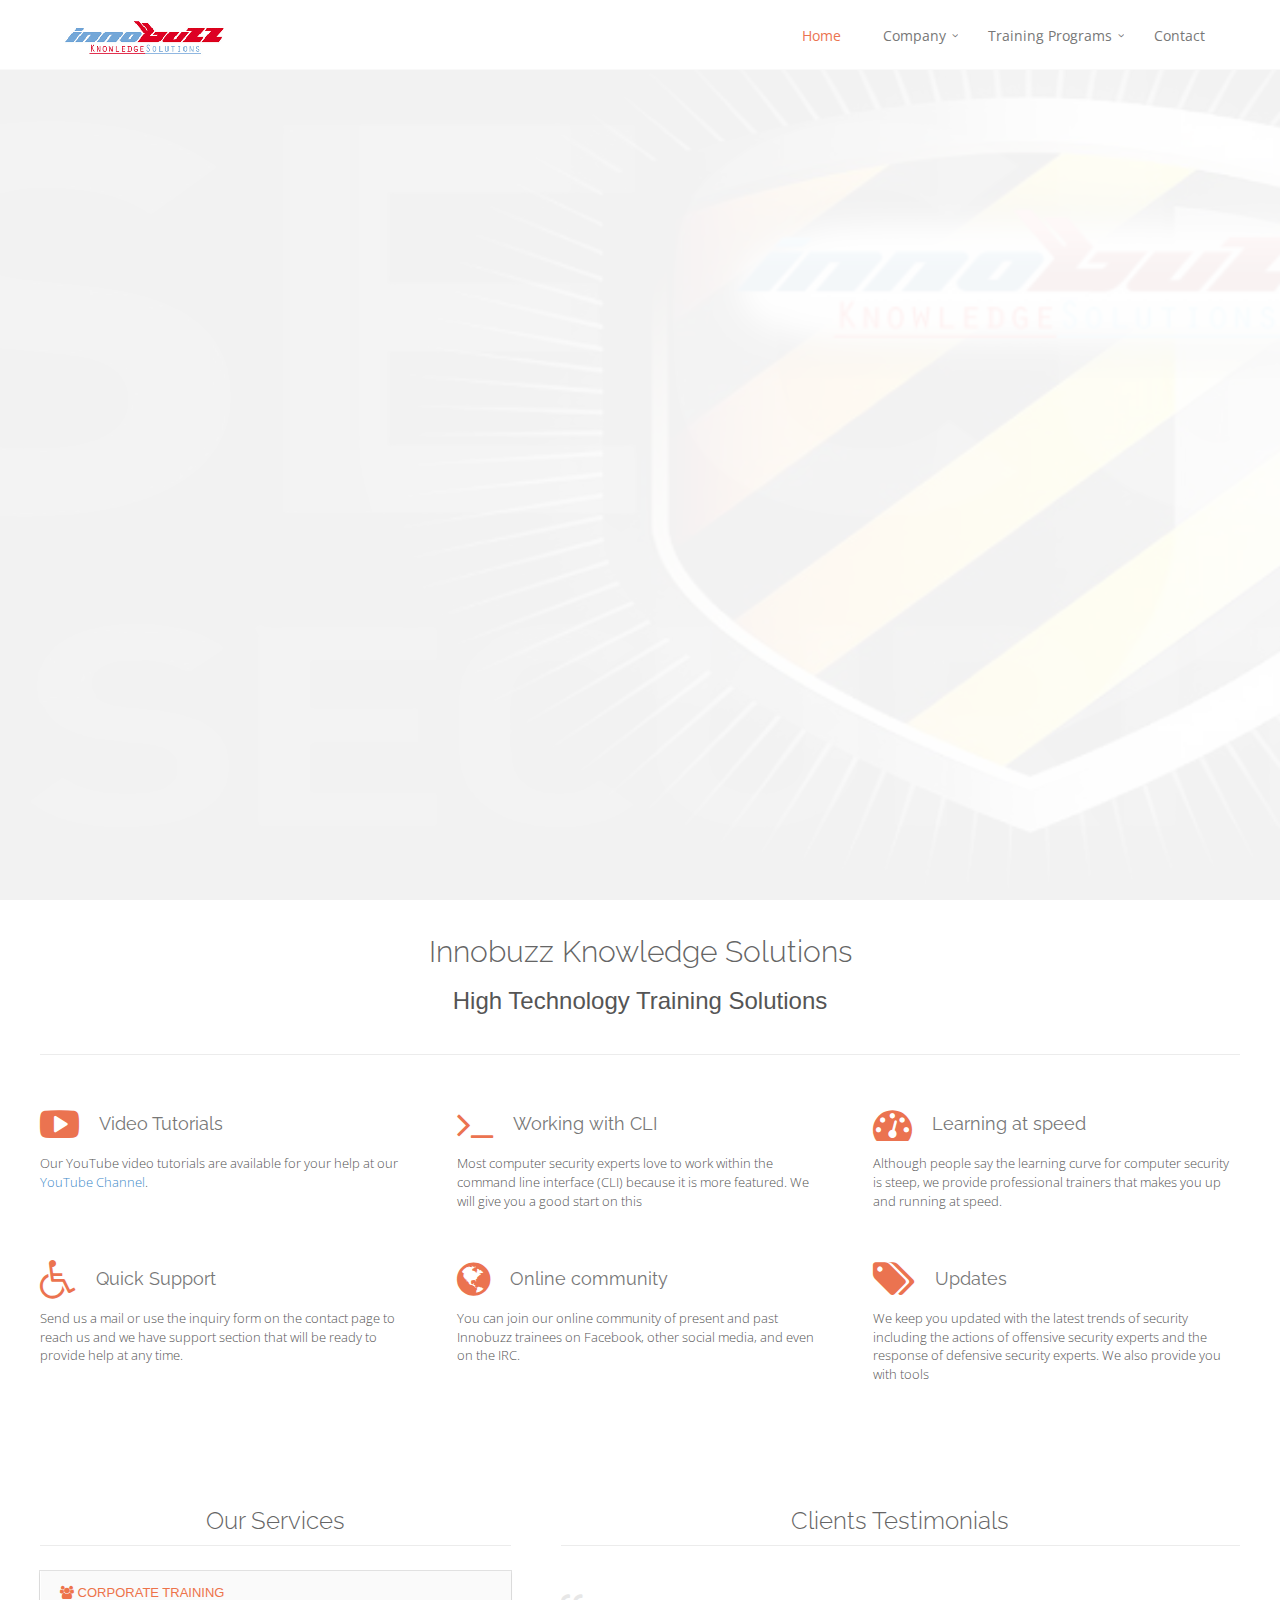
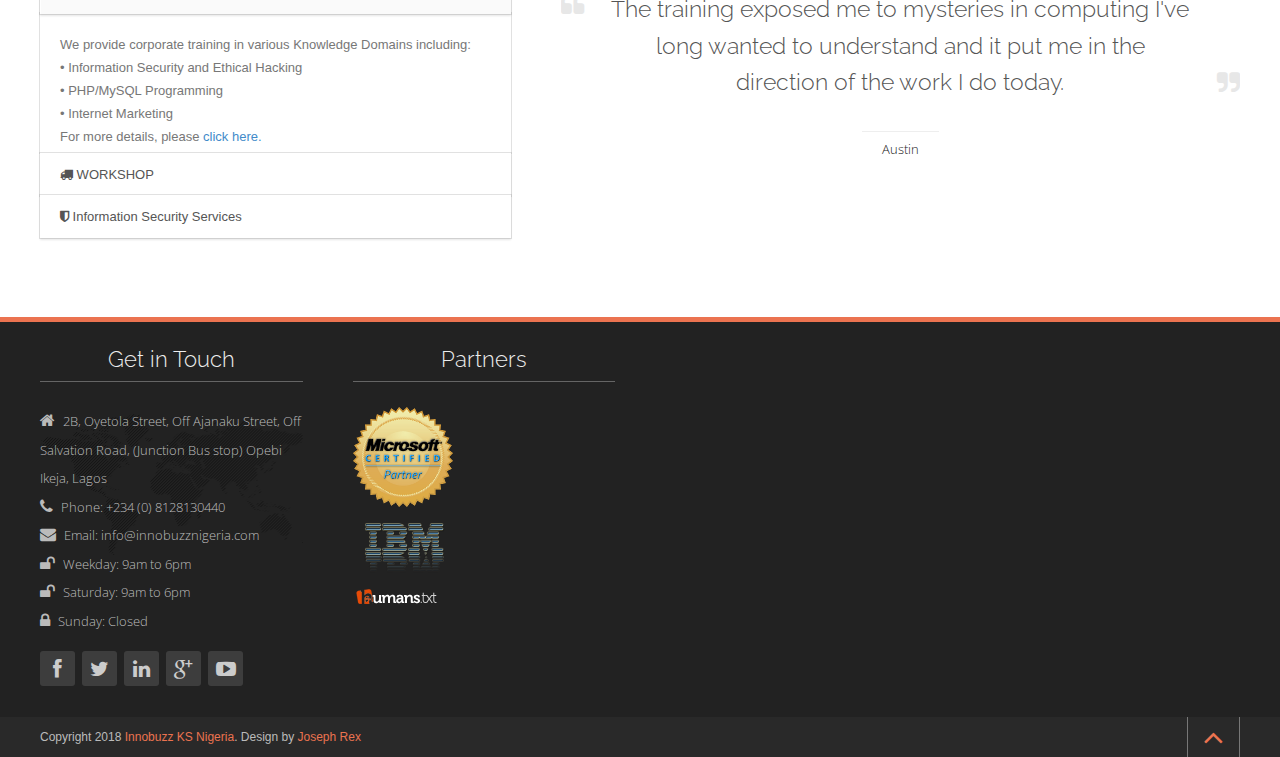
<file: index.html>
<!DOCTYPE html>
<html>
  <head>
    <meta charset="utf-8" />
    <meta content="IE=edge,chrome=1" http-equiv="X-UA-Compatible" />
    <meta name="author" content="Joseph Rex; Strich">
    <title>Innobuzz Training</title>
    <meta name="description" content="Innobuzz Nigeria Training Website" />
    <meta content="width=device-width, initial-scale=1, maximum-scale=1" name="viewport" />
    <link href="assets/favicon.ico" rel="shortcut icon" />
    <!-- JS FILES -->
    <script type="text/javascript" src="assets/js/jquery-1.20.2.min.js"></script>
    <script type="text/javascript" src="assets/js/jquery-migrate-1.2.1.min.js"></script>
    <script type="text/javascript" src="assets/js/modernizr-2.6.2-respond-1.1.0.min.js"></script>
    <!-- CSS FILES -->
    <link rel="stylesheet" type="text/css" href="#" media="screen" id="style-schem" />
    <link href="assets/css/style.css" media="screen" rel="stylesheet" type="text/css" />
    <link href="assets/css/fullwidth.css" media="screen" rel="stylesheet" type="text/css" />
    <link href="assets/css/responsive.css" media="screen" rel="stylesheet" type="text/css" />
    <link href="assets/rs-plugin/css/settings.css" media="screen" rel="stylesheet" type="text/css" />
  </head>
  <body>
    <div id="wrapper">
      <header>
        <div id="velcro-header">
          <div class="header-wrapper">
            <div class="pull-left" style="padding-left:5%"><a href="index.html"><span class="img-responsive logo" alt=""></span></a></div>
            <div class="pull-right menu" style="padding-right:5%">
            <!-- Navigation -->
              <nav id="responsive-menu">
                <ul class="super-menu" id="superfish">
                  <li>
                    <a class="active" href="./">Home</a>
                  </li>
                  <li>
                    <a class="arrow_menu" href="#">Company</a>
                    <ul>
                      <li><a href="about.html">Corporate Profile</a></li>
                      <li><a href="management.html">Management</a></li>
                    </ul>
                  </li>
                  <li>
                    <a class="arrow_menu" href="#">Training Programs</a>
                    <ul>
                      <li><a href="hacking.html">Ethical Hacking</a></li>
                      <li><a href="php.html">PHP/MySQL</a></li>
                      <li><a href="android.html">Android Development</a></li>
                      <li><a href="netsec.html">Network Security</a></li>
                    </ul>
                  </li>
                  <li><a href="contacts.html">Contact</a></li>
                </ul>
              </nav>
              <!-- End of Navigation -->
            </div>
          </div>
        </div>
      </header>
    <div class="tp-banner-container">
        <div class="tp-banner">
          <ul style="display:none;">
               <li data-transition="fade" data-slotamount="25" data-masterspeed="500">
                 <img src="assets/images/banner.png" alt="" data-fullwidthcentering="on" />

                    <div class="caption very_big_white skewfromright" data-end="3600" data-endspeed="500" data-speed="500" data-start="1100" data-x="14" data-easing="Power4.easeOut" data-endeasing="Power1.easeIn" data-y="100">Become a <span style="font-weight:400;font-size:115%;">Security Expert</span></div>

                    <div class="caption very_big_white lft ltb" data-easing="Power4.easeOut" data-endeasing="Power1.easeIn" data-end="6600" data-endspeed="500" data-speed="500" data-start="4100" data-x="44" data-y="100">Professional <span style="font-weight:400;font-size:115%;">Trainers</span> available</div>

                    <div class="caption very_big_white skewfromleft" data-easing="Power4.easeOut" data-endeasing="Power1.easeIn" data-end="9600" data-endspeed="500" data-speed="500" data-start="7100" data-x="80" data-y="100">Learn <span style="font-weight:400;font-size:115%;">Android Application Development</span></div>
                </li>
                <li data-masterspeed="500" data-slotamount="25" data-transition="boxslide">
                  <img src="assets/images/banner2.jpg" alt="" data-fullwidthcentering="on" />
                    <div class="caption very_big_white lfl ltr" data-easing="easeOutExpo" data-endeasing="easeOutSine" data-speed="500" data-start="1500" data-x="615" data-end="9100" data-endspeed="500" data-y="450">Get <span style="font-weight:400;font-size:115%;">Started</span></div>
                </li>
              </ul>
        </div>
      </div>
      <script type="text/javascript">
        jQuery(document).ready(function() {
             jQuery('.tp-banner').revolution(
            {
              delay:10000,
              startwidth:1170,
              startheight:500,
              hideThumbs:10,
              fullWidth:"on",
              fullScreen:"on",
              navigationType: "none",
              onHoverStop: "off"
            });
        });
      </script>
      <div class="container">
        <div class="row">
          <div class="col-lg-12">
            <div class="welcome">
              <div class="wel_cen"><h2>Innobuzz Knowledge Solutions</h2></div>
              <div class="wel_cenm"><h3>High Technology Training Solutions</h3></div>
            </div>
          </div>
        </div>
      </div>
      <div class="container">
        <div class="row animated-area">
          <div class="col-lg-4 col-sm-6">
            <div class="marg50">
              <i class="fa fa-youtube-play icon_choose animated" data-animation-delay="0.2s" data-animation="bounceIn"></i>
              <h4 class="name_choose">Video Tutorials</h4>
              <p class="text_choose">Our YouTube video tutorials are available for your help at our <a href="http://youtube.com/Innobuzz">YouTube Channel</a>.</p>
            </div>
          </div>
          <div class="col-lg-4 col-sm-6">
            <div class="marg50">
              <i class="fa fa-terminal icon_choose animated" data-animation-delay="0.4s" data-animation="bounceIn"></i>
              <h4 class="name_choose">Working with CLI</h4>
              <p class="text_choose">Most computer security experts love to work within the command line interface (CLI) because it is more featured. We will give you a good start on this</p>
            </div>
          </div>
          <div class="col-lg-4 col-sm-6">
            <div class="marg50">
              <i class="fa fa-tachometer icon_choose animated" data-animation-delay="0.6s" data-animation="bounceIn"></i>
              <h4 class="name_choose">Learning at speed</h4>
              <p class="text_choose">Although people say the learning curve for computer security is steep, we provide professional trainers that makes you up and running at speed.</p>
            </div>
          </div>
          <div class="col-lg-4 col-sm-6">
            <div class="marg50">
              <i class="fa fa-wheelchair icon_choose animated" data-animation-delay="0.8s" data-animation="bounceIn"></i>
              <h4 class="name_choose">Quick Support</h4>
              <p class="text_choose">Send us a mail or use the inquiry form on the contact page to reach us and we have support section that will be ready to provide help at any time.</p>
            </div>
          </div>
          <div class="col-lg-4 col-sm-6">
            <div class="marg50">
              <i class="fa fa-globe icon_choose animated" data-animation-delay="1.0s" data-animation="bounceIn"></i>
              <h4 class="name_choose">Online community</h4>
              <p class="text_choose">You can join our online community of present and past Innobuzz trainees on Facebook, other social media, and even on the IRC.</p>
            </div>
          </div>
          <div class="col-lg-4 col-sm-6">
            <div class="marg50">
              <i class="fa fa-tags icon_choose animated" data-animation-delay="1.2s" data-animation="bounceIn"></i>
              <h4 class="name_choose">Updates</h4>
              <p class="text_choose">We keep you updated with the latest trends of security including the actions of offensive security experts and the response of defensive security experts. We also provide you with tools</p>
            </div>
          </div>
        </div>
      </div>
      <!-- Next Training Date -->
      <!--<div class="container marg100">
        <div class="row">
          <div class="col-lg-12">
            <div class="welcome">
              <div class="wel_cen"><h2>Next Training Date</h2></div>
            </div>
          </div>
        </div>
      </div>
      <div class="container marg50">
        <div class="row">
          <div class="col-lg-6 col-sm-6">
            <p class="intro" style="font-size: 18px"><strong>CISE:</strong> <i>February 8th, 2014</i>.</p>
          </div>
          <div class="col-lg-6 col-sm-6">
            <p class="intro" style="font-size: 18px"><strong>PHP/MySQL:</strong> <i>February 15th, 2014</i>.</p>
          </div>
        </div>
      </div>-->
      <!-- End of Next Training Date -->
      <!-- Services -->
      <div class="container marg100">
        <div class="row">
          <div class="col-lg-5 col-md-5 col-xs-5 col-pr-12">
            <div class="welcome_page">
              <h3>Our Services</h3>
            </div>
            <div class="ac-container">
              <div>
                <input id="ac-1" name="accordion-1" type="radio" checked="" />
                <label for="ac-1"><i class="fa fa-group"></i> CORPORATE TRAINING</label>
                <article class="ac-small">
                  <p>We provide corporate training in various Knowledge Domains including:<br>
                  	&bull; Information Security and Ethical Hacking<br>
                  	&bull; PHP/MySQL Programming<br>
                  	&bull; Internet Marketing<br>
					For more details, please <a href="contacts.html">click here.</a></p>
                </article>
              </div>
              <div>
                <input id="ac-2" name="accordion-1" type="radio" />
                <label for="ac-2"><i class="fa fa-truck"></i> WORKSHOP</label>
                <article class="ac-medium">
                  <p>We provide seminars/workshops in various Knowledge Domains including-
					&bull; Information Security and Ethical Hacking<br>
                  	&bull; PHP/MySQL Programming<br>
                  	&bull; Internet Marketing<br>
					&bull; Ruby on Rails<br>
					&bull; Search Engine Optimization</p>
                </article>
              </div>
              <div>
                <input id="ac-3" name="accordion-1" type="radio" />
                <label for="ac-3"><i class="fa fa-shield"></i> Information Security Services</label>
                <article class="ac-large">
                  <p>Read more about our information security service at <br>
                  	<a href="http://www.secfence.com" target="_blank">secfence.com</a>.</p>
                </article>
              </div>
            </div>
          </div>
          <!-- Testimonials -->
          <div class="col-lg-7 col-md-7 col-xs-7 col-pr-12">
            <div class="welcome_page">
              <h3>Clients Testimonials</h3>
            </div>
            <div class="animated-area">
              <div class="bloq">
                <ul class="bxslider">
                  <li>
                    <h3>The training exposed me to mysteries in computing I've long wanted to understand and it put me in the direction of the work I do today.</h3>
                    <h6>Austin</h6>
                  </li>
                   <li>
                    <h3>Learning Information Security and Ethical Hacking at Innobuzz is one of the best experience I've had in my life. The instructor was great in explaining the concepts and I think anyone else will enjoy it as much as I did.<h3>
                    <h6>Lucky.</h6>
                  </li>
                  <li>
                    <h3>Innobuzz pushed my button. I needed an activator after I had read a few books on security and I wanted to implement them. From Innobuzz, I've been able to get more pragmatic with computer security.</h3>
                    <h6>Joseph</h6>
                  </li>
                  <li>
                    <h3>I never knew I could know this much about computer security before I came to Innobuzz. Thanks to innobuzz for taking me a step ahead.</h3>
                    <h6>Pradeep Amir</h6>
                  </li>
                </ul>
              </div>
            </div>
          </div>
        </div>
      </div>
      <!-- Footer -->
      <div class="footer marg50">
        <div class="container">
          <div class="row">
            <!-- Footer column 1 -->
            <div class="col-lg-3 col-sm-3">
              <div class="welcome_footer"><h3>Get in Touch</h3></div>
              <div class="cont_footer">
                <div class="adress">
                  <i class="fa fa-home icon_foot"></i>  2B, Oyetola Street, Off Ajanaku Street, Off Salvation Road, (Junction Bus stop) Opebi Ikeja, Lagos<br />
                  <i class="fa fa-phone icon_foot"></i> Phone: +234 (0) 8128130440<br />
                  <i class="fa fa-envelope icon_foot"></i> Email: <a href="mailto:info@innobuzznigeria.com">info@innobuzznigeria.com</a><br />
                  <i class="fa fa-unlock icon_foot"></i> Weekday: 9am to 6pm<br />
                  <i class="fa fa-unlock icon_foot"></i> Saturday: 9am to 6pm<br />
                  <i class="fa fa-lock icon_foot"></i> Sunday: Closed<br />
                </div>
                <div class="soc">
                  <ul>
                    <li><a href="http://www.facebook.com/pages/Innobuzz/115207178533601" class="tooltip_s" data-placement="bottom" data-original-title="Facebook"><i class="fa fa-facebook"></i></a></li>
                    <li><a href="https://twitter.com/innobuzzks" class="tooltip_s" data-placement="bottom" data-original-title="Twitter"><i class="fa fa-twitter"></i></a></li>
                    <li><a href="http://www.linkedin.com/company/innobuzz-knowledge-solutions-private-limited" class="tooltip_s" data-placement="bottom" data-original-title="LinkedIn"><i class="fa fa-linkedin"></i></a></li>
                    <li><a href="#" class="tooltip_s" data-placement="bottom" data-original-title="Google Plus"><i class="fa fa-google-plus"></i></a></li>
                    <li><a href="http://youtube.com/Innobuzz" class="tooltip_s" data-placement="bottom" data-original-title="Youtube"><i class="fa fa-youtube-play"></i></a></li>
                  </ul>
                </div>
              </div>
            </div>
            <!-- End of column 1 -->
            <!-- Footer column 2 -->
            <div class="col-lg-3 col-sm-3">
              <div class="welcome_footer"><h3>Partners</h3></div>
              <div class="cont_footer">
              	<img src="assets/images/microsoft.png" alt="Microsoft"><br>
              	<img src="assets/images/ibm.png" alt="IBM"><br>
                <a href="humans.txt"><img src="assets/images/humans.png" alt="humans"></a>
              </div>
          </div>
          </div>
        </div>
      </div>
      <div class="footer_bottom">
        <div class="container">
          <div class="row">
            <div class="col-lg-6 col-sm-6 col3-box">
              <div class="pull-left">Copyright 2018 <a href="#" target="_blank">Innobuzz KS Nigeria</a>. Design by <a href="https://josephrex.me" target="_blank">Joseph Rex</a>
              </div>
            </div>
            <div class="col-lg-6 col-sm-6 col3-box">
                <a class="pull-right scroll footer_move tooltip_s" data-original-title="Move Up" data-placement="top" href="#"><i class="fa fa-angle-up move"></i></a>
            </div>
          </div>
        </div>
      </div>
    </div>
    <!-- Javascript at bottom -->
    <script type="text/javascript" src="assets/rs-plugin/js/jquery.themepunch.plugins.min.js"></script>
    <script type="text/javascript" src="assets/rs-plugin/js/jquery.themepunch.revolution.min.js"></script>
    <script type="text/javascript" src="assets/js/bootstrap.min.js"></script>
    <script type="text/javascript" src="assets/js/jquery.tweet.min.js"></script>
    <script type="text/javascript" src="assets/js/jquery.parallax-1.1.3.js"></script>
    <script type="text/javascript" src="assets/js/jquery.smoothscroll.min.js"></script>
    <script type="text/javascript" src="assets/js/jquery.inview.js"></script>
    <script type="text/javascript" src="assets/js/jquery.hoverdir.js"></script>
    <script type="text/javascript" src="assets/js/jquery.bxslider.js"></script>
    <script type="text/javascript" src="assets/js/jquery.isotope.min.js"></script>
    <script type="text/javascript" src="assets/js/jquery.waypoints.min.js"></script>
    <script type="text/javascript" src="assets/js/jquery.flexslider-min.js"></script>
    <script type="text/javascript" src="assets/js/superfish.min.js"></script>
    <script type="text/javascript" src="assets/js/jquery.cookie.js"></script>
    <script type="text/javascript" src="assets/js/switch.class.js"></script>
    <script type="text/javascript" src="assets/js/responsive-nav.min.js"></script>
    <script type="text/javascript" src="assets/js/main.js"></script>
  </body>
</html>
</file>
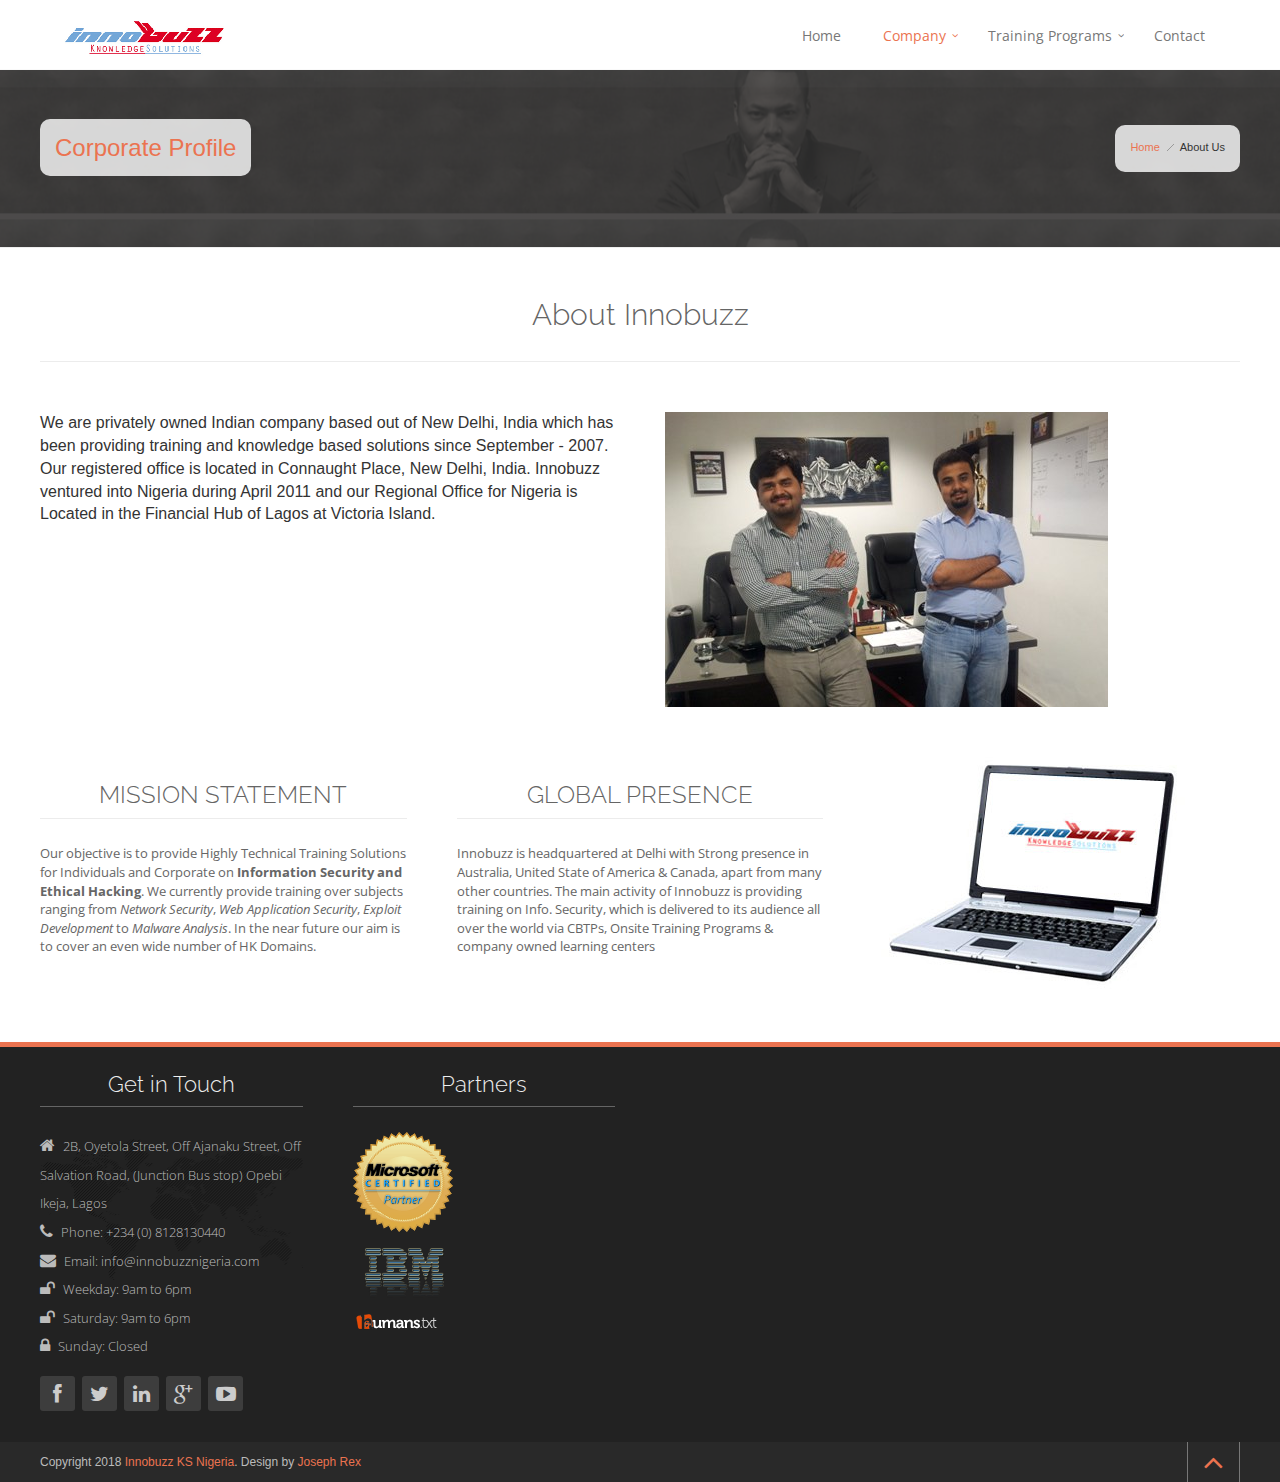
<file: about.html>
<!DOCTYPE html>
<html>
  <head>
    <meta charset="utf-8" />
    <meta content="IE=edge,chrome=1" http-equiv="X-UA-Compatible" />
    <meta name="author" content="Joseph Rex; Strich">
    <title>Innobuzz Training</title>
    <meta name="description" content="Innobuzz Nigeria Training Website" />
    <meta content="width=device-width, initial-scale=1, maximum-scale=1" name="viewport" />
    <link href="assets/favicon.ico" rel="shortcut icon" />
    <!-- JS FILES -->
    <script type="text/javascript" src="assets/js/jquery-1.20.2.min.js"></script>
    <script type="text/javascript" src="assets/js/jquery-migrate-1.2.1.min.js"></script>
    <script type="text/javascript" src="assets/js/modernizr-2.6.2-respond-1.1.0.min.js"></script>
    <!-- CSS FILES -->
    <link rel="stylesheet" type="text/css" href="#" media="screen" id="style-schem" />  
    <link href="assets/css/style.css" media="screen" rel="stylesheet" type="text/css" />
    <link href="assets/css/fullwidth.css" media="screen" rel="stylesheet" type="text/css" />
    <link href="assets/css/responsive.css" media="screen" rel="stylesheet" type="text/css" />
    <link href="assets/rs-plugin/css/settings.css" media="screen" rel="stylesheet" type="text/css" />
  </head>
  <body>
    <div id="wrapper">
      <header>
        <div id="velcro-header">
          <div class="header-wrapper">
            <div class="pull-left" style="padding-left:5%"><a href="index.html"><span class="img-responsive logo" alt=""></span></a></div>
            <div class="pull-right menu" style="padding-right:5%">
            <!-- Navigation -->
              <nav id="responsive-menu">
                <ul class="super-menu" id="superfish">
                  <li>
                    <a href="./">Home</a>
                  </li>
                  <li>
                    <a class="arrow_menu active" href="#">Company</a>
                    <ul>
                      <li><a href="about.html">Corporate Profile</a></li>
                      <li><a href="management.html">Management</a></li>
                    </ul>
                  </li>
                  <li>
                    <a class="arrow_menu" href="#">Training Programs</a>
                    <ul>
                      <li><a href="hacking.html">Ethical Hacking</a></li>
                      <li><a href="php.html">PHP/MySQL</a></li>
                      <li><a href="android.html">Android Development</a></li>
                      <li><a href="netsec.html">Network Security</a></li>
                    </ul>
                  </li>
                  <li><a href="contacts.html">Contact</a></li>
                </ul>
              </nav>
              <!-- End of Navigation -->
              </div>
            </div>
          </div>
        </div>
      </header>
      <div class="page-in">
        <div class="page_in">
          <div class="container">
            <div class="row">
              <div class="col-lg-12">
                <h3 class="pull-left"><span class="colored">Corporate Profile</span></h3>
                <div class="wel_mag pull-right">
                  <div class="bbread">
                    <a class="subpage_block" href="./">Home</a><div class="subpage_breadcrumbs_dv"></div><div class="subpage_block">About Us</div>
                  </div>
                </div>
              </div>
            </div>
          </div>
       </div>
      </div>
      <div class="container">
        <div class="row">
          <div class="col-lg-12">
            <div class="welcome">
              <div class="wel_cen marg50">
                <h2>About Innobuzz</h2>
              </div>
            </div>
          </div>
        </div>
      </div>
      <div class="container marg50">
        <div class="row">
          <div class="col-lg-6 col-sm-6">
            We are privately owned Indian company based out of New Delhi, India which has been providing training and knowledge based solutions since September - 2007. Our registered office is located in Connaught Place, New Delhi, India. Innobuzz ventured into Nigeria during April 2011 and our Regional Office for Nigeria is Located in the Financial Hub of Lagos at Victoria Island.
          </div>
          <div class="col-lg-6 sol-sm-6">
            <img src="assets/images/founders.jpg" alt="founders">
          </div>
        </div>
      </div>
      <div class="container marg50">
        <div class="row">
          <div class="col-lg-4 col-sm-4">
            <div class="welcome_page">
              <h3>MISSION STATEMENT</h3>
            </div>
            <p class="intro">Our objective is to provide Highly Technical Training Solutions for Individuals and Corporate on <strong>Information Security and Ethical Hacking</strong>. We currently provide training over subjects ranging from <em>Network Security</em>, <em>Web Application Security</em>, <em>Exploit Development</em> to <em>Malware Analysis</em>. In the near future our aim is to cover an even wide number of HK Domains.</p>
          </div>
          <div class="col-l-4 col-sm-4">
            <div class="welcome_page">
              <h3>GLOBAL PRESENCE</h3>
            </div>
            <p class="intro">Innobuzz is headquartered at Delhi with Strong presence in Australia, United State of America & Canada, apart from many other countries. The main activity of Innobuzz is providing training on Info. Security, which is delivered to its audience all over the world via CBTPs, Onsite Training Programs & company owned learning centers</p>
          </div>
          <div class="col-l-4 col-sm-4">
            <img src="assets/images/computer.jpg" alt="computer">
          </div>
        </div>
      </div>
          <!-- Footer -->
      <div class="footer marg50">
        <div class="container">
          <div class="row">
            <!-- Footer column 1 -->
            <div class="col-lg-3 col-sm-3">
              <div class="welcome_footer"><h3>Get in Touch</h3></div>
              <div class="cont_footer">
                <div class="adress">
                  <i class="fa fa-home icon_foot"></i>  2B, Oyetola Street, Off Ajanaku Street, Off Salvation Road, (Junction Bus stop) Opebi Ikeja, Lagos<br />
                  <i class="fa fa-phone icon_foot"></i> Phone: +234 (0) 8128130440<br />
                  <i class="fa fa-envelope icon_foot"></i> Email: <a href="mailto:info@innobuzznigeria.com">info@innobuzznigeria.com</a><br />
                  <i class="fa fa-unlock icon_foot"></i> Weekday: 9am to 6pm<br />
                  <i class="fa fa-unlock icon_foot"></i> Saturday: 9am to 6pm<br />
                  <i class="fa fa-lock icon_foot"></i> Sunday: Closed<br />
                </div>
                <div class="soc">
                  <ul>
                    <li><a href="http://www.facebook.com/pages/Innobuzz/115207178533601" class="tooltip_s" data-placement="bottom" data-original-title="Facebook"><i class="fa fa-facebook"></i></a></li>
                    <li><a href="https://twitter.com/innobuzzks" class="tooltip_s" data-placement="bottom" data-original-title="Twitter"><i class="fa fa-twitter"></i></a></li>
                    <li><a href="http://www.linkedin.com/company/innobuzz-knowledge-solutions-private-limited" class="tooltip_s" data-placement="bottom" data-original-title="LinkedIn"><i class="fa fa-linkedin"></i></a></li>
                    <li><a href="#" class="tooltip_s" data-placement="bottom" data-original-title="Google Plus"><i class="fa fa-google-plus"></i></a></li>
                    <li><a href="http://youtube.com/Innobuzz" class="tooltip_s" data-placement="bottom" data-original-title="Youtube"><i class="fa fa-youtube-play"></i></a></li>
                  </ul>
                </div>
              </div>
            </div>
            <!-- End of column 1 -->
            <!-- Footer column 2 -->
            <div class="col-lg-3 col-sm-3">
              <div class="welcome_footer"><h3>Partners</h3></div>
              <div class="cont_footer">
                <img src="assets/images/microsoft.png" alt="Microsoft"><br>
                <img src="assets/images/ibm.png" alt="IBM"><br>
                <a href="humans.txt"><img src="assets/images/humans.png" alt="humans"></a>
              </div>
          </div>
          </div>
        </div>
      </div>
      <div class="footer_bottom">
        <div class="container">
          <div class="row">
            <div class="col-lg-6 col-sm-6 col3-box">
              <div class="pull-left">Copyright 2018 <a href="#" target="_blank">Innobuzz KS Nigeria</a>. Design by <a href="https://josephrex.me" target="_blank">Joseph Rex</a>
              </div>
            </div>
            <div class="col-lg-6 col-sm-6 col3-box">
                <a class="pull-right scroll footer_move tooltip_s" data-original-title="Move Up" data-placement="top" href="#"><i class="fa fa-angle-up move"></i></a>
            </div>
          </div>
        </div>
      </div>
    </div>
    <!-- Javascript at bottom -->
    <script type="text/javascript" src="assets/rs-plugin/js/jquery.themepunch.plugins.min.js"></script>
    <script type="text/javascript" src="assets/rs-plugin/js/jquery.themepunch.revolution.min.js"></script>
    <script type="text/javascript" src="assets/js/bootstrap.min.js"></script>
    <script type="text/javascript" src="assets/js/jquery.tweet.min.js"></script>
    <script type="text/javascript" src="assets/js/jquery.parallax-1.1.3.js"></script>
    <script type="text/javascript" src="assets/js/jquery.smoothscroll.min.js"></script>
    <script type="text/javascript" src="assets/js/jquery.inview.js"></script>
    <script type="text/javascript" src="assets/js/jquery.hoverdir.js"></script>
    <script type="text/javascript" src="assets/js/jquery.bxslider.js"></script>
    <script type="text/javascript" src="assets/js/jquery.isotope.min.js"></script>
    <script type="text/javascript" src="assets/js/jquery.waypoints.min.js"></script>
    <script type="text/javascript" src="assets/js/jquery.flexslider-min.js"></script>
    <script type="text/javascript" src="assets/js/superfish.min.js"></script>
    <script type="text/javascript" src="assets/js/jquery.cookie.js"></script>
    <script type="text/javascript" src="assets/js/switch.class.js"></script>
    <script type="text/javascript" src="assets/js/responsive-nav.min.js"></script>
    <script type="text/javascript" src="assets/js/main.js"></script>
  </body>
</html>
</file>
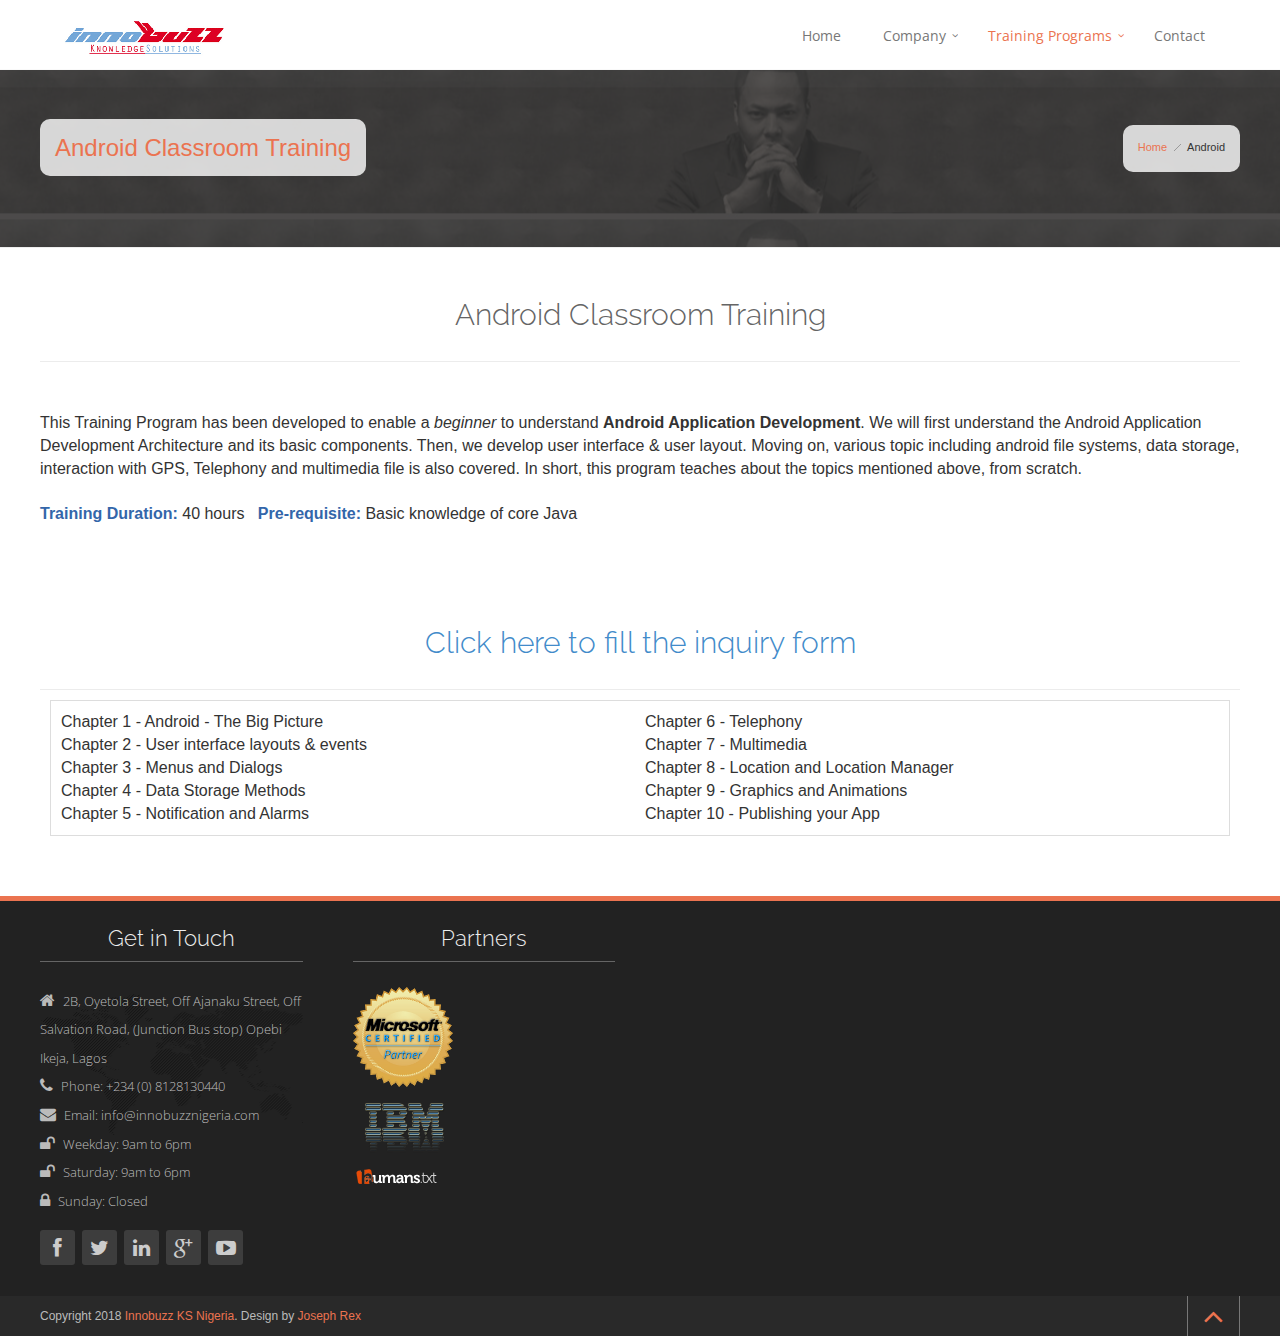
<file: android.html>
<!DOCTYPE html>
<html>
  <head>
    <meta charset="utf-8" />
    <meta content="IE=edge,chrome=1" http-equiv="X-UA-Compatible" />
    <meta name="author" content="Joseph Rex; Strich">
    <title>Innobuzz Training</title>
    <meta name="description" content="Innobuzz Nigeria Training Website" />
    <meta content="width=device-width, initial-scale=1, maximum-scale=1" name="viewport" />
    <link href="assets/favicon.ico" rel="shortcut icon" />
    <!-- JS FILES -->
    <script type="text/javascript" src="assets/js/jquery-1.20.2.min.js"></script>
    <script type="text/javascript" src="assets/js/jquery-migrate-1.2.1.min.js"></script>
    <script type="text/javascript" src="assets/js/modernizr-2.6.2-respond-1.1.0.min.js"></script>
    <!-- CSS FILES -->
    <link rel="stylesheet" type="text/css" href="#" media="screen" id="style-schem" />  
    <link href="assets/css/style.css" media="screen" rel="stylesheet" type="text/css" />
    <link href="assets/css/fullwidth.css" media="screen" rel="stylesheet" type="text/css" />
    <link href="assets/css/responsive.css" media="screen" rel="stylesheet" type="text/css" />
    <link href="assets/rs-plugin/css/settings.css" media="screen" rel="stylesheet" type="text/css" />
  </head>
  <body>
    <div id="wrapper">
      <header>
        <div id="velcro-header">
          <div class="header-wrapper">
            <div class="pull-left" style="padding-left:5%"><a href="index.html"><span class="img-responsive logo" alt=""></span></a></div>
            <div class="pull-right menu" style="padding-right:5%">
            <!-- Navigation -->
              <nav id="responsive-menu">
                <ul class="super-menu" id="superfish">
                  <li>
                    <a href="./">Home</a>
                  </li>
                  <li>
                    <a class="arrow_menu" href="#">Company</a>
                    <ul>
                      <li><a href="about.html">Corporate Profile</a></li>
                      <li><a href="management.html">Management</a></li>
                    </ul>
                  </li>
                  <li>
                    <a class="arrow_menu active" href="#">Training Programs</a>
                    <ul>
                      <li><a href="hacking.html">Ethical Hacking</a></li>
                      <li><a href="php.html">PHP/MySQL</a></li>
                      <li><a href="android.html">Android Development</a></li>
                      <li><a href="netsec.html">Network Security</a></li>
                    </ul>
                  </li>
                  <li><a href="contacts.html">Contact</a></li>
                </ul>
              </nav>
              <!-- End of Navigation -->
              </div>
            </div>
          </div>
        </div>
      </header>
      <div class="page-in">
        <div class="page_in">
          <div class="container">
            <div class="row">
              <div class="col-lg-12">
                <h3 class="pull-left"><span class="colored">Android Classroom Training</span></h3>
                <div class="wel_mag pull-right">
                  <div class="bbread">
                    <a class="subpage_block" href="./">Home</a><div class="subpage_breadcrumbs_dv"></div><div class="subpage_block">Android</div>
                  </div>
                </div>
              </div>
            </div>
          </div>
       </div>
      </div>
      <div class="container">
        <div class="row">
          <div class="col-lg-12">
            <div class="welcome">
              <div class="wel_cen marg50">
                <h2>Android Classroom Training</h2>
              </div>
            </div>
          </div>
        </div>
      </div>
      <div class="container marg50">
        <div class="row">
          <div class="col-lg-12 col-sm-12">
            This Training Program has been developed to enable a <em>beginner</em> to understand <strong>Android Application Development</strong>. We will first understand the Android Application Development Architecture and its basic components. Then, we develop user interface &amp; user layout. Moving on, various topic including android file systems, data storage, interaction with GPS, Telephony and multimedia file is also covered. In short, this program teaches about the topics mentioned above, from scratch.<br><br>
            <strong style="color: #36a">Training Duration:</strong> 40 hours &nbsp;&nbsp;<strong style="color: #36a">Pre-requisite:</strong> Basic knowledge of core Java
          </div>
        </div>
      </div>
      <div class="container marg50">
        <div class="row">
          <div class="col-lg-12">
            <div class="welcome">
              <div class="wel_cen marg50">
                <h2><a href="contacts.html#inquiry">Click here to fill the inquiry form</a></h2>
              </div>
            </div>
          </div>
        </div>
        <div class="row">
          <div class="col-lg-12 col-sm-12">
            <ul class="courses-2-col">
              <li>Chapter 1 - Android - The Big Picture</li>
              <li>Chapter 2 - User interface layouts &amp; events</li>
              <li>Chapter 3 - Menus and Dialogs</li>
              <li>Chapter 4 - Data Storage Methods</li>
              <li>Chapter 5 - Notification and Alarms</li>
              <li>Chapter 6 - Telephony</li>
              <li>Chapter 7 - Multimedia</li>
              <li>Chapter 8 - Location and Location Manager</li>
              <li>Chapter 9 - Graphics and Animations</li>
              <li>Chapter 10 - Publishing your App</li>
            </ul>
          </div>
        </div>
      </div>
          <!-- Footer -->
      <div class="footer marg50">
        <div class="container">
          <div class="row">
            <!-- Footer column 1 -->
            <div class="col-lg-3 col-sm-3">
              <div class="welcome_footer"><h3>Get in Touch</h3></div>
              <div class="cont_footer">
                <div class="adress">
                  <i class="fa fa-home icon_foot"></i>  2B, Oyetola Street, Off Ajanaku Street, Off Salvation Road, (Junction Bus stop) Opebi Ikeja, Lagos<br />
                  <i class="fa fa-phone icon_foot"></i> Phone: +234 (0) 8128130440<br />
                  <i class="fa fa-envelope icon_foot"></i> Email: <a href="mailto:info@innobuzznigeria.com">info@innobuzznigeria.com</a><br />
                  <i class="fa fa-unlock icon_foot"></i> Weekday: 9am to 6pm<br />
                  <i class="fa fa-unlock icon_foot"></i> Saturday: 9am to 6pm<br />
                  <i class="fa fa-lock icon_foot"></i> Sunday: Closed<br />
                </div>
                <div class="soc">
                  <ul>
                    <li><a href="http://www.facebook.com/pages/Innobuzz/115207178533601" class="tooltip_s" data-placement="bottom" data-original-title="Facebook"><i class="fa fa-facebook"></i></a></li>
                    <li><a href="https://twitter.com/innobuzzks" class="tooltip_s" data-placement="bottom" data-original-title="Twitter"><i class="fa fa-twitter"></i></a></li>
                    <li><a href="http://www.linkedin.com/company/innobuzz-knowledge-solutions-private-limited" class="tooltip_s" data-placement="bottom" data-original-title="LinkedIn"><i class="fa fa-linkedin"></i></a></li>
                    <li><a href="#" class="tooltip_s" data-placement="bottom" data-original-title="Google Plus"><i class="fa fa-google-plus"></i></a></li>
                    <li><a href="http://youtube.com/Innobuzz" class="tooltip_s" data-placement="bottom" data-original-title="Youtube"><i class="fa fa-youtube-play"></i></a></li>
                  </ul>
                </div>
              </div>
            </div>
            <!-- End of column 1 -->
            <!-- Footer column 2 -->
            <div class="col-lg-3 col-sm-3">
              <div class="welcome_footer"><h3>Partners</h3></div>
              <div class="cont_footer">
                <img src="assets/images/microsoft.png" alt="Microsoft"><br>
                <img src="assets/images/ibm.png" alt="IBM"><br>
                <a href="humans.txt"><img src="assets/images/humans.png" alt="humans"></a>
              </div>
          </div>
          </div>
        </div>
      </div>
      <div class="footer_bottom">
        <div class="container">
          <div class="row">
            <div class="col-lg-6 col-sm-6 col3-box">
              <div class="pull-left">Copyright 2018 <a href="#" target="_blank">Innobuzz KS Nigeria</a>. Design by <a href="https://josephrex.me" target="_blank">Joseph Rex</a>
              </div>
            </div>
            <div class="col-lg-6 col-sm-6 col3-box">
                <a class="pull-right scroll footer_move tooltip_s" data-original-title="Move Up" data-placement="top" href="#"><i class="fa fa-angle-up move"></i></a>
            </div>
          </div>
        </div>
      </div>
    </div>
    <!-- Javascript at bottom -->
    <script type="text/javascript" src="assets/rs-plugin/js/jquery.themepunch.plugins.min.js"></script>
    <script type="text/javascript" src="assets/rs-plugin/js/jquery.themepunch.revolution.min.js"></script>
    <script type="text/javascript" src="assets/js/bootstrap.min.js"></script>
    <script type="text/javascript" src="assets/js/jquery.tweet.min.js"></script>
    <script type="text/javascript" src="assets/js/jquery.parallax-1.1.3.js"></script>
    <script type="text/javascript" src="assets/js/jquery.smoothscroll.min.js"></script>
    <script type="text/javascript" src="assets/js/jquery.inview.js"></script>
    <script type="text/javascript" src="assets/js/jquery.hoverdir.js"></script>
    <script type="text/javascript" src="assets/js/jquery.bxslider.js"></script>
    <script type="text/javascript" src="assets/js/jquery.isotope.min.js"></script>
    <script type="text/javascript" src="assets/js/jquery.waypoints.min.js"></script>
    <script type="text/javascript" src="assets/js/jquery.flexslider-min.js"></script>
    <script type="text/javascript" src="assets/js/superfish.min.js"></script>
    <script type="text/javascript" src="assets/js/jquery.cookie.js"></script>
    <script type="text/javascript" src="assets/js/switch.class.js"></script>
    <script type="text/javascript" src="assets/js/responsive-nav.min.js"></script>
    <script type="text/javascript" src="assets/js/main.js"></script>
  </body>
</html>
</file>
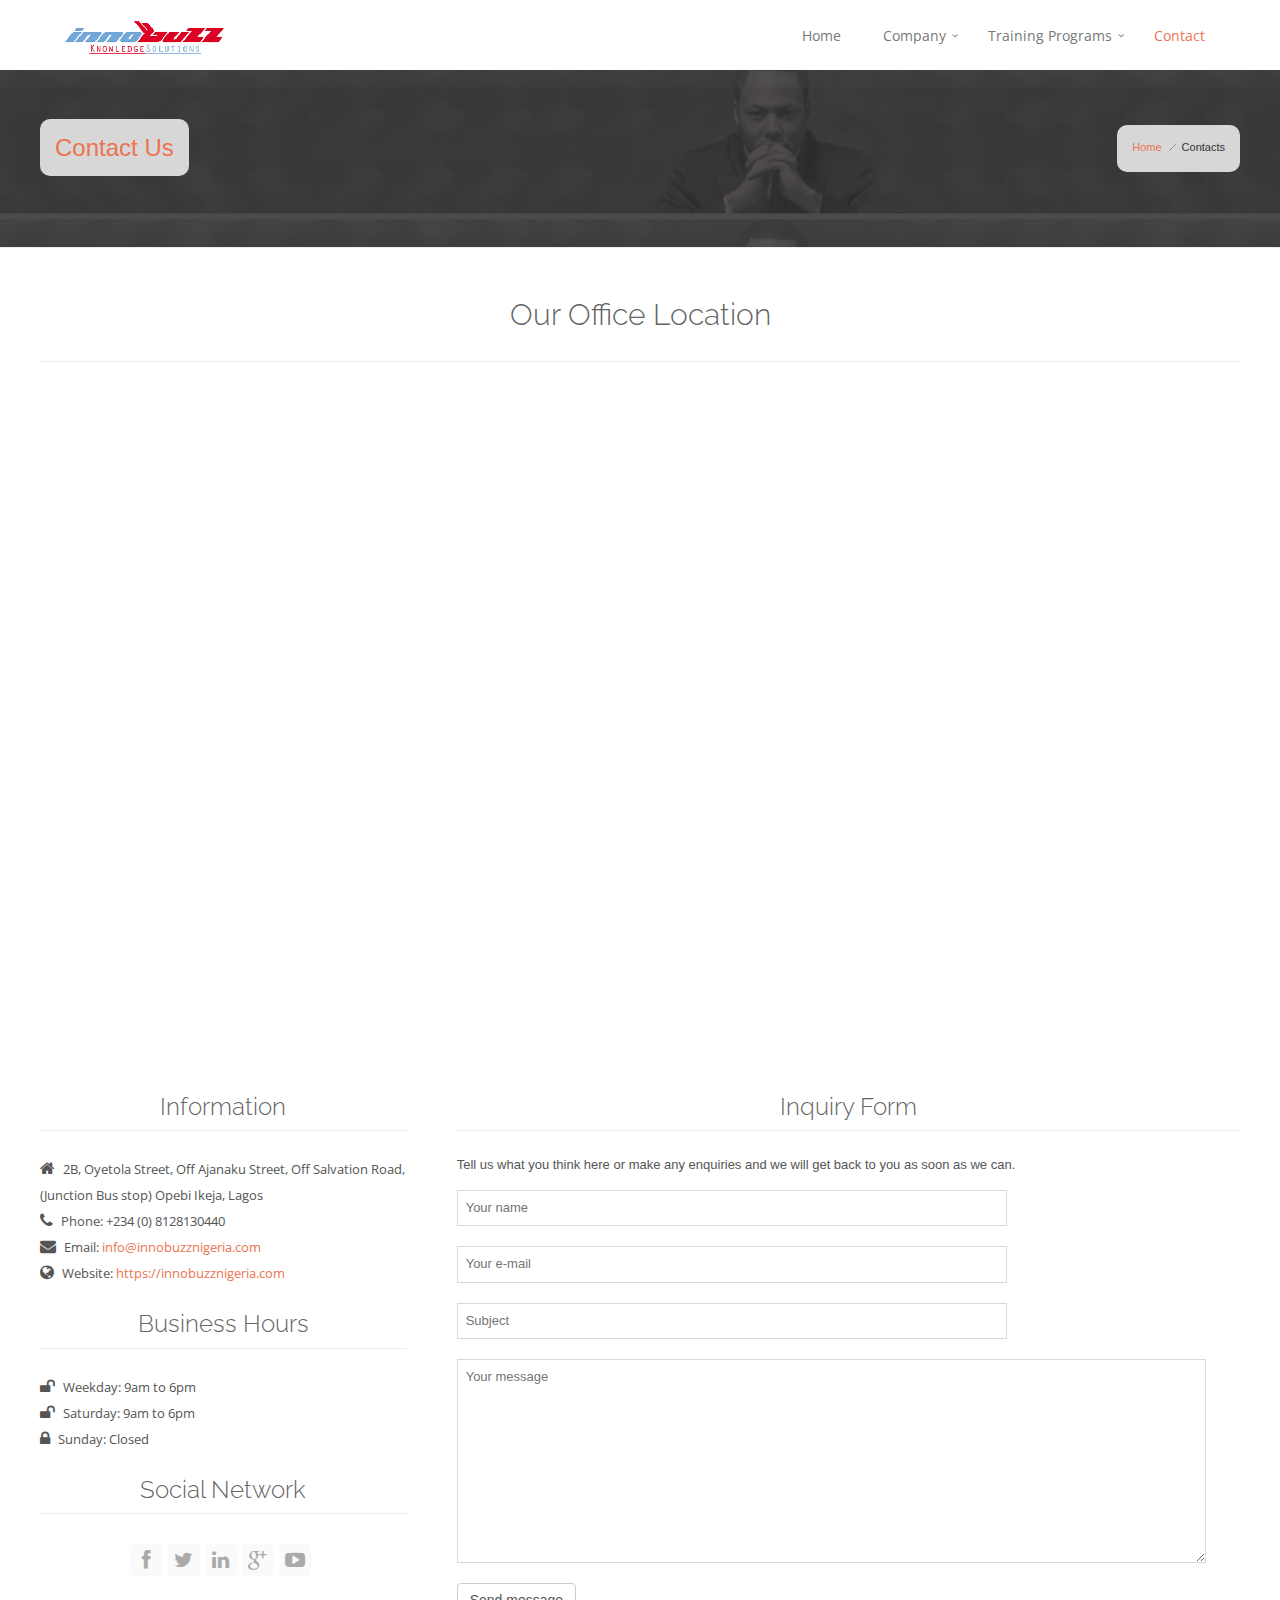
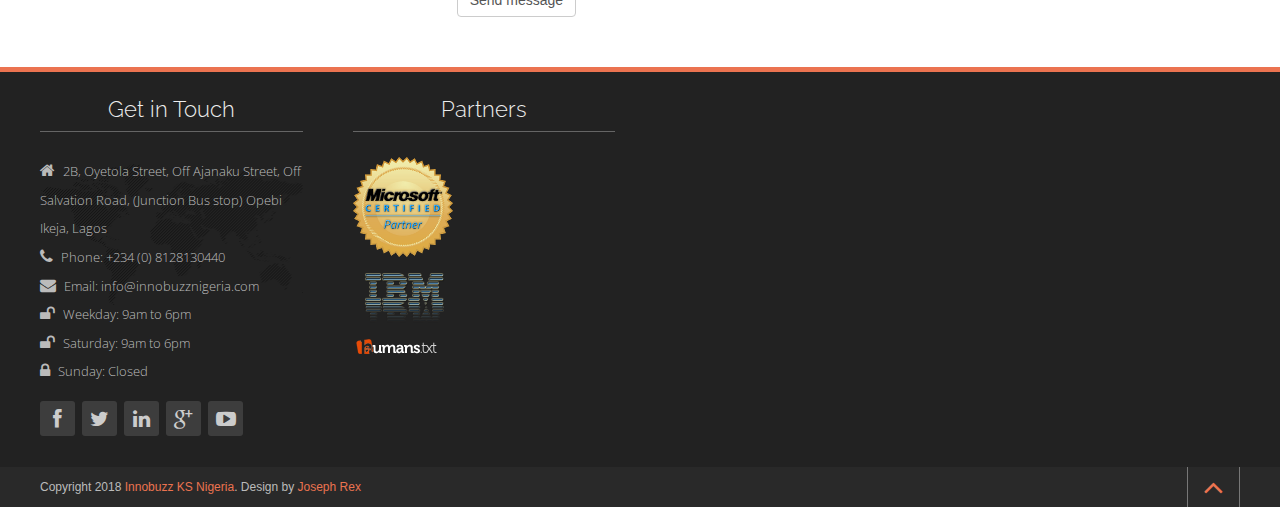
<file: contacts.html>
<!DOCTYPE html>
<html>
  <head>
    <meta charset="utf-8" />
    <meta content="IE=edge,chrome=1" http-equiv="X-UA-Compatible" />
    <meta name="author" content="Joseph Rex; Strich">
    <title>Innobuzz Training</title>
    <meta name="description" content="Innobuzz Nigeria Training Website" />
    <meta content="width=device-width, initial-scale=1, maximum-scale=1" name="viewport" />
    <link href="assets/favicon.ico" rel="shortcut icon" />
    <!-- JS FILES -->
    <script type="text/javascript" src="assets/js/jquery-1.20.2.min.js"></script>
    <script type="text/javascript" src="assets/js/jquery-migrate-1.2.1.min.js"></script>
    <script type="text/javascript" src="assets/js/modernizr-2.6.2-respond-1.1.0.min.js"></script>
    <!-- CSS FILES -->
    <link rel="stylesheet" type="text/css" href="#" media="screen" id="style-schem" />
    <link href="assets/css/style.css" media="screen" rel="stylesheet" type="text/css" />
    <link href="assets/css/fullwidth.css" media="screen" rel="stylesheet" type="text/css" />
    <link href="assets/css/responsive.css" media="screen" rel="stylesheet" type="text/css" />
    <link href="assets/rs-plugin/css/settings.css" media="screen" rel="stylesheet" type="text/css" />
  </head>
  <body>
    <div id="wrapper">
      <header>
        <div id="velcro-header">
          <div class="header-wrapper">
            <div class="pull-left" style="padding-left:5%"><a href="index.html"><span class="img-responsive logo" alt=""></span></a></div>
            <div class="pull-right menu" style="padding-right:5%">
            <!-- Navigation -->
              <nav id="responsive-menu">
                <ul class="super-menu" id="superfish">
                  <li>
                    <a href="./">Home</a>
                  </li>
                  <li>
                    <a class="arrow_menu" href="#">Company</a>
                    <ul>
                      <li><a href="about.html">Corporate Profile</a></li>
                      <li><a href="management.html">Management</a></li>
                    </ul>
                  </li>
                  <li>
                    <a class="arrow_menu" href="#">Training Programs</a>
                    <ul>
                      <li><a href="hacking.html">Ethical Hacking</a></li>
                      <li><a href="php.html">PHP/MySQL</a></li>
                      <li><a href="android.html">Android Development</a></li>
                      <li><a href="netsec.html">Network Security</a></li>
                    </ul>
                  </li>
                  <li><a class="active" href="contacts.html">Contact</a></li>
                </ul>
              </nav>
              <!-- End of Navigation -->
              </div>
            </div>
          </div>
        </div>
      </header>
      <div class="page-in">
        <div class="page_in">
          <div class="container">
            <div class="row">
              <div class="col-lg-12">
                <h3 class="pull-left"><span class="colored">Contact Us</span></h3>
                <div class="wel_mag pull-right">
                  <div class="bbread">
                    <a class="subpage_block" href="./">Home</a><div class="subpage_breadcrumbs_dv"></div><div class="subpage_block">Contacts</div>
                  </div>
                </div>
              </div>
            </div>
          </div>
        </div>
      </div>
      <div class="container">
        <div class="row">
          <div class="col-lg-12">
            <div class="welcome">
              <div class="wel_cen marg50">
                <h2>Our Office Location</h2>
              </div>
            </div>
          </div>
        </div>
      </div>
      <div class="marg50">
        <iframe width="100%" height="600" frameborder="0" scrolling="no" marginheight="0" marginwidth="0" src="https://maps.google.com/maps?f=q&amp;source=s_q&amp;hl=en&amp;geocode=&amp;q=Opebi+Bus+Stop,+Opebi+Road,+Ikeja,+Lagos,+Nigeria&amp;aq=3&amp;oq=OpebIkeja,+Lagos,+Nigeria&amp;sll=6.607913,3.360701&amp;sspn=0.046552,0.084543&amp;ie=UTF8&amp;hq=&amp;hnear=Opebi+Bus+Stop,+Opebi+Rd,+Ikeja,+Lagos,+Nigeria&amp;t=m&amp;z=14&amp;ll=6.59134,3.359327&amp;output=embed"></iframe>
      </div>
      <div class="container marg50">
        <div class="row">
          <div class="col-lg-4 col-sm-4">
            <div class="welcome_page">
              <h3>Information</h3>
            </div>
            <p class="adress_cont">
              <i class="fa fa-home icon_foot"></i>  2B, Oyetola Street, Off Ajanaku Street, Off Salvation Road, (Junction Bus stop) Opebi Ikeja, Lagos<br />
              <i class="fa fa-phone icon_foot"></i> Phone: +234 (0) 8128130440<br />
              <i class="fa fa-envelope icon_foot"></i>  Email: <a href="mailto:info@innobuzznigeria.com" class="colorend">info@innobuzznigeria.com</a><br />
              <i class="fa fa-globe icon_foot"></i> Website: <a href="https://innobuzznigeria.com" class="colorend">https://innobuzznigeria.com</a>
            </p>
            <div class="welcome_page">
              <h3>Business Hours</h3>
            </div>
            <p class="adress_cont">
              <i class="fa fa-unlock icon_foot"></i> Weekday: 9am to 6pm<br />
              <i class="fa fa-unlock icon_foot"></i> Saturday: 9am to 6pm<br />
              <i class="fa fa-lock icon_foot"></i> Sunday: Closed<br />
            </p>
            <div class="welcome_page">
              <h3>Social Network</h3>
            </div>
            <div class="soc_about">
              <ul>
                <li><a href="http://www.facebook.com/pages/Innobuzz/115207178533601" class="tooltip_s" data-placement="bottom" data-original-title="Facebook"><i class="fa fa-facebook"></i></a></li>
                <li><a href="http://twitter.com/innobuzzks" class="tooltip_s" data-placement="bottom" data-original-title="Twitter"><i class="fa fa-twitter"></i></a></li>
                <li><a href="http://www.linkedin.com/company/innobuzz-knowledge-solutions-private-limited" class="tooltip_s" data-placement="bottom" data-original-title="Linkedin"><i class="fa fa-linkedin"></i></a></li>
                <li><a href="#" class="tooltip_s" data-placement="bottom" data-original-title="Google Plus"><i class="fa fa-google-plus"></i></a></li>
                <li><a href="http://youtube.com/Innobuzz" class="tooltip_s" data-placement="bottom" data-original-title="Youtube"><i class="fa fa-youtube-play"></i></a></li>
              </ul>
            </div>
          </div>
          <div class="col-lg-8 col-sm-8">
            <div class="welcome_page cont-marg">
              <h3 id="inquiry">Inquiry Form</h3>
            </div>
            <p class="text_cont">Tell us what you think here or make any enquiries and we will get back to you as soon as we can.</p>
            <form action="https://formspree.io/info@innobuzznigeria.com" method="post" id="contactForm" />
              <span class="input">
                <p class="about_text input marg"><input type="text" name="name" placeholder="Your name" class="contact" size="40" /></p>
                <div class="alert alert-danger error" id="nameError"><i class="fa fa-times"></i> Oh snap! This field can't stay empty.</div>
              </span>
              <span class="input">
                <p class="about_text input"><input type="email" name="_replyto" placeholder="Your e-mail" class="contact" size="40" /></p>
                <div class="alert alert-danger error" id="emailError"><i class="fa fa-times"></i> Oh snap! There was a mistake when writing a e-mail.</div>
              </span>
              <span class="input">
                <p class="about_text input"><input type="text" name="subject" placeholder="Subject" class="contact" size="40" /></p>
                <div class="alert alert-danger error" id="subjectError"><i class="fa fa-times"></i> Oh snap! This field can't stay empty.</div>
              </span>
              <span class="input">
                <p class="about_text input"><textarea name="message" placeholder="Your message" id="message" class="contact_width" cols="40" rows="10"></textarea></p>
                <div class="alert alert-danger error" id="messageError"><i class="fa fa-times"></i> Oh snap! This field can't stay empty.</div>
              </span>
              <p><input type="submit" name="submit" id="send" class="btn btn-default btn-small" value="Send message" /></p>
            </form>
          </div>
        </div>
      </div>
      <!-- Footer -->
      <div class="footer marg50">
        <div class="container">
          <div class="row">
            <!-- Footer column 1 -->
            <div class="col-lg-3 col-sm-3">
              <div class="welcome_footer"><h3>Get in Touch</h3></div>
              <div class="cont_footer">
                <div class="adress">
                  <i class="fa fa-home icon_foot"></i>  2B, Oyetola Street, Off Ajanaku Street, Off Salvation Road, (Junction Bus stop) Opebi Ikeja, Lagos<br />
                  <i class="fa fa-phone icon_foot"></i> Phone: +234 (0) 8128130440<br />
                  <i class="fa fa-envelope icon_foot"></i> Email: <a href="mailto:info@innobuzznigeria.com">info@innobuzznigeria.com</a><br />
                  <i class="fa fa-unlock icon_foot"></i> Weekday: 9am to 6pm<br />
                  <i class="fa fa-unlock icon_foot"></i> Saturday: 9am to 6pm<br />
                  <i class="fa fa-lock icon_foot"></i> Sunday: Closed<br />
                </div>
                <div class="soc">
                  <ul>
                    <li><a href="http://www.facebook.com/pages/Innobuzz/115207178533601" class="tooltip_s" data-placement="bottom" data-original-title="Facebook"><i class="fa fa-facebook"></i></a></li>
                    <li><a href="https://twitter.com/innobuzzks" class="tooltip_s" data-placement="bottom" data-original-title="Twitter"><i class="fa fa-twitter"></i></a></li>
                    <li><a href="http://www.linkedin.com/company/innobuzz-knowledge-solutions-private-limited" class="tooltip_s" data-placement="bottom" data-original-title="LinkedIn"><i class="fa fa-linkedin"></i></a></li>
                    <li><a href="#" class="tooltip_s" data-placement="bottom" data-original-title="Google Plus"><i class="fa fa-google-plus"></i></a></li>
                    <li><a href="http://youtube.com/Innobuzz" class="tooltip_s" data-placement="bottom" data-original-title="Youtube"><i class="fa fa-youtube-play"></i></a></li>
                  </ul>
                </div>
              </div>
            </div>
            <!-- End of column 1 -->
            <!-- Footer column 2 -->
            <div class="col-lg-3 col-sm-3">
              <div class="welcome_footer"><h3>Partners</h3></div>
              <div class="cont_footer">
                <img src="assets/images/microsoft.png" alt="Microsoft"><br>
                <img src="assets/images/ibm.png" alt="IBM"><br>
                <a href="humans.txt"><img src="assets/images/humans.png" alt="humans"></a>
              </div>
          </div>
          </div>
        </div>
      </div>
      <div class="footer_bottom">
        <div class="container">
          <div class="row">
            <div class="col-lg-6 col-sm-6 col3-box">
              <div class="pull-left">Copyright 2018 <a href="#" target="_blank">Innobuzz KS Nigeria</a>. Design by <a href="https://josephrex.me" target="_blank">Joseph Rex</a>
              </div>
            </div>
            <div class="col-lg-6 col-sm-6 col3-box">
                <a class="pull-right scroll footer_move tooltip_s" data-original-title="Move Up" data-placement="top" href="#"><i class="fa fa-angle-up move"></i></a>
            </div>
          </div>
        </div>
      </div>
    </div>
    <!-- Javascript at bottom -->
    <script type="text/javascript" src="assets/rs-plugin/js/jquery.themepunch.plugins.min.js"></script>
    <script type="text/javascript" src="assets/rs-plugin/js/jquery.themepunch.revolution.min.js"></script>
    <script type="text/javascript" src="assets/js/bootstrap.min.js"></script>
    <script type="text/javascript" src="assets/js/jquery.tweet.min.js"></script>
    <script type="text/javascript" src="assets/js/jquery.parallax-1.1.3.js"></script>
    <script type="text/javascript" src="assets/js/jquery.smoothscroll.min.js"></script>
    <script type="text/javascript" src="assets/js/jquery.inview.js"></script>
    <script type="text/javascript" src="assets/js/jquery.hoverdir.js"></script>
    <script type="text/javascript" src="assets/js/jquery.bxslider.js"></script>
    <script type="text/javascript" src="assets/js/jquery.isotope.min.js"></script>
    <script type="text/javascript" src="assets/js/jquery.waypoints.min.js"></script>
    <script type="text/javascript" src="assets/js/jquery.flexslider-min.js"></script>
    <script type="text/javascript" src="assets/js/superfish.min.js"></script>
    <script type="text/javascript" src="assets/js/jquery.cookie.js"></script>
    <script type="text/javascript" src="assets/js/switch.class.js"></script>
    <script type="text/javascript" src="assets/js/responsive-nav.min.js"></script>
    <script type="text/javascript" src="assets/js/main.js"></script>
  </body>
</html>
</file>
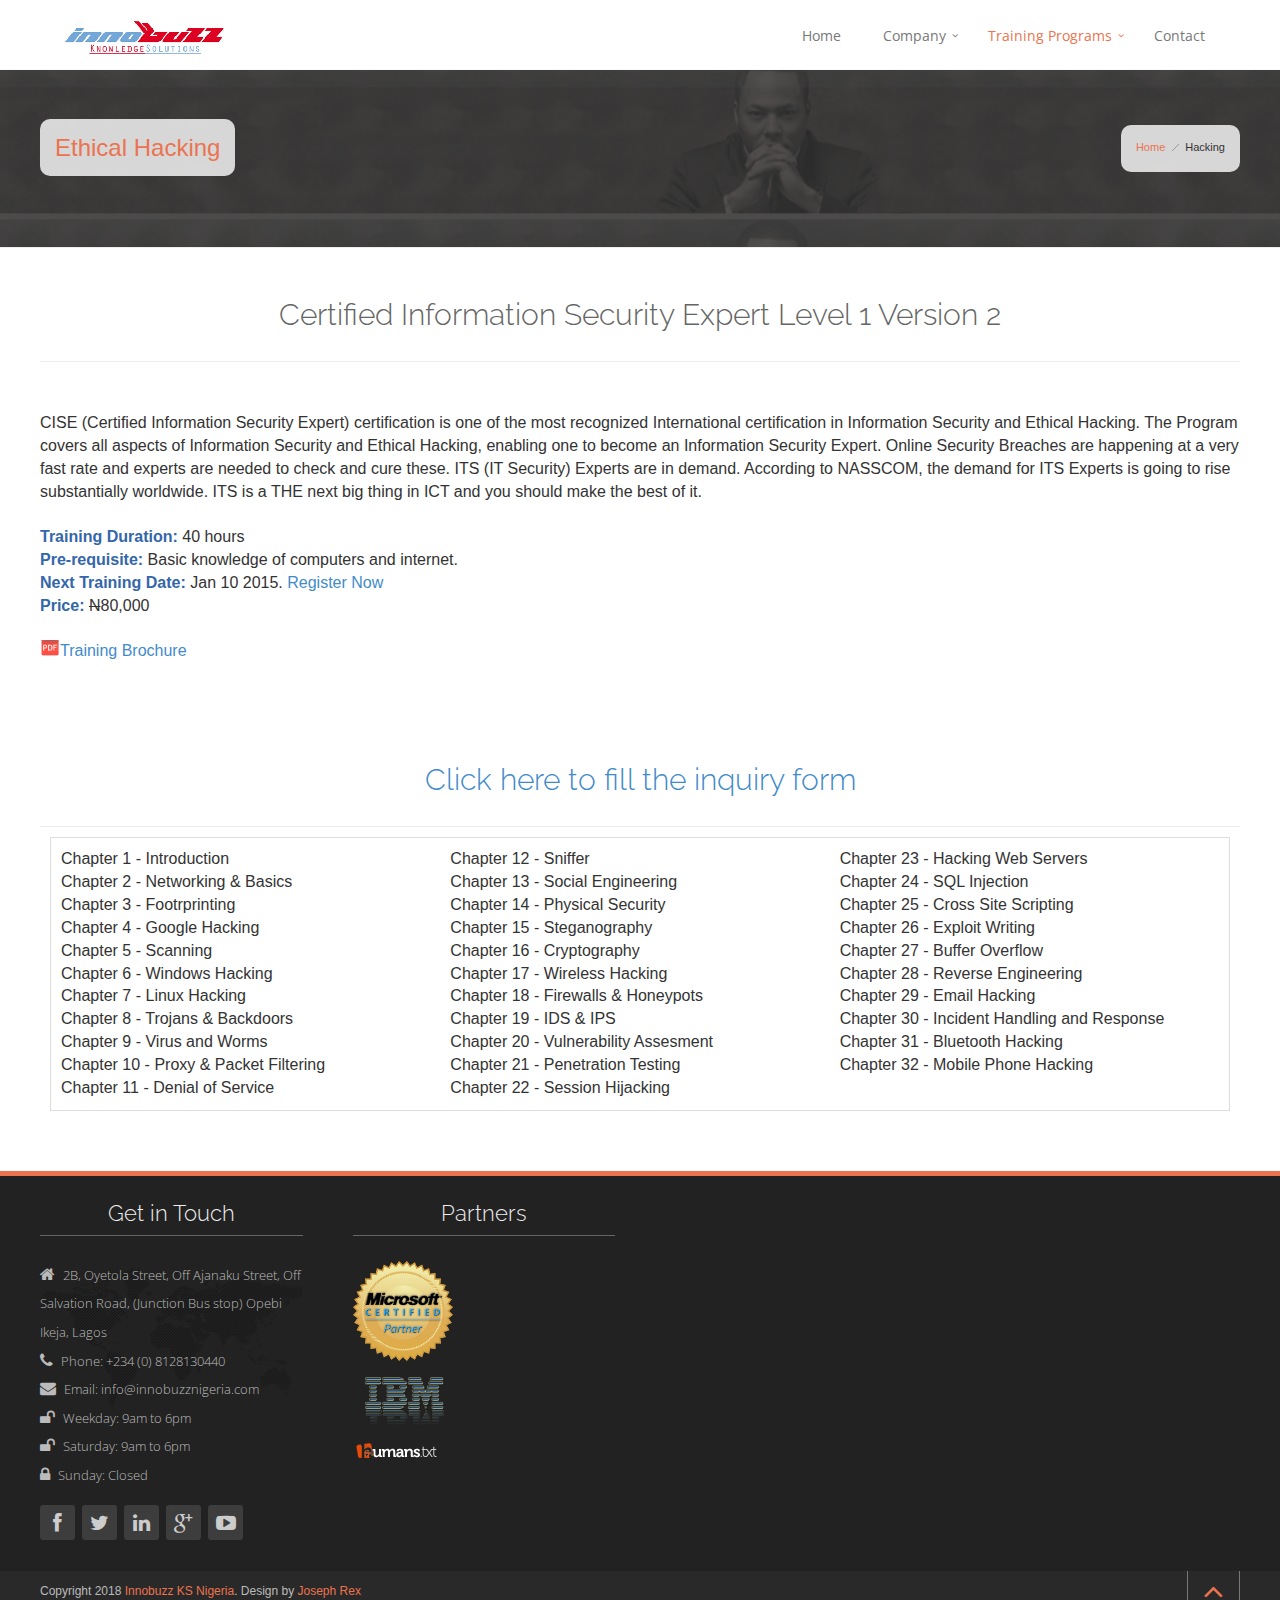
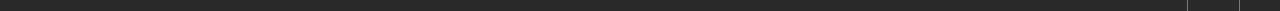
<file: hacking.html>
<!DOCTYPE html>
<html>
  <head>
    <meta charset="utf-8" />
    <meta content="IE=edge,chrome=1" http-equiv="X-UA-Compatible" />
    <meta name="author" content="Joseph Rex; Strich">
    <title>Innobuzz Training</title>
    <meta name="description" content="Innobuzz Nigeria Training Website" />
    <meta content="width=device-width, initial-scale=1, maximum-scale=1" name="viewport" />
    <link href="assets/favicon.ico" rel="shortcut icon" />
    <!-- JS FILES -->
    <script type="text/javascript" src="assets/js/jquery-1.20.2.min.js"></script>
    <script type="text/javascript" src="assets/js/jquery-migrate-1.2.1.min.js"></script>
    <script type="text/javascript" src="assets/js/modernizr-2.6.2-respond-1.1.0.min.js"></script>
    <!-- CSS FILES -->
    <link rel="stylesheet" type="text/css" href="#" media="screen" id="style-schem" />  
    <link href="assets/css/style.css" media="screen" rel="stylesheet" type="text/css" />
    <link href="assets/css/fullwidth.css" media="screen" rel="stylesheet" type="text/css" />
    <link href="assets/css/responsive.css" media="screen" rel="stylesheet" type="text/css" />
    <link href="assets/rs-plugin/css/settings.css" media="screen" rel="stylesheet" type="text/css" />
  </head>
  <body>
    <div id="wrapper">
      <header>
        <div id="velcro-header">
          <div class="header-wrapper">
            <div class="pull-left" style="padding-left:5%"><a href="index.html"><span class="img-responsive logo" alt=""></span></a></div>
            <div class="pull-right menu" style="padding-right:5%">
            <!-- Navigation -->
              <nav id="responsive-menu">
                <ul class="super-menu" id="superfish">
                  <li>
                    <a href="./">Home</a>
                  </li>
                  <li>
                    <a class="arrow_menu" href="#">Company</a>
                    <ul>
                      <li><a href="about.html">Corporate Profile</a></li>
                      <li><a href="management.html">Management</a></li>
                    </ul>
                  </li>
                  <li>
                    <a class="arrow_menu active" href="#">Training Programs</a>
                    <ul>
                      <li><a href="hacking.html">Ethical Hacking</a></li>
                      <li><a href="php.html">PHP/MySQL</a></li>
                      <li><a href="android.html">Android Development</a></li>
                      <li><a href="netsec.html">Network Security</a></li>
                    </ul>
                  </li>
                  <li><a href="contacts.html">Contact</a></li>
                </ul>
              </nav>
              <!-- End of Navigation -->
              </div>
            </div>
          </div>
        </div>
      </header>
      <div class="page-in">
        <div class="page_in">
          <div class="container">
            <div class="row">
              <div class="col-lg-12">
                <h3 class="pull-left"><span class="colored">Ethical Hacking</span></h3>
                <div class="wel_mag pull-right">
                  <div class="bbread">
                    <a class="subpage_block" href="./">Home</a><div class="subpage_breadcrumbs_dv"></div><div class="subpage_block">Hacking</div>
                  </div>
                </div>
              </div>
            </div>
          </div>
       </div>
      </div>
      <div class="container">
        <div class="row">
          <div class="col-lg-12">
            <div class="welcome">
              <div class="wel_cen marg50">
                <h2>Certified Information Security Expert Level 1 Version 2</h2>
              </div>
            </div>
          </div>
        </div>
      </div>
      <div class="container marg50">
        <div class="row">
          <div class="col-lg-12 col-sm-12">
            CISE (Certified Information Security Expert) certification is one of the most recognized International certification in Information Security and Ethical Hacking. The Program covers all aspects of Information Security and Ethical Hacking, enabling one to become an Information Security Expert. Online Security Breaches are happening at a very fast rate and experts are needed to check and cure these. ITS (IT Security) Experts are in demand. According to NASSCOM, the demand for ITS Experts is going to rise substantially worldwide. ITS is a THE next big thing in ICT and you should make the best of it.<br><br>
	    <p title="Edit Training Date" class="cushycms"><ul>
	<li><strong style="color: #36a">Training Duration:</strong> 40 hours</li>
	<li><strong style="color: #36a">Pre-requisite:</strong> Basic knowledge of computers and internet.</li>
	<li><strong style="color: #36a">Next Training Date:</strong>&nbsp;Jan 10 2015. <a href="register.html">Register Now</a></li>
	<li><strong style="color: #36a">Price:</strong> <s>N</s>80,000</li>
</ul>
</p><br>
            <i class="icon-pdf"></i><a href="assets/brochures/CISEv2.pdf">Training Brochure</a>
          </div>
        </div>
      </div>
      <div class="container marg50">
        <div class="row">
          <div class="col-lg-12">
            <div class="welcome">
              <div class="wel_cen marg50">
                <h2><a href="contacts.html#inquiry">Click here to fill the inquiry form</a></h2>
              </div>
            </div>
          </div>
        </div>
        <div class="row">
          <div class="col-lg-12 col-sm-12">
            <ul class="courses-3-col">
              <li>Chapter 1 - Introduction</li>
              <li>Chapter 2 - Networking &amp; Basics</li>
              <li>Chapter 3 - Footrprinting</li>
              <li>Chapter 4 - Google Hacking</li>
              <li>Chapter 5 - Scanning</li>
              <li>Chapter 6 - Windows Hacking</li>
              <li>Chapter 7 - Linux Hacking</li>
              <li>Chapter 8 - Trojans &amp; Backdoors</li>
              <li>Chapter 9 - Virus and Worms</li>
              <li>Chapter 10 - Proxy &amp; Packet Filtering</li>
              <li>Chapter 11 - Denial of Service</li>
              <li>Chapter 12 - Sniffer</li>
              <li>Chapter 13 - Social Engineering</li>
              <li>Chapter 14 - Physical Security</li>
              <li>Chapter 15 - Steganography</li>
              <li>Chapter 16 - Cryptography</li>
              <li>Chapter 17 - Wireless Hacking</li>
              <li>Chapter 18 - Firewalls &amp; Honeypots</li>
              <li>Chapter 19 - IDS &amp; IPS</li>
              <li>Chapter 20 - Vulnerability Assesment</li>
              <li>Chapter 21 - Penetration Testing</li>
              <li>Chapter 22 - Session Hijacking</li>
              <li>Chapter 23 - Hacking Web Servers</li>
              <li>Chapter 24 - SQL Injection</li>
              <li>Chapter 25 - Cross Site Scripting</li>
              <li>Chapter 26 - Exploit Writing</li>
              <li>Chapter 27 - Buffer Overflow</li>
              <li>Chapter 28 - Reverse Engineering</li>
              <li>Chapter 29 - Email Hacking</li>
              <li>Chapter 30 - Incident Handling and Response</li>
              <li>Chapter 31 - Bluetooth Hacking</li>
              <li>Chapter 32 - Mobile Phone Hacking</li>
            </ul>
          </div>
        </div>
      </div>
          <!-- Footer -->
      <div class="footer marg50">
        <div class="container">
          <div class="row">
            <!-- Footer column 1 -->
            <div class="col-lg-3 col-sm-3">
              <div class="welcome_footer"><h3>Get in Touch</h3></div>
              <div class="cont_footer">
                <div class="adress">
                  <i class="fa fa-home icon_foot"></i>  2B, Oyetola Street, Off Ajanaku Street, Off Salvation Road, (Junction Bus stop) Opebi Ikeja, Lagos<br />
                  <i class="fa fa-phone icon_foot"></i> Phone: +234 (0) 8128130440<br />
                  <i class="fa fa-envelope icon_foot"></i> Email: <a href="mailto:info@innobuzznigeria.com">info@innobuzznigeria.com</a><br />
                  <i class="fa fa-unlock icon_foot"></i> Weekday: 9am to 6pm<br />
                  <i class="fa fa-unlock icon_foot"></i> Saturday: 9am to 6pm<br />
                  <i class="fa fa-lock icon_foot"></i> Sunday: Closed<br />
                </div>
                <div class="soc">
                  <ul>
                    <li><a href="http://www.facebook.com/pages/Innobuzz/115207178533601" class="tooltip_s" data-placement="bottom" data-original-title="Facebook"><i class="fa fa-facebook"></i></a></li>
                    <li><a href="https://twitter.com/innobuzzks" class="tooltip_s" data-placement="bottom" data-original-title="Twitter"><i class="fa fa-twitter"></i></a></li>
                    <li><a href="http://www.linkedin.com/company/innobuzz-knowledge-solutions-private-limited" class="tooltip_s" data-placement="bottom" data-original-title="LinkedIn"><i class="fa fa-linkedin"></i></a></li>
                    <li><a href="#" class="tooltip_s" data-placement="bottom" data-original-title="Google Plus"><i class="fa fa-google-plus"></i></a></li>
                    <li><a href="http://youtube.com/Innobuzz" class="tooltip_s" data-placement="bottom" data-original-title="Youtube"><i class="fa fa-youtube-play"></i></a></li>
                  </ul>
                </div>
              </div>
            </div>
            <!-- End of column 1 -->
            <!-- Footer column 2 -->
            <div class="col-lg-3 col-sm-3">
              <div class="welcome_footer"><h3>Partners</h3></div>
              <div class="cont_footer">
                <img src="assets/images/microsoft.png" alt="Microsoft"><br>
                <img src="assets/images/ibm.png" alt="IBM"><br>
                <a href="humans.txt"><img src="assets/images/humans.png" alt="humans"></a>
              </div>
          </div>
          </div>
        </div>
      </div>
      <div class="footer_bottom">
        <div class="container">
          <div class="row">
            <div class="col-lg-6 col-sm-6 col3-box">
              <div class="pull-left">Copyright 2018 <a href="#" target="_blank">Innobuzz KS Nigeria</a>. Design by <a href="https://josephrex.me" target="_blank">Joseph Rex</a>
              </div>
            </div>
            <div class="col-lg-6 col-sm-6 col3-box">
                <a class="pull-right scroll footer_move tooltip_s" data-original-title="Move Up" data-placement="top" href="#"><i class="fa fa-angle-up move"></i></a>
            </div>
          </div>
        </div>
      </div>
    </div>
    <!-- Javascript at bottom -->
    <script type="text/javascript" src="assets/rs-plugin/js/jquery.themepunch.plugins.min.js"></script>
    <script type="text/javascript" src="assets/rs-plugin/js/jquery.themepunch.revolution.min.js"></script>
    <script type="text/javascript" src="assets/js/bootstrap.min.js"></script>
    <script type="text/javascript" src="assets/js/jquery.tweet.min.js"></script>
    <script type="text/javascript" src="assets/js/jquery.parallax-1.1.3.js"></script>
    <script type="text/javascript" src="assets/js/jquery.smoothscroll.min.js"></script>
    <script type="text/javascript" src="assets/js/jquery.inview.js"></script>
    <script type="text/javascript" src="assets/js/jquery.hoverdir.js"></script>
    <script type="text/javascript" src="assets/js/jquery.bxslider.js"></script>
    <script type="text/javascript" src="assets/js/jquery.isotope.min.js"></script>
    <script type="text/javascript" src="assets/js/jquery.waypoints.min.js"></script>
    <script type="text/javascript" src="assets/js/jquery.flexslider-min.js"></script>
    <script type="text/javascript" src="assets/js/superfish.min.js"></script>
    <script type="text/javascript" src="assets/js/jquery.cookie.js"></script>
    <script type="text/javascript" src="assets/js/switch.class.js"></script>
    <script type="text/javascript" src="assets/js/responsive-nav.min.js"></script>
    <script type="text/javascript" src="assets/js/main.js"></script>
  </body>
</html>
</file>
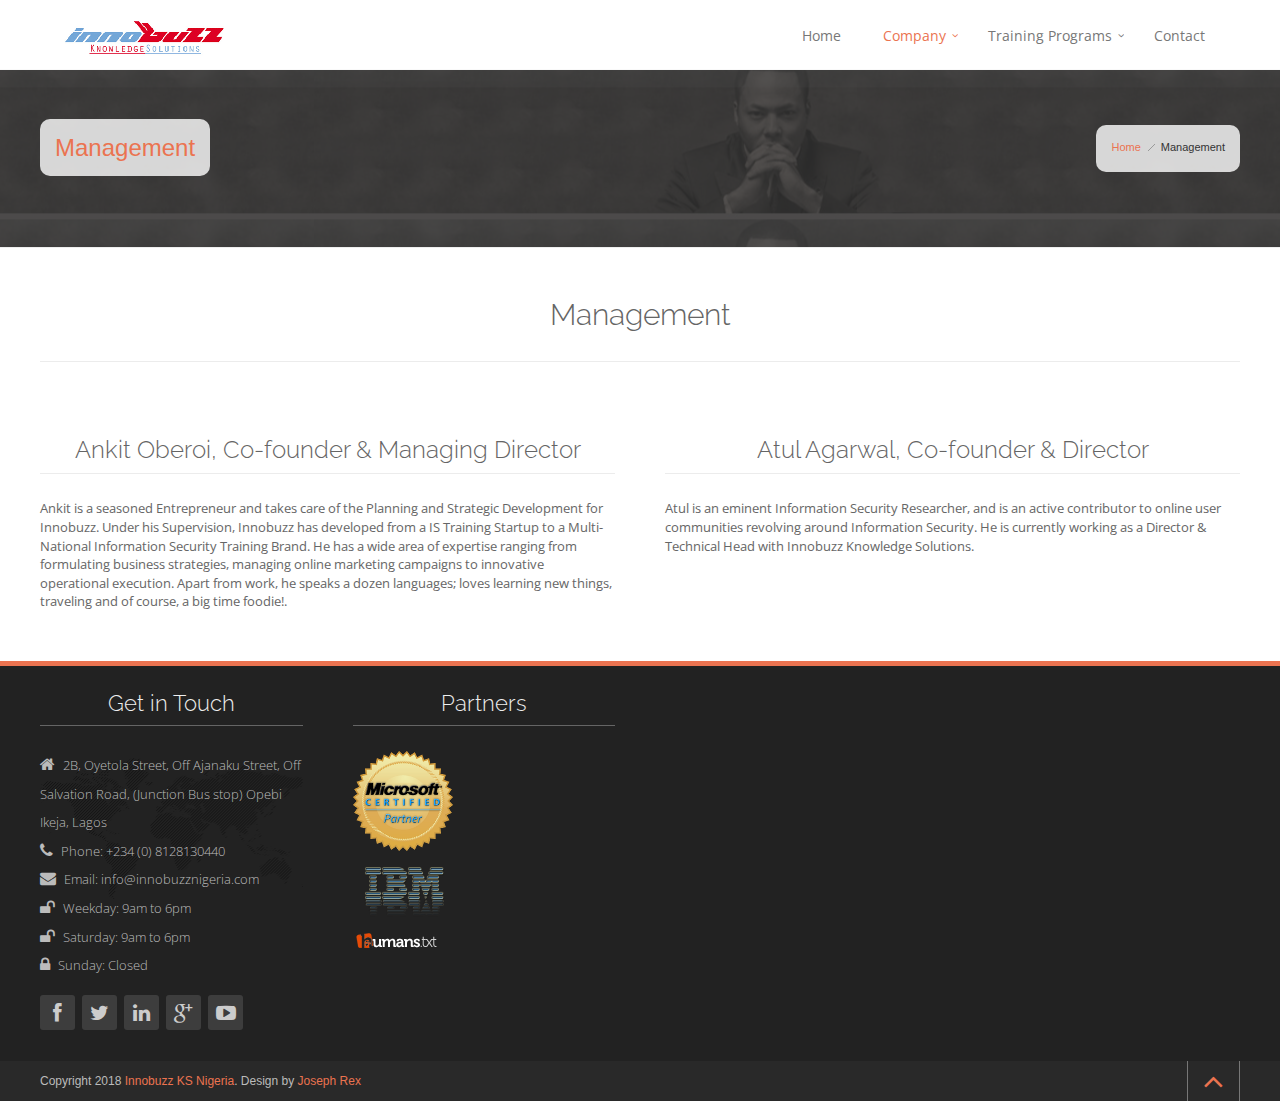
<file: management.html>
<!DOCTYPE html>
<html>
  <head>
    <meta charset="utf-8" />
    <meta content="IE=edge,chrome=1" http-equiv="X-UA-Compatible" />
    <meta name="author" content="Joseph Rex; Strich">
    <title>Innobuzz Training</title>
    <meta name="description" content="Innobuzz Nigeria Training Website" />
    <meta content="width=device-width, initial-scale=1, maximum-scale=1" name="viewport" />
    <link href="assets/favicon.ico" rel="shortcut icon" />
    <!-- JS FILES -->
    <script type="text/javascript" src="assets/js/jquery-1.20.2.min.js"></script>
    <script type="text/javascript" src="assets/js/jquery-migrate-1.2.1.min.js"></script>
    <script type="text/javascript" src="assets/js/modernizr-2.6.2-respond-1.1.0.min.js"></script>
    <!-- CSS FILES -->
    <link rel="stylesheet" type="text/css" href="#" media="screen" id="style-schem" />  
    <link href="assets/css/style.css" media="screen" rel="stylesheet" type="text/css" />
    <link href="assets/css/fullwidth.css" media="screen" rel="stylesheet" type="text/css" />
    <link href="assets/css/responsive.css" media="screen" rel="stylesheet" type="text/css" />
    <link href="assets/rs-plugin/css/settings.css" media="screen" rel="stylesheet" type="text/css" />
  </head>
  <body>
    <div id="wrapper">
      <header>
        <div id="velcro-header">
          <div class="header-wrapper">
            <div class="pull-left" style="padding-left:5%"><a href="index.html"><span class="img-responsive logo" alt=""></span></a></div>
            <div class="pull-right menu" style="padding-right:5%">
            <!-- Navigation -->
              <nav id="responsive-menu">
                <ul class="super-menu" id="superfish">
                  <li>
                    <a href="./">Home</a>
                  </li>
                  <li>
                    <a class="arrow_menu active" href="#">Company</a>
                    <ul>
                      <li><a href="about.html">Corporate Profile</a></li>
                      <li><a href="management.html">Management</a></li>
                    </ul>
                  </li>
                  <li>
                    <a class="arrow_menu" href="#">Training Programs</a>
                    <ul>
                      <li><a href="hacking.html">Ethical Hacking</a></li>
                      <li><a href="php.html">PHP/MySQL</a></li>
                      <li><a href="android.html">Android Development</a></li>
                      <li><a href="netsec.html">Network Security</a></li>
                    </ul>
                  </li>
                  <li><a href="contacts.html">Contact</a></li>
                </ul>
              </nav>
              <!-- End of Navigation -->
              </div>
            </div>
          </div>
        </div>
      </header>
      <div class="page-in">
        <div class="page_in">
          <div class="container">
            <div class="row">
              <div class="col-lg-12">
                <h3 class="pull-left"><span class="colored">Management</span></h3>
                <div class="wel_mag pull-right">
                  <div class="bbread">
                    <a class="subpage_block" href="./">Home</a><div class="subpage_breadcrumbs_dv"></div><div class="subpage_block">Management</div>
                  </div>
                </div>
              </div>
            </div>
          </div>
       </div>
      </div>
      <div class="container">
        <div class="row">
          <div class="col-lg-12">
            <div class="welcome">
              <div class="wel_cen marg50">
                <h2>Management</h2>
              </div>
            </div>
          </div>
        </div>
      </div>
      <div class="container marg50">
        <div class="row">
          <div class="col-lg-6 col-sm-6">
            <div class="welcome_page">
              <h3>Ankit Oberoi, Co-founder &amp; Managing Director </h3>
            </div>
            <p class="intro">Ankit is a seasoned Entrepreneur and takes care of the Planning and Strategic Development for Innobuzz. Under his Supervision, Innobuzz has developed from a IS Training Startup to a Multi-National Information Security Training Brand. He has a wide area of expertise ranging from formulating business strategies, managing online marketing campaigns to innovative operational execution. Apart from work, he speaks a dozen languages; loves learning new things, traveling and of course, a big time foodie!.</p>
          </div>
          <div class="col-l-6 col-sm-6">
            <div class="welcome_page">
              <h3>Atul Agarwal, Co-founder &amp; Director</h3>
            </div>
            <p class="intro">Atul is an eminent Information Security Researcher, and is an active contributor to online user communities revolving around Information Security. He is currently working as a Director &amp; Technical Head with Innobuzz Knowledge Solutions.</p>
          </div>
        </div>
      </div>
          <!-- Footer -->
      <div class="footer marg50">
        <div class="container">
          <div class="row">
            <!-- Footer column 1 -->
            <div class="col-lg-3 col-sm-3">
              <div class="welcome_footer"><h3>Get in Touch</h3></div>
              <div class="cont_footer">
                <div class="adress">
                  <i class="fa fa-home icon_foot"></i>  2B, Oyetola Street, Off Ajanaku Street, Off Salvation Road, (Junction Bus stop) Opebi Ikeja, Lagos<br />
                  <i class="fa fa-phone icon_foot"></i> Phone: +234 (0) 8128130440<br />
                  <i class="fa fa-envelope icon_foot"></i> Email: <a href="mailto:info@innobuzznigeria.com">info@innobuzznigeria.com</a><br />
                  <i class="fa fa-unlock icon_foot"></i> Weekday: 9am to 6pm<br />
                  <i class="fa fa-unlock icon_foot"></i> Saturday: 9am to 6pm<br />
                  <i class="fa fa-lock icon_foot"></i> Sunday: Closed<br />
                </div>
                <div class="soc">
                  <ul>
                    <li><a href="http://www.facebook.com/pages/Innobuzz/115207178533601" class="tooltip_s" data-placement="bottom" data-original-title="Facebook"><i class="fa fa-facebook"></i></a></li>
                    <li><a href="https://twitter.com/innobuzzks" class="tooltip_s" data-placement="bottom" data-original-title="Twitter"><i class="fa fa-twitter"></i></a></li>
                    <li><a href="http://www.linkedin.com/company/innobuzz-knowledge-solutions-private-limited" class="tooltip_s" data-placement="bottom" data-original-title="LinkedIn"><i class="fa fa-linkedin"></i></a></li>
                    <li><a href="#" class="tooltip_s" data-placement="bottom" data-original-title="Google Plus"><i class="fa fa-google-plus"></i></a></li>
                    <li><a href="http://youtube.com/Innobuzz" class="tooltip_s" data-placement="bottom" data-original-title="Youtube"><i class="fa fa-youtube-play"></i></a></li>
                  </ul>
                </div>
              </div>
            </div>
            <!-- End of column 1 -->
            <!-- Footer column 2 -->
            <div class="col-lg-3 col-sm-3">
              <div class="welcome_footer"><h3>Partners</h3></div>
              <div class="cont_footer">
                <img src="assets/images/microsoft.png" alt="Microsoft"><br>
                <img src="assets/images/ibm.png" alt="IBM"><br>
                <a href="humans.txt"><img src="assets/images/humans.png" alt="humans"></a>
              </div>
          </div>
          </div>
        </div>
      </div>
      <div class="footer_bottom">
        <div class="container">
          <div class="row">
            <div class="col-lg-6 col-sm-6 col3-box">
              <div class="pull-left">Copyright 2018 <a href="#" target="_blank">Innobuzz KS Nigeria</a>. Design by <a href="https://josephrex.me" target="_blank">Joseph Rex</a>
              </div>
            </div>
            <div class="col-lg-6 col-sm-6 col3-box">
                <a class="pull-right scroll footer_move tooltip_s" data-original-title="Move Up" data-placement="top" href="#"><i class="fa fa-angle-up move"></i></a>
            </div>
          </div>
        </div>
      </div>
    </div>
    <!-- Javascript at bottom -->
    <script type="text/javascript" src="assets/rs-plugin/js/jquery.themepunch.plugins.min.js"></script>
    <script type="text/javascript" src="assets/rs-plugin/js/jquery.themepunch.revolution.min.js"></script>
    <script type="text/javascript" src="assets/js/bootstrap.min.js"></script>
    <script type="text/javascript" src="assets/js/jquery.tweet.min.js"></script>
    <script type="text/javascript" src="assets/js/jquery.parallax-1.1.3.js"></script>
    <script type="text/javascript" src="assets/js/jquery.smoothscroll.min.js"></script>
    <script type="text/javascript" src="assets/js/jquery.inview.js"></script>
    <script type="text/javascript" src="assets/js/jquery.hoverdir.js"></script>
    <script type="text/javascript" src="assets/js/jquery.bxslider.js"></script>
    <script type="text/javascript" src="assets/js/jquery.isotope.min.js"></script>
    <script type="text/javascript" src="assets/js/jquery.waypoints.min.js"></script>
    <script type="text/javascript" src="assets/js/jquery.flexslider-min.js"></script>
    <script type="text/javascript" src="assets/js/superfish.min.js"></script>
    <script type="text/javascript" src="assets/js/jquery.cookie.js"></script>
    <script type="text/javascript" src="assets/js/switch.class.js"></script>
    <script type="text/javascript" src="assets/js/responsive-nav.min.js"></script>
    <script type="text/javascript" src="assets/js/main.js"></script>
  </body>
</html>
</file>
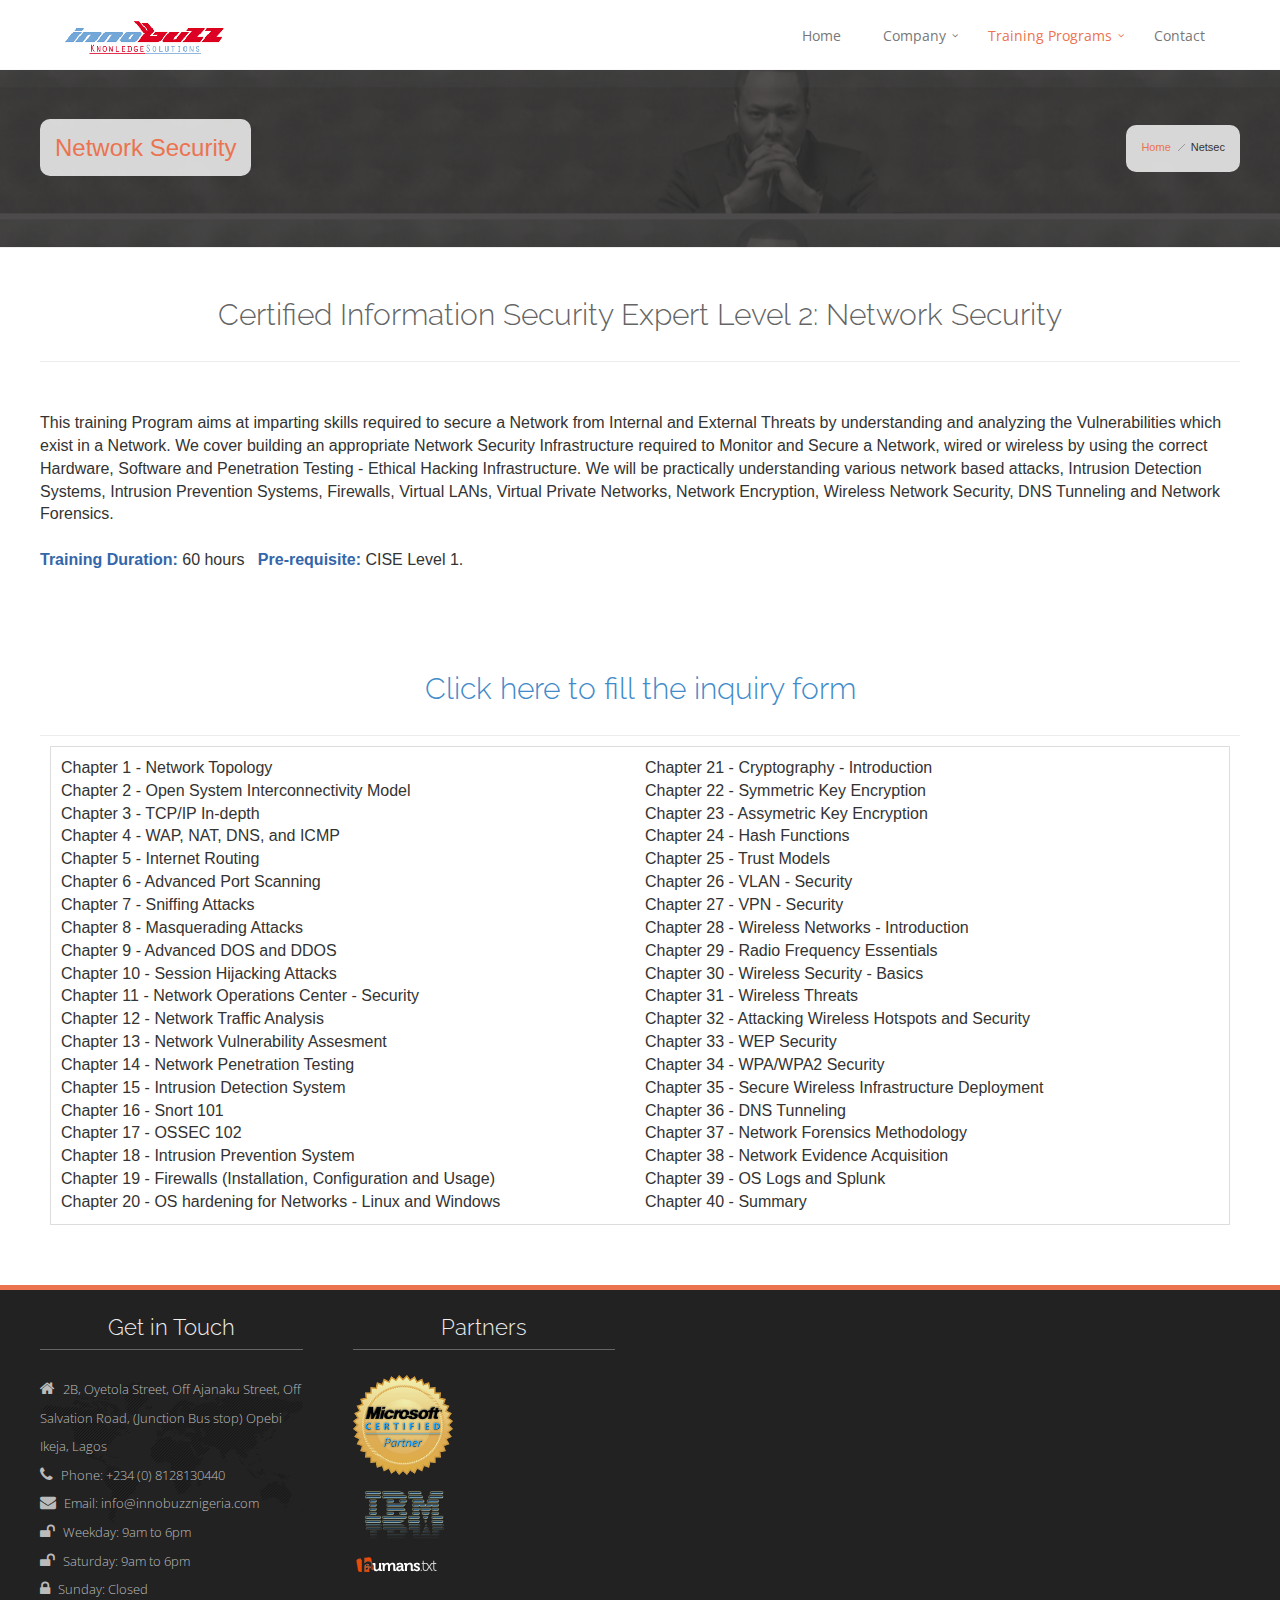
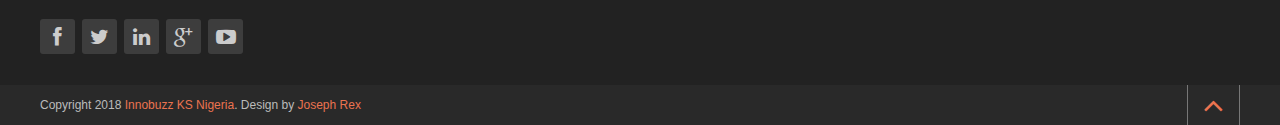
<file: netsec.html>
<!DOCTYPE html>
<html>
  <head>
    <meta charset="utf-8" />
    <meta content="IE=edge,chrome=1" http-equiv="X-UA-Compatible" />
    <meta name="author" content="Joseph Rex; Strich">
    <title>Innobuzz Training</title>
    <meta name="description" content="Innobuzz Nigeria Training Website" />
    <meta content="width=device-width, initial-scale=1, maximum-scale=1" name="viewport" />
    <link href="assets/favicon.ico" rel="shortcut icon" />
    <!-- JS FILES -->
    <script type="text/javascript" src="assets/js/jquery-1.20.2.min.js"></script>
    <script type="text/javascript" src="assets/js/jquery-migrate-1.2.1.min.js"></script>
    <script type="text/javascript" src="assets/js/modernizr-2.6.2-respond-1.1.0.min.js"></script>
    <!-- CSS FILES -->
    <link rel="stylesheet" type="text/css" href="#" media="screen" id="style-schem" />  
    <link href="assets/css/style.css" media="screen" rel="stylesheet" type="text/css" />
    <link href="assets/css/fullwidth.css" media="screen" rel="stylesheet" type="text/css" />
    <link href="assets/css/responsive.css" media="screen" rel="stylesheet" type="text/css" />
    <link href="assets/rs-plugin/css/settings.css" media="screen" rel="stylesheet" type="text/css" />
  </head>
  <body>
    <div id="wrapper">
      <header>
        <div id="velcro-header">
          <div class="header-wrapper">
            <div class="pull-left" style="padding-left:5%"><a href="index.html"><span class="img-responsive logo" alt=""></span></a></div>
            <div class="pull-right menu" style="padding-right:5%">
            <!-- Navigation -->
              <nav id="responsive-menu">
                <ul class="super-menu" id="superfish">
                  <li>
                    <a href="./">Home</a>
                  </li>
                  <li>
                    <a class="arrow_menu" href="#">Company</a>
                    <ul>
                      <li><a href="about.html">Corporate Profile</a></li>
                      <li><a href="management.html">Management</a></li>
                    </ul>
                  </li>
                  <li>
                    <a class="arrow_menu active" href="#">Training Programs</a>
                    <ul>
                      <li><a href="hacking.html">Ethical Hacking</a></li>
                      <li><a href="php.html">PHP/MySQL</a></li>
                      <li><a href="android.html">Android Development</a></li>
                      <li><a href="netsec.html">Network Security</a></li>
                    </ul>
                  </li>
                  <li><a href="contacts.html">Contact</a></li>
                </ul>
              </nav>
              <!-- End of Navigation -->
              </div>
            </div>
          </div>
        </div>
      </header>
      <div class="page-in">
        <div class="page_in">
      <div class="container">
            <div class="row">
              <div class="col-lg-12">
                <h3 class="pull-left"><span class="colored">Network Security</span></h3>
                <div class="wel_mag pull-right">
                  <div class="bbread">
                    <a class="subpage_block" href="./">Home</a><div class="subpage_breadcrumbs_dv"></div><div class="subpage_block">Netsec</div>
                  </div>
                </div>
              </div>
            </div>
          </div>
       </div>
      </div>
      <div class="container">
        <div class="row">
          <div class="col-lg-12">
            <div class="welcome">
              <div class="wel_cen marg50">
                <h2>Certified Information Security Expert Level 2: Network Security</h2>
              </div>
            </div>
          </div>
        </div>
      </div>
      <div class="container marg50">
        <div class="row">
          <div class="col-lg-12 col-sm-12">
            This training Program aims at imparting skills required to secure a Network from Internal and External Threats by understanding and analyzing the Vulnerabilities which exist in a Network. We cover building an appropriate Network Security Infrastructure required to Monitor and Secure a Network, wired or wireless by using the correct Hardware, Software and Penetration Testing - Ethical Hacking Infrastructure. We will be practically understanding various network based attacks, Intrusion Detection Systems, Intrusion Prevention Systems, Firewalls, Virtual LANs, Virtual Private Networks, Network Encryption, Wireless Network Security, DNS Tunneling and Network Forensics.<br><br>
            <strong style="color: #36a">Training Duration:</strong> 60 hours &nbsp;&nbsp;<strong style="color: #36a">Pre-requisite:</strong> CISE Level 1.
          </div>
        </div>
      </div>
      <div class="container marg50">
        <div class="row">
          <div class="col-lg-12">
            <div class="welcome">
              <div class="wel_cen marg50">
                <h2><a href="contacts.html#inquiry">Click here to fill the inquiry form</a></h2>
              </div>
            </div>
          </div>
        </div>
        <div class="row">
          <div class="col-lg-12 col-sm-12">
            <ul class="courses-2-col">
              <li>Chapter 1 - Network Topology</li>
              <li>Chapter 2 - Open System Interconnectivity Model</li>
              <li>Chapter 3 - TCP/IP In-depth</li>
              <li>Chapter 4 - WAP, NAT, DNS, and ICMP</li>
              <li>Chapter 5 - Internet Routing</li>
              <li>Chapter 6 - Advanced Port Scanning</li>
              <li>Chapter 7 - Sniffing Attacks</li>
              <li>Chapter 8 - Masquerading Attacks</li>
              <li>Chapter 9 - Advanced DOS and DDOS</li>
              <li>Chapter 10 - Session Hijacking Attacks</li>
              <li>Chapter 11 - Network Operations Center - Security</li>
              <li>Chapter 12 - Network Traffic Analysis</li>
              <li>Chapter 13 - Network Vulnerability Assesment</li>
              <li>Chapter 14 - Network Penetration Testing</li>
              <li>Chapter 15 - Intrusion Detection System</li>
              <li>Chapter 16 - Snort 101</li>
              <li>Chapter 17 - OSSEC 102</li>
              <li>Chapter 18 - Intrusion Prevention System</li>
              <li>Chapter 19 - Firewalls (Installation, Configuration and Usage)</li>
              <li>Chapter 20 - OS hardening for Networks - Linux and Windows</li>
              <li>Chapter 21 - Cryptography - Introduction</li>
              <li>Chapter 22 - Symmetric Key Encryption</li>
              <li>Chapter 23 - Assymetric Key Encryption</li>
              <li>Chapter 24 - Hash Functions</li>
              <li>Chapter 25 - Trust Models</li>
              <li>Chapter 26 - VLAN - Security</li>
              <li>Chapter 27 - VPN - Security</li>
              <li>Chapter 28 - Wireless Networks - Introduction</li>
              <li>Chapter 29 - Radio Frequency Essentials</li>
              <li>Chapter 30 - Wireless Security - Basics</li>
              <li>Chapter 31 - Wireless Threats</li>
              <li>Chapter 32 - Attacking Wireless Hotspots and Security</li>
              <li>Chapter 33 - WEP Security</li>
              <li>Chapter 34 - WPA/WPA2 Security</li>
              <li>Chapter 35 - Secure Wireless Infrastructure Deployment</li>
              <li>Chapter 36 - DNS Tunneling</li>
              <li>Chapter 37 - Network Forensics Methodology</li>
              <li>Chapter 38 - Network Evidence Acquisition</li>
              <li>Chapter 39 - OS Logs and Splunk</li>
              <li>Chapter 40 - Summary</li>
            </ul>
          </div>
        </div>
      </div>
          <!-- Footer -->
      <div class="footer marg50">
        <div class="container">
          <div class="row">
            <!-- Footer column 1 -->
            <div class="col-lg-3 col-sm-3">
              <div class="welcome_footer"><h3>Get in Touch</h3></div>
              <div class="cont_footer">
                <div class="adress">
                  <i class="fa fa-home icon_foot"></i>  2B, Oyetola Street, Off Ajanaku Street, Off Salvation Road, (Junction Bus stop) Opebi Ikeja, Lagos<br />
                  <i class="fa fa-phone icon_foot"></i> Phone: +234 (0) 8128130440<br />
                  <i class="fa fa-envelope icon_foot"></i> Email: <a href="mailto:info@innobuzznigeria.com">info@innobuzznigeria.com</a><br />
                  <i class="fa fa-unlock icon_foot"></i> Weekday: 9am to 6pm<br />
                  <i class="fa fa-unlock icon_foot"></i> Saturday: 9am to 6pm<br />
                  <i class="fa fa-lock icon_foot"></i> Sunday: Closed<br />
                </div>
                <div class="soc">
                  <ul>
                    <li><a href="http://www.facebook.com/pages/Innobuzz/115207178533601" class="tooltip_s" data-placement="bottom" data-original-title="Facebook"><i class="fa fa-facebook"></i></a></li>
                    <li><a href="https://twitter.com/innobuzzks" class="tooltip_s" data-placement="bottom" data-original-title="Twitter"><i class="fa fa-twitter"></i></a></li>
                    <li><a href="http://www.linkedin.com/company/innobuzz-knowledge-solutions-private-limited" class="tooltip_s" data-placement="bottom" data-original-title="LinkedIn"><i class="fa fa-linkedin"></i></a></li>
                    <li><a href="#" class="tooltip_s" data-placement="bottom" data-original-title="Google Plus"><i class="fa fa-google-plus"></i></a></li>
                    <li><a href="http://youtube.com/Innobuzz" class="tooltip_s" data-placement="bottom" data-original-title="Youtube"><i class="fa fa-youtube-play"></i></a></li>
                  </ul>
                </div>
              </div>
            </div>
            <!-- End of column 1 -->
            <!-- Footer column 2 -->
            <div class="col-lg-3 col-sm-3">
              <div class="welcome_footer"><h3>Partners</h3></div>
              <div class="cont_footer">
                <img src="assets/images/microsoft.png" alt="Microsoft"><br>
                <img src="assets/images/ibm.png" alt="IBM"><br>
                <a href="humans.txt"><img src="assets/images/humans.png" alt="humans"></a>
              </div>
          </div>
          </div>
        </div>
      </div>
      <div class="footer_bottom">
        <div class="container">
          <div class="row">
            <div class="col-lg-6 col-sm-6 col3-box">
              <div class="pull-left">Copyright 2018 <a href="#" target="_blank">Innobuzz KS Nigeria</a>. Design by <a href="https://josephrex.me" target="_blank">Joseph Rex</a>
              </div>
            </div>
            <div class="col-lg-6 col-sm-6 col3-box">
                <a class="pull-right scroll footer_move tooltip_s" data-original-title="Move Up" data-placement="top" href="#"><i class="fa fa-angle-up move"></i></a>
            </div>
          </div>
        </div>
      </div>
    </div>
    <!-- Javascript at bottom -->
    <script type="text/javascript" src="assets/rs-plugin/js/jquery.themepunch.plugins.min.js"></script>
    <script type="text/javascript" src="assets/rs-plugin/js/jquery.themepunch.revolution.min.js"></script>
    <script type="text/javascript" src="assets/js/bootstrap.min.js"></script>
    <script type="text/javascript" src="assets/js/jquery.tweet.min.js"></script>
    <script type="text/javascript" src="assets/js/jquery.parallax-1.1.3.js"></script>
    <script type="text/javascript" src="assets/js/jquery.smoothscroll.min.js"></script>
    <script type="text/javascript" src="assets/js/jquery.inview.js"></script>
    <script type="text/javascript" src="assets/js/jquery.hoverdir.js"></script>
    <script type="text/javascript" src="assets/js/jquery.bxslider.js"></script>
    <script type="text/javascript" src="assets/js/jquery.isotope.min.js"></script>
    <script type="text/javascript" src="assets/js/jquery.waypoints.min.js"></script>
    <script type="text/javascript" src="assets/js/jquery.flexslider-min.js"></script>
    <script type="text/javascript" src="assets/js/superfish.min.js"></script>
    <script type="text/javascript" src="assets/js/jquery.cookie.js"></script>
    <script type="text/javascript" src="assets/js/switch.class.js"></script>
    <script type="text/javascript" src="assets/js/responsive-nav.min.js"></script>
    <script type="text/javascript" src="assets/js/main.js"></script>
  </body>
</html>
</file>
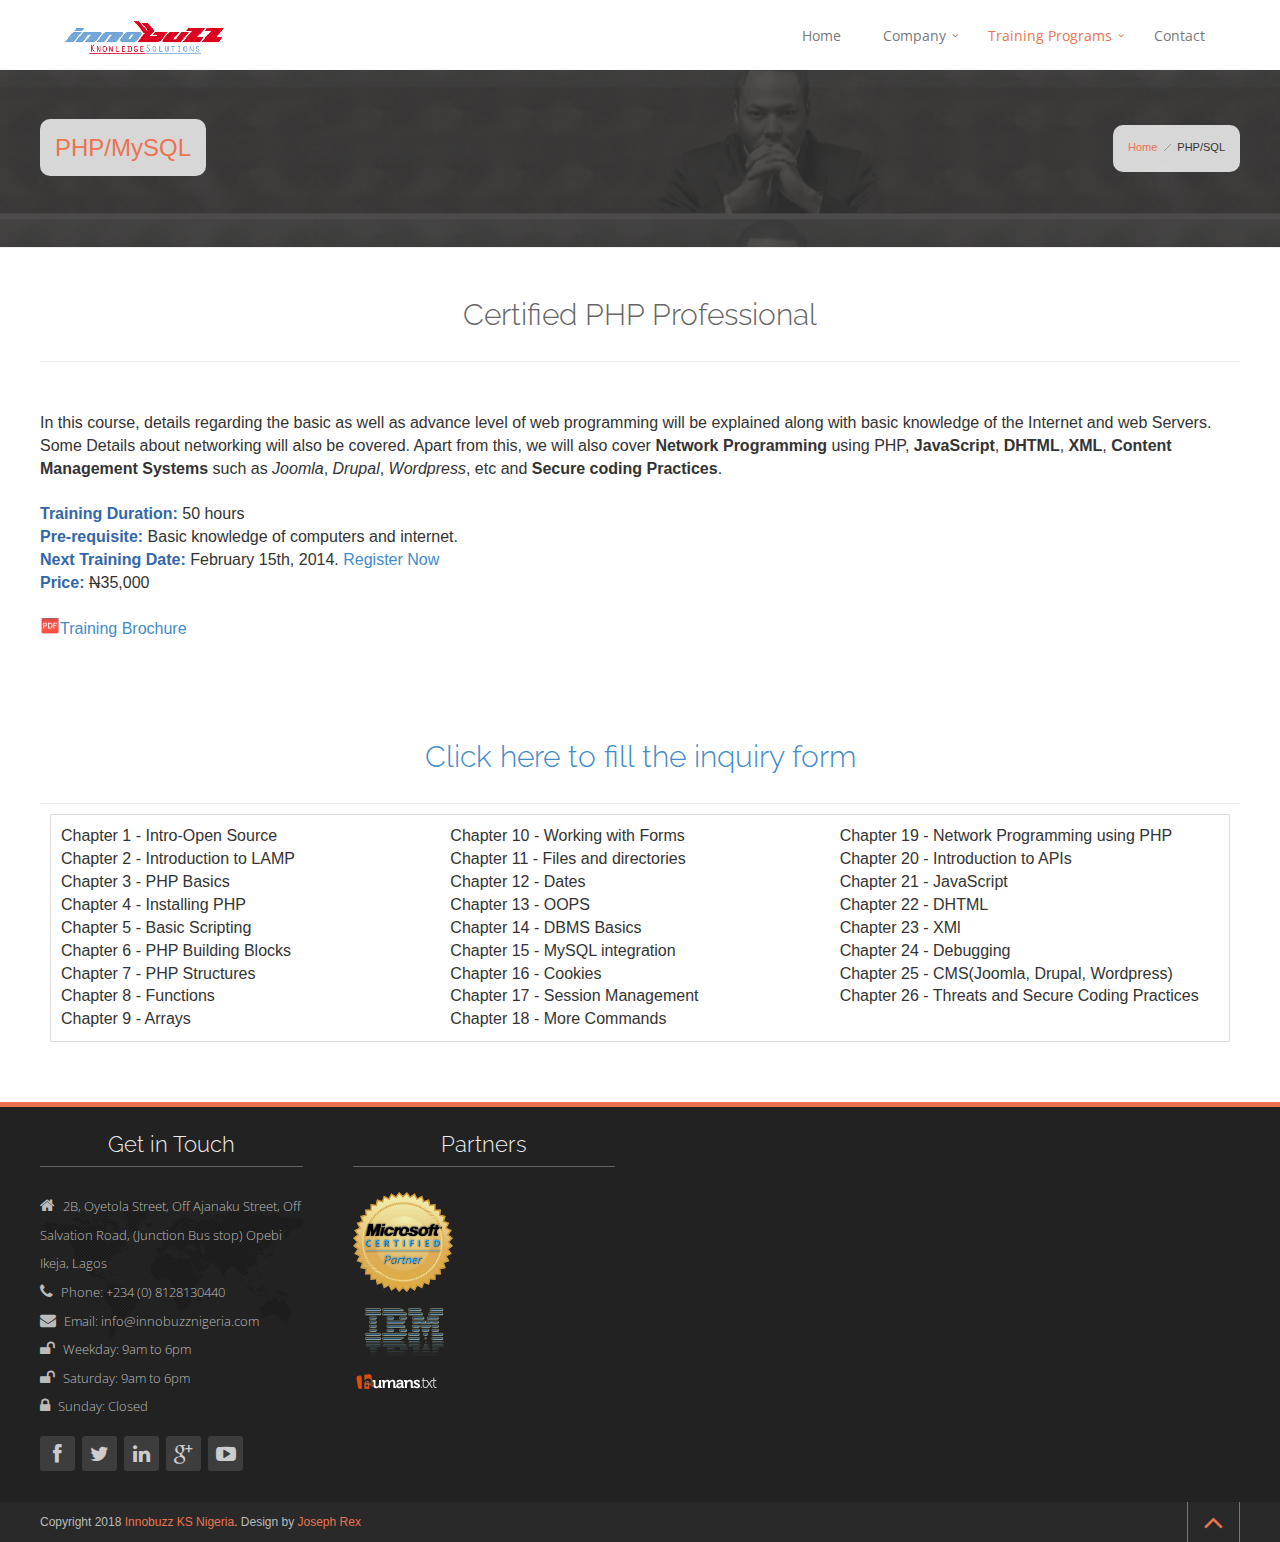
<file: php.html>
<!DOCTYPE html>
<html>
  <head>
    <meta charset="utf-8" />
    <meta content="IE=edge,chrome=1" http-equiv="X-UA-Compatible" />
    <meta name="author" content="Joseph Rex; Strich">
    <title>Innobuzz Training</title>
    <meta name="description" content="Innobuzz Nigeria Training Website" />
    <meta content="width=device-width, initial-scale=1, maximum-scale=1" name="viewport" />
    <link href="assets/favicon.ico" rel="shortcut icon" />
    <!-- JS FILES -->
    <script type="text/javascript" src="assets/js/jquery-1.20.2.min.js"></script>
    <script type="text/javascript" src="assets/js/jquery-migrate-1.2.1.min.js"></script>
    <script type="text/javascript" src="assets/js/modernizr-2.6.2-respond-1.1.0.min.js"></script>
    <!-- CSS FILES -->
    <link rel="stylesheet" type="text/css" href="#" media="screen" id="style-schem" />  
    <link href="assets/css/style.css" media="screen" rel="stylesheet" type="text/css" />
    <link href="assets/css/fullwidth.css" media="screen" rel="stylesheet" type="text/css" />
    <link href="assets/css/responsive.css" media="screen" rel="stylesheet" type="text/css" />
    <link href="assets/rs-plugin/css/settings.css" media="screen" rel="stylesheet" type="text/css" />
  </head>
  <body>
    <div id="wrapper">
      <header>
        <div id="velcro-header">
          <div class="header-wrapper">
            <div class="pull-left" style="padding-left:5%"><a href="index.html"><span class="img-responsive logo" alt=""></span></a></div>
            <div class="pull-right menu" style="padding-right:5%">
            <!-- Navigation -->
              <nav id="responsive-menu">
                <ul class="super-menu" id="superfish">
                  <li>
                    <a href="./">Home</a>
                  </li>
                  <li>
                    <a class="arrow_menu" href="#">Company</a>
                    <ul>
                      <li><a href="about.html">Corporate Profile</a></li>
                      <li><a href="management.html">Management</a></li>
                    </ul>
                  </li>
                  <li>
                    <a class="arrow_menu active" href="#">Training Programs</a>
                    <ul>
                      <li><a href="hacking.html">Ethical Hacking</a></li>
                      <li><a href="php.html">PHP/MySQL</a></li>
                      <li><a href="android.html">Android Development</a></li>
                      <li><a href="netsec.html">Network Security</a></li>
                    </ul>
                  </li>
                  <li><a href="contacts.html">Contact</a></li>
                </ul>
              </nav>
              <!-- End of Navigation -->
              </div>
            </div>
          </div>
        </div>
      </header>
      <div class="page-in">
        <div class="page_in">
          <div class="container">
            <div class="row">
              <div class="col-lg-12">
                <h3 class="pull-left"><span class="colored">PHP/MySQL</span></h3>
                <div class="wel_mag pull-right">
                  <div class="bbread">
                    <a class="subpage_block" href="./">Home</a><div class="subpage_breadcrumbs_dv"></div><div class="subpage_block">PHP/SQL</div>
                  </div>
                </div>
              </div>
            </div>
          </div>
       </div>
      </div>
      <div class="container">
        <div class="row">
          <div class="col-lg-12">
            <div class="welcome">
              <div class="wel_cen marg50">
                <h2>Certified PHP Professional</h2>
              </div>
            </div>
          </div>
        </div>
      </div>
      <div class="container marg50">
        <div class="row">
          <div class="col-lg-12 col-sm-12">
            In this course, details regarding the basic as well as advance level of web programming will be explained along with basic knowledge of the Internet and web Servers. Some Details about networking will also be covered. Apart from this, we will also cover <strong>Network Programming</strong> using PHP, <strong>JavaScript</strong>, <strong>DHTML</strong>, <strong>XML</strong>, <strong>Content Management Systems</strong> such as <em>Joomla</em>, <em>Drupal</em>, <em>Wordpress</em>, etc and <strong>Secure coding Practices</strong>.<br><br>
             <p>
              <ul>
              <li><strong style="color: #36a">Training Duration:</strong> 50 hours<li>
              <li><strong style="color: #36a">Pre-requisite:</strong> Basic knowledge of computers and internet.</li>
              <li><strong style="color: #36a">Next Training Date:</strong> February 15th, 2014. <a href="register.html">Register Now</a></li>
              <li><strong style="color: #36a">Price:</strong> <s>N</s>35,000</li>

              </ul>
            </p><br>
            <i class="icon-pdf"></i><a href="assets/brochures/CPPv2.pdf">Training Brochure</a>
          </div>
        </div>
      </div>
      <div class="container marg50">
        <div class="row">
          <div class="col-lg-12">
            <div class="welcome">
              <div class="wel_cen marg50">
                <h2><a href="contacts.html#inquiry">Click here to fill the inquiry form</a></h2>
              </div>
            </div>
          </div>
        </div>
        <div class="row">
          <div class="col-lg-12 col-sm-12">
            <ul class="courses-3-col">
              <li>Chapter 1 - Intro-Open Source</li>
              <li>Chapter 2 - Introduction to LAMP</li>
              <li>Chapter 3 - PHP Basics</li>
              <li>Chapter 4 - Installing PHP</li>
              <li>Chapter 5 - Basic Scripting</li>
              <li>Chapter 6 - PHP Building Blocks</li>
              <li>Chapter 7 - PHP Structures</li>
              <li>Chapter 8 - Functions</li>
              <li>Chapter 9 - Arrays</li>
              <li>Chapter 10 - Working with Forms</li>
              <li>Chapter 11 - Files and directories</li>
              <li>Chapter 12 - Dates</li>
              <li>Chapter 13 - OOPS</li>
              <li>Chapter 14 - DBMS Basics</li>
              <li>Chapter 15 - MySQL integration</li>
              <li>Chapter 16 - Cookies</li>
              <li>Chapter 17 - Session Management</li>
              <li>Chapter 18 - More Commands</li>
              <li>Chapter 19 - Network Programming using PHP</li>
              <li>Chapter 20 - Introduction to APIs</li>
              <li>Chapter 21 - JavaScript</li>
              <li>Chapter 22 - DHTML</li>
              <li>Chapter 23 - XMl</li>
              <li>Chapter 24 - Debugging</li>
              <li>Chapter 25 - CMS(Joomla, Drupal, Wordpress)</li>
              <li>Chapter 26 - Threats and Secure Coding Practices</li>
            </ul>
          </div>
        </div>
      </div>
          <!-- Footer -->
      <div class="footer marg50">
        <div class="container">
          <div class="row">
            <!-- Footer column 1 -->
            <div class="col-lg-3 col-sm-3">
              <div class="welcome_footer"><h3>Get in Touch</h3></div>
              <div class="cont_footer">
                <div class="adress">
                  <i class="fa fa-home icon_foot"></i>  2B, Oyetola Street, Off Ajanaku Street, Off Salvation Road, (Junction Bus stop) Opebi Ikeja, Lagos<br />
                  <i class="fa fa-phone icon_foot"></i> Phone: +234 (0) 8128130440<br />
                  <i class="fa fa-envelope icon_foot"></i> Email: <a href="mailto:info@innobuzznigeria.com">info@innobuzznigeria.com</a><br />
                  <i class="fa fa-unlock icon_foot"></i> Weekday: 9am to 6pm<br />
                  <i class="fa fa-unlock icon_foot"></i> Saturday: 9am to 6pm<br />
                  <i class="fa fa-lock icon_foot"></i> Sunday: Closed<br />
                </div>
                <div class="soc">
                  <ul>
                    <li><a href="http://www.facebook.com/pages/Innobuzz/115207178533601" class="tooltip_s" data-placement="bottom" data-original-title="Facebook"><i class="fa fa-facebook"></i></a></li>
                    <li><a href="https://twitter.com/innobuzzks" class="tooltip_s" data-placement="bottom" data-original-title="Twitter"><i class="fa fa-twitter"></i></a></li>
                    <li><a href="http://www.linkedin.com/company/innobuzz-knowledge-solutions-private-limited" class="tooltip_s" data-placement="bottom" data-original-title="LinkedIn"><i class="fa fa-linkedin"></i></a></li>
                    <li><a href="#" class="tooltip_s" data-placement="bottom" data-original-title="Google Plus"><i class="fa fa-google-plus"></i></a></li>
                    <li><a href="http://youtube.com/Innobuzz" class="tooltip_s" data-placement="bottom" data-original-title="Youtube"><i class="fa fa-youtube-play"></i></a></li>
                  </ul>
                </div>
              </div>
            </div>
            <!-- End of column 1 -->
            <!-- Footer column 2 -->
            <div class="col-lg-3 col-sm-3">
              <div class="welcome_footer"><h3>Partners</h3></div>
              <div class="cont_footer">
                <img src="assets/images/microsoft.png" alt="Microsoft"><br>
                <img src="assets/images/ibm.png" alt="IBM"><br>
                <a href="humans.txt"><img src="assets/images/humans.png" alt="humans"></a>
              </div>
          </div>
          </div>
        </div>
      </div>
      <div class="footer_bottom">
        <div class="container">
          <div class="row">
            <div class="col-lg-6 col-sm-6 col3-box">
              <div class="pull-left">Copyright 2018 <a href="#" target="_blank">Innobuzz KS Nigeria</a>. Design by <a href="https://josephrex.me" target="_blank">Joseph Rex</a>
              </div>
            </div>
            <div class="col-lg-6 col-sm-6 col3-box">
                <a class="pull-right scroll footer_move tooltip_s" data-original-title="Move Up" data-placement="top" href="#"><i class="fa fa-angle-up move"></i></a>
            </div>
          </div>
        </div>
      </div>
    </div>
    <!-- Javascript at bottom -->
    <script type="text/javascript" src="assets/rs-plugin/js/jquery.themepunch.plugins.min.js"></script>
    <script type="text/javascript" src="assets/rs-plugin/js/jquery.themepunch.revolution.min.js"></script>
    <script type="text/javascript" src="assets/js/bootstrap.min.js"></script>
    <script type="text/javascript" src="assets/js/jquery.tweet.min.js"></script>
    <script type="text/javascript" src="assets/js/jquery.parallax-1.1.3.js"></script>
    <script type="text/javascript" src="assets/js/jquery.smoothscroll.min.js"></script>
    <script type="text/javascript" src="assets/js/jquery.inview.js"></script>
    <script type="text/javascript" src="assets/js/jquery.hoverdir.js"></script>
    <script type="text/javascript" src="assets/js/jquery.bxslider.js"></script>
    <script type="text/javascript" src="assets/js/jquery.isotope.min.js"></script>
    <script type="text/javascript" src="assets/js/jquery.waypoints.min.js"></script>
    <script type="text/javascript" src="assets/js/jquery.flexslider-min.js"></script>
    <script type="text/javascript" src="assets/js/superfish.min.js"></script>
    <script type="text/javascript" src="assets/js/jquery.cookie.js"></script>
    <script type="text/javascript" src="assets/js/switch.class.js"></script>
    <script type="text/javascript" src="assets/js/responsive-nav.min.js"></script>
    <script type="text/javascript" src="assets/js/main.js"></script>
  </body>
</html>
</file>
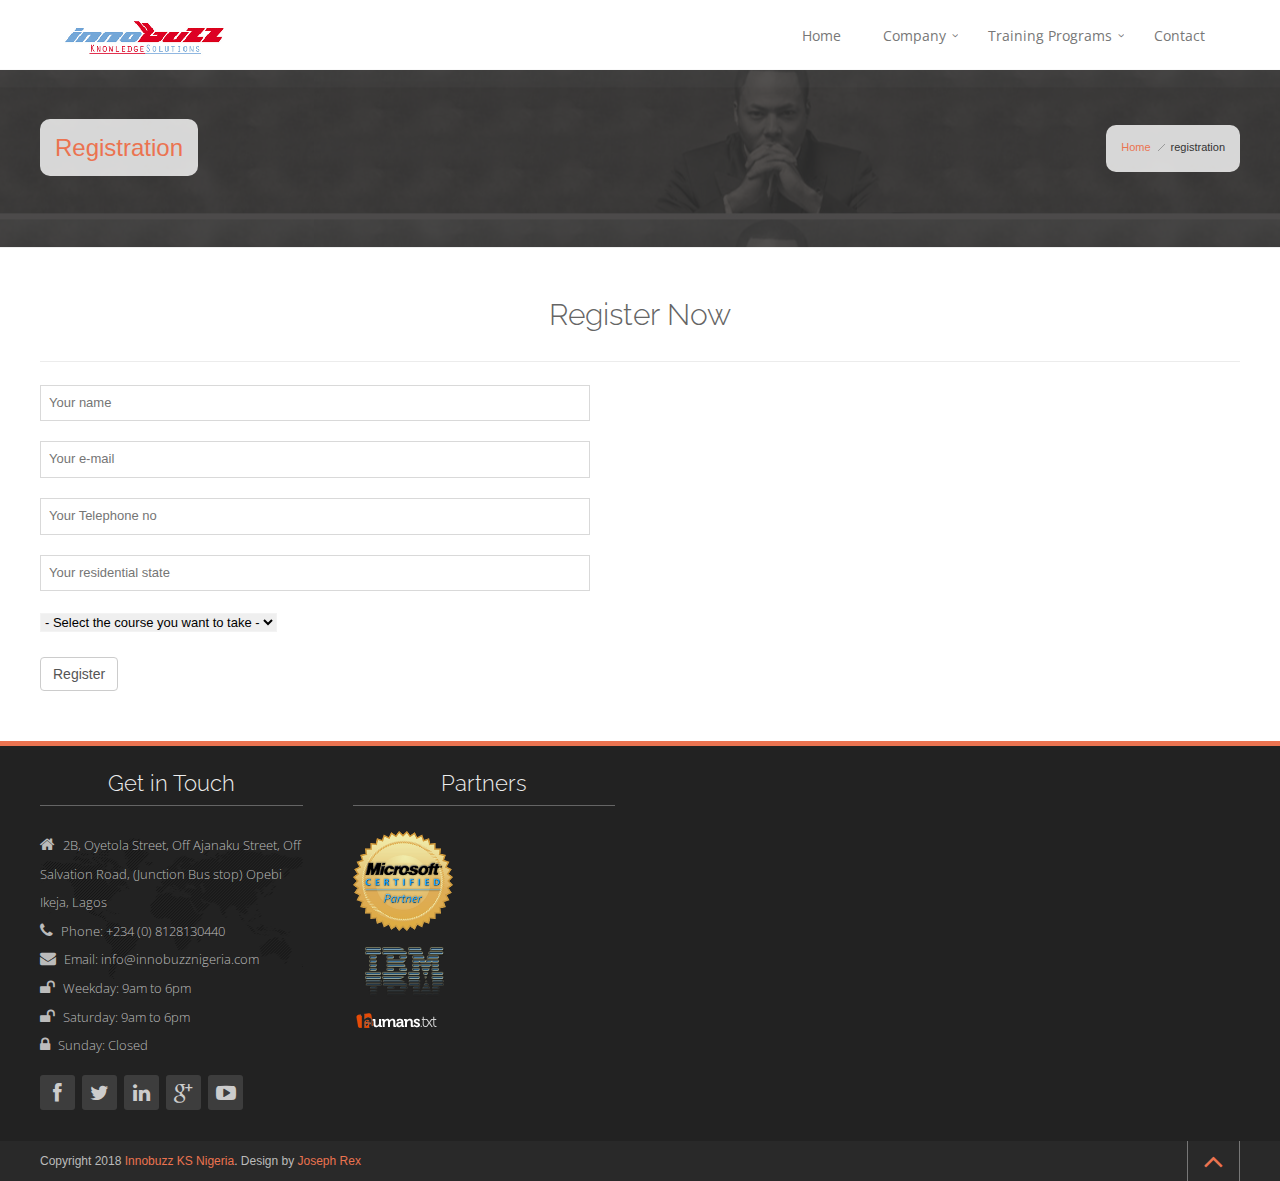
<file: register.html>
<!DOCTYPE html>
<html>
  <head>
    <meta charset="utf-8" />
    <meta content="IE=edge,chrome=1" http-equiv="X-UA-Compatible" />
    <meta name="author" content="Joseph Rex; Strich">
    <title>Innobuzz Training</title>
    <meta name="description" content="Innobuzz Nigeria Training Website" />
    <meta content="width=device-width, initial-scale=1, maximum-scale=1" name="viewport" />
    <link href="assets/favicon.ico" rel="shortcut icon" />
    <!-- JS FILES -->
    <script type="text/javascript" src="assets/js/jquery-1.20.2.min.js"></script>
    <script type="text/javascript" src="assets/js/jquery-migrate-1.2.1.min.js"></script>
    <script type="text/javascript" src="assets/js/modernizr-2.6.2-respond-1.1.0.min.js"></script>
    <!-- CSS FILES -->
    <link rel="stylesheet" type="text/css" href="#" media="screen" id="style-schem" />  
    <link href="assets/css/style.css" media="screen" rel="stylesheet" type="text/css" />
    <link href="assets/css/fullwidth.css" media="screen" rel="stylesheet" type="text/css" />
    <link href="assets/css/responsive.css" media="screen" rel="stylesheet" type="text/css" />
    <link href="assets/rs-plugin/css/settings.css" media="screen" rel="stylesheet" type="text/css" />
  </head>
  <body>
    <div id="wrapper">
      <header>
        <div id="velcro-header">
          <div class="header-wrapper">
            <div class="pull-left" style="padding-left:5%"><a href="index.html"><span class="img-responsive logo" alt=""></span></a></div>
            <div class="pull-right menu" style="padding-right:5%">
            <!-- Navigation -->
              <nav id="responsive-menu">
                <ul class="super-menu" id="superfish">
                  <li>
                    <a href="./">Home</a>
                  </li>
                  <li>
                    <a class="arrow_menu" href="#">Company</a>
                    <ul>
                      <li><a href="about.html">Corporate Profile</a></li>
                      <li><a href="management.html">Management</a></li>
                    </ul>
                  </li>
                  <li>
                    <a class="arrow_menu" href="#">Training Programs</a>
                    <ul>
                      <li><a href="hacking.html">Ethical Hacking</a></li>
                      <li><a href="php.html">PHP/MySQL</a></li>
                      <li><a href="android.html">Android Development</a></li>
                      <li><a href="netsec.html">Network Security</a></li>
                    </ul>
                  </li>
                  <li><a href="contacts.html">Contact</a></li>
                </ul>
              </nav>
              <!-- End of Navigation -->
              </div>
            </div>
          </div>
        </div>
      </header>
      <div class="page-in">
        <div class="page_in">
          <div class="container">
            <div class="row">
              <div class="col-lg-12">
                <h3 class="pull-left"><span class="colored">Registration</span></h3>
                <div class="wel_mag pull-right">
                  <div class="bbread">
                    <a class="subpage_block" href="./">Home</a><div class="subpage_breadcrumbs_dv"></div><div class="subpage_block">registration</div>
                  </div>
                </div>
              </div>
            </div>
          </div>
       </div>
      </div>
      <div class="container">
        <div class="row">
          <div class="col-lg-12">
            <div class="welcome">
              <div class="wel_cen marg50">
                <h2>Register Now</h2>
              </div>
            </div>
          </div>
        </div>
      </div>

      <div class="container">
        <div class="row">
          <div class="col-lg-12"><br>
            <form action="http://formspree.io/info@innobuzznigeria.com" method="post" id="contactForm" />
              <span class="input">
                <p class="about_text input marg"><input type="text" name="name" placeholder="Your name" class="contact" size="40" /></p>
                <div class="alert alert-danger error" id="nameError"><i class="fa fa-times"></i> Oh snap! This field can't stay empty.</div>
              </span>
              <span class="input">
                <p class="about_text input"><input type="text" name="email" placeholder="Your e-mail" class="contact" size="40" /></p>
                <div class="alert alert-danger error" id="emailError"><i class="fa fa-times"></i> Oh snap! There was a mistake when writing a e-mail.</div>
              </span>
              <span class="input">
                <p class="about_text input"><input type="text" name="telephone" placeholder="Your Telephone no" class="contact" size="40" /></p>
                <div class="alert alert-danger error" id="emailError"><i class="fa fa-times"></i> Oh snap! There was a mistake when writing a e-mail.</div>
              </span>
              <span class="input">
                <p class="about_text input"><input type="text" name="state" placeholder="Your residential state" class="contact" size="40" /></p>
                <div class="alert alert-danger error" id="emailError"><i class="fa fa-times"></i> Oh snap! There was a mistake when writing a e-mail.</div>
              </span>
              <span class="input">
                <p class="about_text input">
                  <select name="course">
                    <option>- Select the course you want to take -</option>
                    <option>Ethical Hacking - CISE</option>
                    <option>PHP/MySQL</option>
                    <option>Android</option>
                  </select>
                </p><br>
                <div class="alert alert-danger error" id="subjectError"><i class="fa fa-times"></i> Oh snap! This field can't stay empty.</div>
              </span>
              <p><input type="submit" name="submit" id="send" class="btn btn-default btn-small" value="Register" /></p>
            </form>
          </div>
        </div>
      </div>
          <!-- Footer -->
      <div class="footer marg50">
        <div class="container">
          <div class="row">
            <!-- Footer column 1 -->
            <div class="col-lg-3 col-sm-3">
              <div class="welcome_footer"><h3>Get in Touch</h3></div>
              <div class="cont_footer">
                <div class="adress">
                  <i class="fa fa-home icon_foot"></i>  2B, Oyetola Street, Off Ajanaku Street, Off Salvation Road, (Junction Bus stop) Opebi Ikeja, Lagos<br />
                  <i class="fa fa-phone icon_foot"></i> Phone: +234 (0) 8128130440<br />
                  <i class="fa fa-envelope icon_foot"></i> Email: <a href="mailto:info@innobuzznigeria.com">info@innobuzznigeria.com</a><br />
                  <i class="fa fa-unlock icon_foot"></i> Weekday: 9am to 6pm<br />
                  <i class="fa fa-unlock icon_foot"></i> Saturday: 9am to 6pm<br />
                  <i class="fa fa-lock icon_foot"></i> Sunday: Closed<br />
                </div>
                <div class="soc">
                  <ul>
                    <li><a href="http://www.facebook.com/pages/Innobuzz/115207178533601" class="tooltip_s" data-placement="bottom" data-original-title="Facebook"><i class="fa fa-facebook"></i></a></li>
                    <li><a href="https://twitter.com/innobuzzks" class="tooltip_s" data-placement="bottom" data-original-title="Twitter"><i class="fa fa-twitter"></i></a></li>
                    <li><a href="http://www.linkedin.com/company/innobuzz-knowledge-solutions-private-limited" class="tooltip_s" data-placement="bottom" data-original-title="LinkedIn"><i class="fa fa-linkedin"></i></a></li>
                    <li><a href="#" class="tooltip_s" data-placement="bottom" data-original-title="Google Plus"><i class="fa fa-google-plus"></i></a></li>
                    <li><a href="http://youtube.com/Innobuzz" class="tooltip_s" data-placement="bottom" data-original-title="Youtube"><i class="fa fa-youtube-play"></i></a></li>
                  </ul>
                </div>
              </div>
            </div>
            <!-- End of column 1 -->
            <!-- Footer column 2 -->
            <div class="col-lg-3 col-sm-3">
              <div class="welcome_footer"><h3>Partners</h3></div>
              <div class="cont_footer">
                <img src="assets/images/microsoft.png" alt="Microsoft"><br>
                <img src="assets/images/ibm.png" alt="IBM"><br>
                <a href="humans.txt"><img src="assets/images/humans.png" alt="humans"></a>
              </div>
          </div>
          </div>
        </div>
      </div>
      <div class="footer_bottom">
        <div class="container">
          <div class="row">
            <div class="col-lg-6 col-sm-6 col3-box">
              <div class="pull-left">Copyright 2018 <a href="#" target="_blank">Innobuzz KS Nigeria</a>. Design by <a href="https://josephrex.me" target="_blank">Joseph Rex</a>
              </div>
            </div>
            <div class="col-lg-6 col-sm-6 col3-box">
                <a class="pull-right scroll footer_move tooltip_s" data-original-title="Move Up" data-placement="top" href="#"><i class="fa fa-angle-up move"></i></a>
            </div>
          </div>
        </div>
      </div>
    </div>
    <!-- Javascript at bottom -->
    <script type="text/javascript" src="assets/rs-plugin/js/jquery.themepunch.plugins.min.js"></script>
    <script type="text/javascript" src="assets/rs-plugin/js/jquery.themepunch.revolution.min.js"></script>
    <script type="text/javascript" src="assets/js/bootstrap.min.js"></script>
    <script type="text/javascript" src="assets/js/jquery.tweet.min.js"></script>
    <script type="text/javascript" src="assets/js/jquery.parallax-1.1.3.js"></script>
    <script type="text/javascript" src="assets/js/jquery.smoothscroll.min.js"></script>
    <script type="text/javascript" src="assets/js/jquery.inview.js"></script>
    <script type="text/javascript" src="assets/js/jquery.hoverdir.js"></script>
    <script type="text/javascript" src="assets/js/jquery.bxslider.js"></script>
    <script type="text/javascript" src="assets/js/jquery.isotope.min.js"></script>
    <script type="text/javascript" src="assets/js/jquery.waypoints.min.js"></script>
    <script type="text/javascript" src="assets/js/jquery.flexslider-min.js"></script>
    <script type="text/javascript" src="assets/js/superfish.min.js"></script>
    <script type="text/javascript" src="assets/js/jquery.cookie.js"></script>
    <script type="text/javascript" src="assets/js/switch.class.js"></script>
    <script type="text/javascript" src="assets/js/responsive-nav.min.js"></script>
    <script type="text/javascript" src="assets/js/main.js"></script>
  </body>
</html>
</file>
<file: assets/css/fullwidth.css>
/*-----------------------------------------------------------------------------

REVOLUTION RESPONSIVE BASIC STYLES OF HTML DOCUMENT

Screen Stylesheet

version:   	1.0
date:      	26/06/12
author:		themepunch
email:     	support@themepunch.com
website:   	http://www.themepunch.com
-----------------------------------------------------------------------------*/


/**********************
	-	RESET	-
************************/
html, body, div, span, applet, object, iframe, p, blockquote, pre, a, abbr, acronym, address, big, cite, code, del, dfn, em, font, img, ins, kbd, q, s, samp, small, strike, strong, sub, sup, tt, var, b, u, i, center, dl, dt, dd, ol, ul, li, fieldset, form, label, legend, table, caption, tbody, tfoot, thead, tr, th, td {
    margin: 0; padding: 0; border: 0; outline: 0; font-size: 100%;
}

html {
	overflow-x:hidden;
	padding: 0 !important;
	margin:0px !important;
}
</file>
<file: assets/css/responsive.css>
.tp-banner-container {height:900px;}
@media screen and (max-width: 1250px) {
.img_prlx img{width:1150px; margin-top:72px;	}
}


@media screen and (max-width: 1230px) {
.tp-banner-container{height:100%;}
}
@media screen and (min-width: 992px) {
#responsive-menu {position: relative;}
#responsive-menu.closed {max-height: none;display: block;}
#responsive-menu-toggle {display: none;}
}
@media screen and (min-width: 992px) and (max-width: 1200px) {
.prl-2 {height:310px;}
.background_2 {height:310px;}
.clients div span {padding: 10px 15%;}
.footer {height:auto;padding-bottom: 20px;}
.prl-1 {background: url(../images/parallax.jpg)  100% !important; height: 500px;}
.prlx {background-color: rgba(50,50,50,0.85); height:500px; }
.img_prlx img{width:950px; margin-top:75px;	}
.prl-2 {background-position: 0% 0px !important;background: url(../images/parallax2.jpg) !important }
.back_2 {height: 315px; background: url(../images/back_1.jpg) 50% 50% no-repeat}
.animated {-webkit-animation:0 !important; }
.contact_width {width:100%}
.contact {width:100%}
.one50 {margin-top:50px;}
.img_comm {margin-right: 80px;}
.round_right a i {margin: 250px 5px 0 0;}
.round_left a i {margin: 250px 5px 0 0;}
.hover-project {width: 93.9%;height: 100.2%}
.testi-slider .flex-control-paging li a {width:15px; height:15px;}
.port-hover {width:25% !important;}
.super-menu li a {font-size: 13px;}
.bloq:before {top:150px;}
}
@media screen and (max-width: 991px) {
#responsive-menu {position:absolute;top:10px;right:50px;width:auto;height: 9999px;overflow: hidden;z-index:99999999;}
#responsive-menu > ul > li {height: auto !important;display: block;float: none;margin-left: 0px;overflow: auto; margin-right:-20px; width:250px;}
#responsive-menu.closed{max-height:0px;}
.super-menu ul{display:block !important;position:static;height:100% !important;overflow:auto;visibility:visible;z-index: 9999;padding:0;margin-left:0px;}
.super-menu ul ul{ margin-left:0px;}
.super-menu li *{line-height:25px;}
.super-menu li a{font-size:15px; color:#fff; font-weight: 300}
.super-menu li ul li a{padding-left:25px;}
.super-menu li ul li ul li a{padding-left:45px;}	 
.super-menu a{padding:5px;}
.super-menu a.active {color: #fff;}
.super-menu a:hover {color: #fff;}
.super-menu li { background: #EB7350;}
.super-menu ul li, .super-menu ul ul li:last-child {margin-right: 0px !important;}
.super-menu ul ul li:last-child {margin-right: 0px !important; border:none;}
#velcro-header{position:relative;}
.parall_width {width:100%;}
.ipad {display: none;}
.prl-2 {height:320px;}
.back_2 {height: 350px; background: url(../images/back_1.jpg) 50% 50% no-repeat}
.footer{height:auto;padding-bottom: 30px;}
.footer_bottom{height:auto;}
[class*="col-"]{padding-top:20px;padding-bottom:20px;}
.prl-1 {background: url(../images/parallax.jpg) 50% !important;}
.prl-2 {background-position: 0% 0px !important;background: url(../images/parallax2.jpg) !important }
.background_1 {height:450px;}
.animated {-webkit-animation:0 !important; }
.page-in {margin-top:-70px;}
.left_ab {height: 100%;width:100%;}
.hr_none {display: block;margin-top: 65px;}
.contact_width {width:100%}
.contact {width:100%}
.img_comm {margin-right: 60px;}
.testi-slider .flex-control-paging li a {width:15px; height:15px;}
.port-hover {width:25% !important;}

.prl-1 {background: url(../images/parallax.jpg)  100% !important; height: 500px;}
.prlx {background-color: rgba(50,50,50,0.85); height:500px; }


}
@media (min-width: 768px) and (max-width: 991px) { 
.prl-2 {height:335px;} 
.clients div span {padding: 0px 15%;}
.footer_bottom [class*="col-"]{padding: 0px} 
.hr_none {display: none;margin-top: 65px;} 
.cont-marg {margin-top:50px;} 
.plan {margin-right:0px;} 
.hover-project {width: 92%;height: 100.3%; }
.portfolio .item {padding:0px 15px;} 
.background_2 {height:335px;}
.round_right a i {margin: 180px 5px 0 0;}
.round_left a i {margin: 180px 5px 0 0;}
.port-hover {width:33.33333% !important;}
.bloq:before {top:210px;}
.img_prlx img{width:720px; margin-top:66px;	}
}
@media (min-width: 600px) and (max-width: 767px) {.img_prlx img{width:550px; margin-top:110px;	}}


@media (max-width: 767px) { 
.welcome_footer {margin-top:35px;} 
.soc {margin-bottom: 60px;} 
.clients {margin-top:0px;} 
.clients div span {padding: 0px 15%;}
.footer_bottom [class*="col-"]{padding: 0 15px;}  
.hr_foot {margin-top:35px;} 
.prl-2 {background: #f7f7f7; min-height: 350px; height: 400px;}
.cont-marg {margin-top:50px;} 
.plan {margin-right:0px;}
.medium-image {margin: 0;width: 100%;} 
.medium-content {margin-left: 0;margin-top: 0px;}
.img_comm {margin-right: 40px;}
.comment-inner {margin-left: 121px;}
.hover-project {background: none; width:0%; height:0%;}
.round_right a i {display: none;}
.round_left a i {display: none;}
.project-entry p  {display: none;}
#style-switcher {display:none;}
.background_2 {min-height: 350px; height: 400px;}
.back_2 {height: 420px;    background: url(../images/back_1.jpg) 50% 10% no-repeat;}
.port-hover {width:50% !important;}
.col-pr-12 {width:100%;}
.col-pr-6 {width:50%;}
.bloq:before {top:155px;}
.marg75_icon:last-child {margin-top:50px;}
.promo {height: 180px;}
.prl-1 {background: url(../images/parallax.jpg)  100% !important; height: 500px;}
.prlx {background-color: rgba(50,50,50,0.85); height:500px; }
.portfolioFilter ul li a {padding: 10px}
#royal_preloader.text .loader {font-size: 20px;}


}
@media (max-width: 599px) {
	.img_prlx {display: none; }
	.prl-1 {background: url(../images/parallax.jpg)  100% !important; height: 400px;}
	.prlx {background-color: rgba(50,50,50,0.85); height:400px; }
.portfolioFilter ul li a {padding: 8px}
#royal_preloader.text .loader {font-size: 18px;letter-spacing: 0px;}

}


@media (max-width: 480px) { 
.clients div span {padding: 0px 15%;}
.prl-2 {background: #f7f7f7; min-height: 400px; height: 470px;} 
.portfolioFilter ul li {margin-right:1px;}
.portfolioFilter ul li a {font-size: 12px; padding: 3px;} 
.cont-marg {margin-top:50px;} 
.plan {margin-right:0px;}
.medium-image {margin: 0;width: 100%;} 
.medium-content {margin-left: 0;margin-top: 0px;} 
.marg0 {margin-top:0px;} 
.prl-1 {height:430px;}
.wel_cenm {display: none;}
.shortcode_tab_item_title {padding: 10px 5px;}
.background_2 {min-height: 400px; height: 470px;}
.main_team .image {height: 140px;width: 140px;}
.back_2 {height: 430px;    background: url(../images/back_1.jpg) 50% 10% no-repeat;}
.port-hover {width:100% !important;}
.col-pr-12 {width:100%;}
#bx-pager a img {height:60px; width: 60px;}
.bloq:before {top:225px;}
.marg50_icon {margin-top:10px;}
.marg75_icon {margin-top:10px;}
.marg75_icon:last-child {margin-top:10px;}
.promo {height: 230px;}
.prl-1 {background: url(../images/parallax.jpg)  100% !important; height: 420px;}
.prlx {background-color: rgba(50,50,50,0.85); height:420px; }
.portfolioFilter ul li a {padding: 4px; font-size: 10px;}
#royal_preloader.text .loader {font-size: 15px;letter-spacing: 0px;}

}
@media (max-width: 360px) { 
.portfolioFilter ul li a {padding: 3px; font-size: 11px;}
#bx-pager a img {height:54px; width: 54px;}
.welcome_page h3 {line-height: 1.3}
.welcome h2 {line-height: 1.2}
#royal_preloader {display: none;}
.promo-hr {display: none;}
.promo-btn {display: none !important; }

}
</file>
<file: assets/rs-plugin/css/settings.css>
/*-----------------------------------------------------------------------------

	-	Revolution Slider 4.1 Captions -

		Screen Stylesheet

version:   	1.4.5
date:      	27/11/13
author:		themepunch
email:     	info@themepunch.com
website:   	http://www.themepunch.com
-----------------------------------------------------------------------------*/



/*************************
	-	CAPTIONS	-
**************************/

.tp-hide-revslider,.tp-caption.tp-hidden-caption	{	visibility:hidden !important; display:none !important;}


.tp-caption { z-index:1;}

.tp-caption-demo .tp-caption	{	position:relative !important; display:inline-block; margin-bottom:10px; margin-right:20px !important;}

.tp-caption.medium_grey {
position:absolute;
color:#fff;
text-shadow:0px 2px 5px rgba(0, 0, 0, 0.5);
font-weight:700;
font-size:20px;
line-height:20px;
font-family:Arial;
padding:2px 4px;
margin:0px;
border-width:0px;
border-style:none;
background-color:#888;
white-space:nowrap;
}

.tp-caption.small_text {
position:absolute;
color:#fff;
text-shadow:0px 2px 5px rgba(0, 0, 0, 0.5);
font-weight:700;
font-size:14px;
line-height:20px;
font-family:Arial;
margin:0px;
border-width:0px;
border-style:none;
white-space:nowrap;
}

.tp-caption.medium_text {
position:absolute;
color:#fff;
text-shadow:0px 2px 5px rgba(0, 0, 0, 0.5);
font-weight:700;
font-size:20px;
line-height:20px;
font-family:Arial;
margin:0px;
border-width:0px;
border-style:none;
white-space:nowrap;
}


.tp-caption.large_bold_white_25 {
font-size:55px;
line-height:65px;
font-weight:700;
font-family:"Open Sans";
color:#fff;
text-decoration:none;
background-color:transparent;
text-align:center;
text-shadow:#000 0px 5px 10px;
border-width:0px;
border-color:rgb(255, 255, 255);
border-style:none;
}

.tp-caption.medium_text_shadow {
font-size:25px;
line-height:25px;
font-weight:600;
font-family:"Open Sans";
color:#fff;
text-decoration:none;
background-color:transparent;
text-align:center;
text-shadow:#000 0px 5px 10px;
border-width:0px;
border-color:rgb(255, 255, 255);
border-style:none;
}

.tp-caption.large_text {
position:absolute;
color:#fff;
text-shadow:0px 2px 5px rgba(0, 0, 0, 0.5);
font-weight:700;
font-size:40px;
line-height:40px;
font-family:Arial;
margin:0px;
border-width:0px;
border-style:none;
white-space:nowrap;
}

.tp-caption.very_large_text {
position:absolute;
color:#fff;
text-shadow:0px 2px 5px rgba(0, 0, 0, 0.5);
font-weight:700;
font-size:60px;
line-height:60px;
font-family:Arial;
margin:0px;
border-width:0px;
border-style:none;
white-space:nowrap;
letter-spacing:-2px;
}

.tp-caption.very_big_white {
position: absolute;
			color: #2D292A;
			text-shadow: none;
			font-weight: 300;
			font-size: 50px;;
			font-family: 'Open Sans', sans;
			margin: 0px;
			border-width: 0px;
			border-style: none;
			white-space:nowrap;
			padding: 0 5px;
			padding-top: 1px;
			background: rgba(255, 255, 255, 0.6);
			line-height:70px;
}

.tp-caption.very_big_black {
position:absolute;
color:#000;
text-shadow:none;
font-weight:700;
font-size:60px;
line-height:60px;
font-family:Arial;
margin:0px;
border-width:0px;
border-style:none;
white-space:nowrap;
padding:0px 4px;
padding-top:1px;
background-color:#fff;
}

.tp-caption.modern_medium_fat {
position:absolute;
color:#000;
text-shadow:none;
font-weight:800;
font-size:24px;
line-height:20px;
font-family:"Open Sans", sans-serif;
margin:0px;
border-width:0px;
border-style:none;
white-space:nowrap;
}

.tp-caption.modern_medium_fat_white {
position:absolute;
color:#fff;
text-shadow:none;
font-weight:800;
font-size:24px;
line-height:20px;
font-family:"Open Sans", sans-serif;
margin:0px;
border-width:0px;
border-style:none;
white-space:nowrap;
}

.tp-caption.modern_medium_light {
position:absolute;
color:#000;
text-shadow:none;
font-weight:300;
font-size:24px;
line-height:20px;
font-family:"Open Sans", sans-serif;
margin:0px;
border-width:0px;
border-style:none;
white-space:nowrap;
}

.tp-caption.modern_big_bluebg {
position:absolute;
color:#fff;
text-shadow:none;
font-weight:800;
font-size:30px;
line-height:36px;
font-family:"Open Sans", sans-serif;
padding:3px 10px;
margin:0px;
border-width:0px;
border-style:none;
background-color:#4e5b6c;
letter-spacing:0;
}

.tp-caption.modern_big_redbg {
position:absolute;
color:#fff;
text-shadow:none;
font-weight:300;
font-size:30px;
line-height:36px;
font-family:"Open Sans", sans-serif;
padding:3px 10px;
padding-top:1px;
margin:0px;
border-width:0px;
border-style:none;
background-color:#de543e;
letter-spacing:0;
}

.tp-caption.modern_small_text_dark {
position:absolute;
color:#555;
text-shadow:none;
font-size:14px;
line-height:22px;
font-family:Arial;
margin:0px;
border-width:0px;
border-style:none;
white-space:nowrap;
}

.tp-caption.boxshadow {
-moz-box-shadow:0px 0px 20px rgba(0, 0, 0, 0.5);
-webkit-box-shadow:0px 0px 20px rgba(0, 0, 0, 0.5);
box-shadow:0px 0px 20px rgba(0, 0, 0, 0.5);
}

.tp-caption.black {
color:#000;
text-shadow:none;
}

.tp-caption.noshadow {
text-shadow:none;
}

.tp-caption a {
color:#ff7302;
text-shadow:none;
-webkit-transition:color 0.2s ease-out;
-moz-transition:color 0.2s ease-out;
-o-transition:color 0.2s ease-out;
-ms-transition:color 0.2s ease-out;
}

.tp-caption a:hover {
color:#ffa902;
}

.tp-caption.thinheadline_dark {
position:absolute;
color:rgba(0,0,0,0.85);
text-shadow:none;
font-weight:300;
font-size:30px;
line-height:30px;
font-family:"Open Sans";
background-color:transparent;
}

.tp-caption.thintext_dark {
position:absolute;
color:rgba(0,0,0,0.85);
text-shadow:none;
font-weight:300;
font-size:16px;
line-height:26px;
font-family:"Open Sans";
background-color:transparent;
}

.tp-caption.medium_bg_red a {
	color: #fff;
    text-decoration: none;
}

.tp-caption.medium_bg_red a:hover {
	color: #fff;
    text-decoration: underline;
}

.tp-caption.smoothcircle {
font-size:30px;
line-height:75px;
font-weight:800;
font-family:"Open Sans";
color:rgb(255, 255, 255);
text-decoration:none;
background-color:rgb(0, 0, 0);
background-color:rgba(0, 0, 0, 0.498039);
padding:50px 25px;
text-align:center;
border-radius:500px 500px 500px 500px;
border-width:0px;
border-color:rgb(0, 0, 0);
border-style:none;
}

.tp-caption.largeblackbg {
font-size:50px;
line-height:70px;
font-weight:300;
font-family:"Open Sans";
color:rgb(255, 255, 255);
text-decoration:none;
background-color:rgb(0, 0, 0);
padding:0px 20px 5px;
text-shadow:none;
border-width:0px;
border-color:rgb(255, 255, 255);
border-style:none;
}

.tp-caption.largepinkbg {
position:absolute;
color:#fff;
text-shadow:none;
font-weight:300;
font-size:50px;
line-height:70px;
font-family:"Open Sans";
background-color:#db4360;
padding:0px 20px;
-webkit-border-radius:0px;
-moz-border-radius:0px;
border-radius:0px;
}

.tp-caption.largewhitebg {
position:absolute;
color:#000;
text-shadow:none;
font-weight:300;
font-size:50px;
line-height:70px;
font-family:"Open Sans";
background-color:#fff;
padding:0px 20px;
-webkit-border-radius:0px;
-moz-border-radius:0px;
border-radius:0px;
}

.tp-caption.largegreenbg {
position:absolute;
color:#fff;
text-shadow:none;
font-weight:300;
font-size:50px;
line-height:70px;
font-family:"Open Sans";
background-color:#67ae73;
padding:0px 20px;
-webkit-border-radius:0px;
-moz-border-radius:0px;
border-radius:0px;
}

.tp-caption.excerpt {
font-size:36px;
line-height:36px;
font-weight:700;
font-family:Arial;
color:#ffffff;
text-decoration:none;
background-color:rgba(0, 0, 0, 1);
text-shadow:none;
margin:0px;
letter-spacing:-1.5px;
padding:1px 4px 0px 4px;
width:150px;
white-space:normal !important;
height:auto;
border-width:0px;
border-color:rgb(255, 255, 255);
border-style:none;
}

.tp-caption.large_bold_grey {
font-size:60px;
line-height:60px;
font-weight:800;
font-family:"Open Sans";
color:rgb(102, 102, 102);
text-decoration:none;
background-color:transparent;
text-shadow:none;
margin:0px;
padding:1px 4px 0px;
border-width:0px;
border-color:rgb(255, 214, 88);
border-style:none;
}

.tp-caption.medium_thin_grey {
font-size:34px;
line-height:30px;
font-weight:300;
font-family:"Open Sans";
color:rgb(102, 102, 102);
text-decoration:none;
background-color:transparent;
padding:1px 4px 0px;
text-shadow:none;
margin:0px;
border-width:0px;
border-color:rgb(255, 214, 88);
border-style:none;
}

.tp-caption.small_thin_grey {
font-size:18px;
line-height:26px;
font-weight:300;
font-family:"Open Sans";
color:rgb(117, 117, 117);
text-decoration:none;
background-color:transparent;
padding:1px 4px 0px;
text-shadow:none;
margin:0px;
border-width:0px;
border-color:rgb(255, 214, 88);
border-style:none;
}

.tp-caption.lightgrey_divider {
text-decoration:none;
background-color:rgba(235, 235, 235, 1);
width:370px;
height:3px;
background-position:initial initial;
background-repeat:initial initial;
border-width:0px;
border-color:rgb(34, 34, 34);
border-style:none;
}

.tp-caption.large_bold_darkblue {
font-size:58px;
line-height:60px;
font-weight:800;
font-family:"Open Sans";
color:rgb(52, 73, 94);
text-decoration:none;
background-color:transparent;
border-width:0px;
border-color:rgb(255, 214, 88);
border-style:none;
}

.tp-caption.medium_bg_darkblue {
font-size:20px;
line-height:20px;
font-weight:800;
font-family:"Open Sans";
color:rgb(255, 255, 255);
text-decoration:none;
background-color:rgb(52, 73, 94);
padding:10px;
border-width:0px;
border-color:rgb(255, 214, 88);
border-style:none;
}

.tp-caption.medium_bold_red {
font-size:24px;
line-height:30px;
font-weight:800;
font-family:"Open Sans";
color:rgb(227, 58, 12);
text-decoration:none;
background-color:transparent;
padding:0px;
border-width:0px;
border-color:rgb(255, 214, 88);
border-style:none;
}

.tp-caption.medium_light_red {
font-size:21px;
line-height:26px;
font-weight:300;
font-family:"Open Sans";
color:rgb(227, 58, 12);
text-decoration:none;
background-color:transparent;
padding:0px;
border-width:0px;
border-color:rgb(255, 214, 88);
border-style:none;
}

.tp-caption.medium_bg_red {
font-size:20px;
line-height:20px;
font-weight:800;
font-family:"Open Sans";
color:rgb(255, 255, 255);
text-decoration:none;
background-color:rgb(227, 58, 12);
padding:10px;
border-width:0px;
border-color:rgb(255, 214, 88);
border-style:none;
}

.tp-caption.medium_bold_orange {
font-size:24px;
line-height:30px;
font-weight:800;
font-family:"Open Sans";
color:rgb(243, 156, 18);
text-decoration:none;
background-color:transparent;
border-width:0px;
border-color:rgb(255, 214, 88);
border-style:none;
}

.tp-caption.medium_bg_orange {
font-size:20px;
line-height:20px;
font-weight:800;
font-family:"Open Sans";
color:rgb(255, 255, 255);
text-decoration:none;
background-color:rgb(243, 156, 18);
padding:10px;
border-width:0px;
border-color:rgb(255, 214, 88);
border-style:none;
}

.tp-caption.grassfloor {
text-decoration:none;
background-color:rgba(160, 179, 151, 1);
width:4000px;
height:150px;
border-width:0px;
border-color:rgb(34, 34, 34);
border-style:none;
}

.tp-caption.large_bold_white {
font-size:58px;
line-height:60px;
font-weight:800;
font-family:"Open Sans";
color:rgb(255, 255, 255);
text-decoration:none;
background-color:transparent;
border-width:0px;
border-color:rgb(255, 214, 88);
border-style:none;
}

.tp-caption.medium_light_white {
font-size:30px;
line-height:36px;
font-weight:300;
font-family:"Open Sans";
color:rgb(255, 255, 255);
text-decoration:none;
background-color:transparent;
padding:0px;
border-width:0px;
border-color:rgb(255, 214, 88);
border-style:none;
}

.tp-caption.mediumlarge_light_white {
font-size:34px;
line-height:40px;
font-weight:300;
font-family:"Open Sans";
color:rgb(255, 255, 255);
text-decoration:none;
background-color:transparent;
padding:0px;
border-width:0px;
border-color:rgb(255, 214, 88);
border-style:none;
}

.tp-caption.mediumlarge_light_white_center {
font-size:34px;
line-height:40px;
font-weight:300;
font-family:"Open Sans";
color:#ffffff;
text-decoration:none;
background-color:transparent;
padding:0px 0px 0px 0px;
text-align:center;
border-width:0px;
border-color:rgb(255, 214, 88);
border-style:none;
}

.tp-caption.medium_bg_asbestos {
font-size:20px;
line-height:20px;
font-weight:800;
font-family:"Open Sans";
color:rgb(255, 255, 255);
text-decoration:none;
background-color:rgb(127, 140, 141);
padding:10px;
border-width:0px;
border-color:rgb(255, 214, 88);
border-style:none;
}

.tp-caption.medium_light_black {
font-size:30px;
line-height:36px;
font-weight:300;
font-family:"Open Sans";
color:rgb(0, 0, 0);
text-decoration:none;
background-color:transparent;
padding:0px;
border-width:0px;
border-color:rgb(255, 214, 88);
border-style:none;
}

.tp-caption.large_bold_black {
font-size:58px;
line-height:60px;
font-weight:800;
font-family:"Open Sans";
color:rgb(0, 0, 0);
text-decoration:none;
background-color:transparent;
border-width:0px;
border-color:rgb(255, 214, 88);
border-style:none;
}

.tp-caption.mediumlarge_light_darkblue {
font-size:34px;
line-height:40px;
font-weight:300;
font-family:"Open Sans";
color:rgb(52, 73, 94);
text-decoration:none;
background-color:transparent;
padding:0px;
border-width:0px;
border-color:rgb(255, 214, 88);
border-style:none;
}

.tp-caption.small_light_white {
font-size:17px;
line-height:28px;
font-weight:300;
font-family:"Open Sans";
color:rgb(255, 255, 255);
text-decoration:none;
background-color:transparent;
padding:0px;
border-width:0px;
border-color:rgb(255, 214, 88);
border-style:none;
}

.tp-caption.roundedimage {
border-width:0px;
border-color:rgb(34, 34, 34);
border-style:none;
}

.tp-caption.large_bg_black {
font-size:40px;
line-height:40px;
font-weight:800;
font-family:"Open Sans";
color:rgb(255, 255, 255);
text-decoration:none;
background-color:rgb(0, 0, 0);
padding:10px 20px 15px;
border-width:0px;
border-color:rgb(255, 214, 88);
border-style:none;
}

.tp-caption.mediumwhitebg {
font-size:30px;
line-height:30px;
font-weight:300;
font-family:"Open Sans";
color:rgb(0, 0, 0);
text-decoration:none;
background-color:rgb(255, 255, 255);
padding:5px 15px 10px;
text-shadow:none;
border-width:0px;
border-color:rgb(0, 0, 0);
border-style:none;
}

.tp-caption.medium_bg_orange_new1 {
font-size:20px;
line-height:20px;
font-weight:800;
font-family:"Open Sans";
color:rgb(255, 255, 255);
text-decoration:none;
background-color:rgb(243, 156, 18);
padding:10px;
border-width:0px;
border-color:rgb(255, 214, 88);
border-style:none;
}



.tp-caption.boxshadow{
		-moz-box-shadow: 0px 0px 20px rgba(0, 0, 0, 0.5);
		-webkit-box-shadow: 0px 0px 20px rgba(0, 0, 0, 0.5);
		box-shadow: 0px 0px 20px rgba(0, 0, 0, 0.5);
	}

.tp-caption.black{
		color: #000;
		text-shadow: none;
		font-weight: 300;
		font-size: 19px;
		line-height: 19px;
		font-family: 'Open Sans', sans;
	}

.tp-caption.noshadow {
		text-shadow: none;
	}


.tp_inner_padding	{	box-sizing:border-box;
						-webkit-box-sizing:border-box;
						-moz-box-sizing:border-box;
						max-height:none !important;	}


.tp-caption			{	transform:none !important}


/*********************************
	-	SPECIAL TP CAPTIONS -
**********************************/
.tp-caption .frontcorner		{
										width: 0;
										height: 0;
										border-left: 40px solid transparent;
										border-right: 0px solid transparent;
										border-top: 40px solid #00A8FF;
										position: absolute;left:-40px;top:0px;
									}

.tp-caption .backcorner		{
										width: 0;
										height: 0;
										border-left: 0px solid transparent;
										border-right: 40px solid transparent;
										border-bottom: 40px solid #00A8FF;
										position: absolute;right:0px;top:0px;
									}

.tp-caption .frontcornertop		{
										width: 0;
										height: 0;
										border-left: 40px solid transparent;
										border-right: 0px solid transparent;
										border-bottom: 40px solid #00A8FF;
										position: absolute;left:-40px;top:0px;
									}

.tp-caption .backcornertop		{
										width: 0;
										height: 0;
										border-left: 0px solid transparent;
										border-right: 40px solid transparent;
										border-top: 40px solid #00A8FF;
										position: absolute;right:0px;top:0px;
									}

/******************************
	-	BUTTONS	-
*******************************/

.tp-simpleresponsive .button				{	padding:6px 13px 5px; border-radius: 3px; -moz-border-radius: 3px; -webkit-border-radius: 3px; height:30px;
												cursor:pointer;
												color:#fff !important; text-shadow:0px 1px 1px rgba(0, 0, 0, 0.6) !important; font-size:15px; line-height:45px !important;
												background:url(../images/gradient/g30.png) repeat-x top; font-family: arial, sans-serif; font-weight: bold; letter-spacing: -1px;
											}

.tp-simpleresponsive  .button.big			{	color:#fff; text-shadow:0px 1px 1px rgba(0, 0, 0, 0.6); font-weight:bold; padding:9px 20px; font-size:19px;  line-height:57px !important; background:url(../images/gradient/g40.png) repeat-x top;}


.tp-simpleresponsive  .purchase:hover,
.tp-simpleresponsive  .button:hover,
.tp-simpleresponsive  .button.big:hover		{	background-position:bottom, 15px 11px;}



	@media only screen and (min-width: 768px) and (max-width: 959px) {

	 }



	@media only screen and (min-width: 480px) and (max-width: 767px) {
		.tp-simpleresponsive  .button	{	padding:4px 8px 3px; line-height:25px !important; font-size:11px !important;font-weight:normal;	}
		.tp-simpleresponsive  a.button { -webkit-transition: none; -moz-transition: none; -o-transition: none; -ms-transition: none;	 }


	}

    @media only screen and (min-width: 0px) and (max-width: 479px) {
		.tp-simpleresponsive  .button	{	padding:2px 5px 2px; line-height:20px !important; font-size:10px !important;}
		.tp-simpleresponsive  a.button { -webkit-transition: none; -moz-transition: none; -o-transition: none; -ms-transition: none;	 }
	}





/*	BUTTON COLORS	*/



.tp-simpleresponsive  .button.green, .tp-simpleresponsive  .button:hover.green,
.tp-simpleresponsive  .purchase.green, .tp-simpleresponsive  .purchase:hover.green			{ background-color:#21a117; -webkit-box-shadow:  0px 3px 0px 0px #104d0b;        -moz-box-shadow:   0px 3px 0px 0px #104d0b;        box-shadow:   0px 3px 0px 0px #104d0b;  }


.tp-simpleresponsive  .button.blue, .tp-simpleresponsive  .button:hover.blue,
.tp-simpleresponsive  .purchase.blue, .tp-simpleresponsive  .purchase:hover.blue			{ background-color:#1d78cb; -webkit-box-shadow:  0px 3px 0px 0px #0f3e68;        -moz-box-shadow:   0px 3px 0px 0px #0f3e68;        box-shadow:   0px 3px 0px 0px #0f3e68;}


.tp-simpleresponsive  .button.red, .tp-simpleresponsive  .button:hover.red,
.tp-simpleresponsive  .purchase.red, .tp-simpleresponsive  .purchase:hover.red				{ background-color:#cb1d1d; -webkit-box-shadow:  0px 3px 0px 0px #7c1212;        -moz-box-shadow:   0px 3px 0px 0px #7c1212;        box-shadow:   0px 3px 0px 0px #7c1212;}

.tp-simpleresponsive  .button.orange, .tp-simpleresponsive  .button:hover.orange,
.tp-simpleresponsive  .purchase.orange, .tp-simpleresponsive  .purchase:hover.orange		{ background-color:#ff7700; -webkit-box-shadow:  0px 3px 0px 0px #a34c00;        -moz-box-shadow:   0px 3px 0px 0px #a34c00;        box-shadow:   0px 3px 0px 0px #a34c00;}

.tp-simpleresponsive  .button.darkgrey, .tp-simpleresponsive  .button.grey,
.tp-simpleresponsive  .button:hover.darkgrey, .tp-simpleresponsive  .button:hover.grey,
.tp-simpleresponsive  .purchase.darkgrey, .tp-simpleresponsive  .purchase:hover.darkgrey	{ background-color:#555; -webkit-box-shadow:  0px 3px 0px 0px #222;        -moz-box-shadow:   0px 3px 0px 0px #222;        box-shadow:   0px 3px 0px 0px #222;}

.tp-simpleresponsive  .button.lightgrey, .tp-simpleresponsive  .button:hover.lightgrey,
.tp-simpleresponsive  .purchase.lightgrey, .tp-simpleresponsive  .purchase:hover.lightgrey	{ background-color:#888; -webkit-box-shadow:  0px 3px 0px 0px #555;        -moz-box-shadow:   0px 3px 0px 0px #555;        box-shadow:   0px 3px 0px 0px #555;}



/****************************************************************

	-	SET THE ANIMATION EVEN MORE SMOOTHER ON ANDROID   -

******************************************************************/

/*.tp-simpleresponsive				{	-webkit-perspective: 1500px;
										-moz-perspective: 1500px;
										-o-perspective: 1500px;
										-ms-perspective: 1500px;
										perspective: 1500px;
									}*/




/**********************************************
	-	FULLSCREEN AND FULLWIDHT CONTAINERS	-
**********************************************/

.fullscreen-container {
		width:100%;
		position:relative;
		padding:0;
}



.fullwidthbanner-container{
	width:100%;
	position:relative;
	padding:0;
	overflow:hidden;
}

.fullwidthbanner-container .fullwidthbanner{
	width:100%;
	position:relative;
}



/************************************************
	  - SOME CAPTION MODIFICATION AT START  -
*************************************************/
.tp-simpleresponsive .caption,
.tp-simpleresponsive .tp-caption {
	/*-ms-filter: "progid:DXImageTransform.Microsoft.Alpha(Opacity=0)";		-moz-opacity: 0;	-khtml-opacity: 0;	opacity: 0; */
	position:absolute;visibility: hidden;
	-webkit-font-smoothing: antialiased !important;
}


.tp-simpleresponsive img	{	max-width:none;}



/******************************
	-	IE8 HACKS	-
*******************************/
.noFilterClass {
	filter:none !important;
}


/******************************
	-	SHADOWS		-
******************************/
.tp-bannershadow  {
		position:absolute;

		margin-left:auto;
		margin-right:auto;
		-moz-user-select: none;
        -khtml-user-select: none;
        -webkit-user-select: none;
        -o-user-select: none;
	}

.tp-bannershadow.tp-shadow1 {	background:url(../assets/shadow1.png) no-repeat; background-size:100% 100%; width:890px; height:60px; bottom:-60px;}
.tp-bannershadow.tp-shadow2 {	background:url(../assets/shadow2.png) no-repeat; background-size:100% 100%; width:890px; height:60px;bottom:-60px;}
.tp-bannershadow.tp-shadow3 {	background:url(../assets/shadow3.png) no-repeat; background-size:100% 100%; width:890px; height:60px;bottom:-60px;}


/********************************
	-	FULLSCREEN VIDEO	-
*********************************/
.caption.fullscreenvideo {	left:0px; top:0px; position:absolute;width:100%;height:100%;}
.caption.fullscreenvideo iframe,
.caption.fullscreenvideo video	{ width:100% !important; height:100% !important; display: none}

.tp-caption.fullscreenvideo {	left:0px; top:0px; position:absolute;width:100%;height:100%;}
.tp-caption.fullscreenvideo iframe,
.tp-caption.fullscreenvideo iframe video	{ width:100% !important; height:100% !important; display: none;}


.fullscreenvideo .vjs-loading-spinner { visibility:none;display:none !important; width:0px;height:0px;}
.fullscreenvideo .vjs-control-bar.vjs-fade-out,
.fullscreenvideo .vjs-control-bar.vjs-fade-in,
.fullscreenvideo .vjs-control-bar.vjs-fade-out.vjs-lock-showing,
.fullscreenvideo .vjs-control-bar.vjs-fade-in.vjs-lock-showing		{	visibility: hidden !important; opacity: 0 !important;display:none !important;width:0px;height:0px;overflow: hidden;}

.fullcoveredvideo.video-js,
.fullcoveredvideo video				{	background: transparent !important;}

.fullcoveredvideo .vjs-poster		{	background-position: center center;background-size: cover;width:100%;height:100%;top:0px;left:0px;}

/********************************
	-	DOTTED OVERLAYS	-
*********************************/
.tp-dottedoverlay						{	background-repeat:repeat;width:100%;height:100%;position:absolute;top:0px;left:0px;z-index:1;}
.tp-dottedoverlay.twoxtwo				{	background:url(../assets/gridtile.png)}
.tp-dottedoverlay.twoxtwowhite			{	background:url(../assets/gridtile_white.png)}
.tp-dottedoverlay.threexthree			{	background:url(../assets/gridtile_3x3.png)}
.tp-dottedoverlay.threexthreewhite		{	background:url(../assets/gridtile_3x3_white.png)}
/********************************
	-	DOTTED OVERLAYS ENDS	-
*********************************/


/************************
	-	NAVIGATION	-
*************************/

/** BULLETS **/

.tpclear		{	clear:both;}


.tp-bullets									{	z-index:1000; position:absolute;
												-ms-filter: "progid:DXImageTransform.Microsoft.Alpha(Opacity=100)";
												-moz-opacity: 1;
												-khtml-opacity: 1;
												opacity: 1;
												-webkit-transition: opacity 0.2s ease-out; -moz-transition: opacity 0.2s ease-out; -o-transition: opacity 0.2s ease-out; -ms-transition: opacity 0.2s ease-out;-webkit-transform: translateZ(5px);
											}
.tp-bullets.hidebullets					{
												-ms-filter: "progid:DXImageTransform.Microsoft.Alpha(Opacity=0)";
												-moz-opacity: 0;
												-khtml-opacity: 0;
												opacity: 0;
											}


.tp-bullets.simplebullets.navbar						{ 	border:1px solid #666; border-bottom:1px solid #444; background:url(../assets/boxed_bgtile.png); height:40px; padding:0px 10px; -webkit-border-radius: 5px; -moz-border-radius: 5px; border-radius: 5px ;}

.tp-bullets.simplebullets.navbar-old					{ 	 background:url(../assets/navigdots_bgtile.png); height:35px; padding:0px 10px; -webkit-border-radius: 5px; -moz-border-radius: 5px; border-radius: 5px ;}


.tp-bullets.simplebullets.round .bullet					{	cursor:pointer; position:relative;	background:url(../assets/bullet.png) no-Repeat top left;	width:20px;	height:20px;  margin-right:0px; float:left; margin-top:0px; margin-left:3px;}
.tp-bullets.simplebullets.round .bullet.last			{	margin-right:3px;}

.tp-bullets.simplebullets.round-old .bullet				{	cursor:pointer; position:relative;	background:url(../assets/bullets.png) no-Repeat bottom left;	width:23px;	height:23px;  margin-right:0px; float:left; margin-top:0px;}
.tp-bullets.simplebullets.round-old .bullet.last		{	margin-right:0px;}


/**	SQUARE BULLETS **/
.tp-bullets.simplebullets.square .bullet				{	cursor:pointer; position:relative;	background:url(../assets/bullets2.png) no-Repeat bottom left;	width:19px;	height:19px;  margin-right:0px; float:left; margin-top:0px;}
.tp-bullets.simplebullets.square .bullet.last			{	margin-right:0px;}


/**	SQUARE BULLETS **/
.tp-bullets.simplebullets.square-old .bullet			{	cursor:pointer; position:relative;	background:url(../assets/bullets2.png) no-Repeat bottom left;	width:19px;	height:19px;  margin-right:0px; float:left; margin-top:0px;}
.tp-bullets.simplebullets.square-old .bullet.last		{	margin-right:0px;}


/** navbar NAVIGATION VERSION **/
.tp-bullets.simplebullets.navbar .bullet			{	cursor:pointer; position:relative;	background:url(../assets/bullet_boxed.png) no-Repeat top left;	width:18px;	height:19px;   margin-right:5px; float:left; margin-top:0px;}

.tp-bullets.simplebullets.navbar .bullet.first		{	margin-left:0px !important;}
.tp-bullets.simplebullets.navbar .bullet.last		{	margin-right:0px !important;}



/** navbar NAVIGATION VERSION **/
.tp-bullets.simplebullets.navbar-old .bullet			{	cursor:pointer; position:relative;	background:url(../assets/navigdots.png) no-Repeat bottom left;	width:15px;	height:15px;  margin-left:5px !important; margin-right:5px !important;float:left; margin-top:10px;}
.tp-bullets.simplebullets.navbar-old .bullet.first		{	margin-left:0px !important;}
.tp-bullets.simplebullets.navbar-old .bullet.last		{	margin-right:0px !important;}


.tp-bullets.simplebullets .bullet:hover,
.tp-bullets.simplebullets .bullet.selected				{	background-position:top left; }

.tp-bullets.simplebullets.round .bullet:hover,
.tp-bullets.simplebullets.round .bullet.selected,
.tp-bullets.simplebullets.navbar .bullet:hover,
.tp-bullets.simplebullets.navbar .bullet.selected		{	background-position:bottom left; }



/*************************************
	-	TP ARROWS 	-
**************************************/
.tparrows												{	-ms-filter: "progid:DXImageTransform.Microsoft.Alpha(Opacity=100)";
															-moz-opacity: 1;
															-khtml-opacity: 1;
															opacity: 1;
															-webkit-transition: opacity 0.2s ease-out; -moz-transition: opacity 0.2s ease-out; -o-transition: opacity 0.2s ease-out; -ms-transition: opacity 0.2s ease-out;			-webkit-transform: translateZ(5px);

														}
.tparrows.hidearrows									{
															-ms-filter: "progid:DXImageTransform.Microsoft.Alpha(Opacity=0)";
															-moz-opacity: 0;
															-khtml-opacity: 0;
															opacity: 0;
														}


.tp-leftarrow.round										{	z-index:100;cursor:pointer; position:relative;	background:url(../assets/small_left.png) no-Repeat top left;	width:19px;	height:14px;  margin-right:0px; float:left; margin-top:0px;	}
.tp-rightarrow.round									{	z-index:100;cursor:pointer; position:relative;	background:url(../assets/small_right.png) no-Repeat top left;	width:19px;	height:14px;  margin-right:0px; float:left;	margin-top:0px;}


.tp-leftarrow.round-old									{	z-index:100;cursor:pointer; position:relative;	background:url(../assets/arrow_left.png) no-Repeat top left;	width:26px;	height:26px;  margin-right:0px; float:left; margin-top:0px;	}
.tp-rightarrow.round-old								{	z-index:100;cursor:pointer; position:relative;	background:url(../assets/arrow_right.png) no-Repeat top left;	width:26px;	height:26px;  margin-right:0px; float:left;	margin-top:0px;}


.tp-leftarrow.navbar									{	z-index:100;cursor:pointer; position:relative;	background:url(../assets/small_left_boxed.png) no-Repeat top left;	width:20px;	height:15px;   float:left;	margin-right:6px; margin-top:12px;}
.tp-rightarrow.navbar									{	z-index:100;cursor:pointer; position:relative;	background:url(../assets/small_right_boxed.png) no-Repeat top left;	width:20px;	height:15px;   float:left;	margin-left:6px; margin-top:12px;}


.tp-leftarrow.navbar-old								{	z-index:100;cursor:pointer; position:relative;	background:url(../assets/arrowleft.png) no-Repeat top left;		width:9px;	height:16px;   float:left;	margin-right:6px; margin-top:10px;}
.tp-rightarrow.navbar-old								{	z-index:100;cursor:pointer; position:relative;	background:url(../assets/arrowright.png) no-Repeat top left;	width:9px;	height:16px;   float:left;	margin-left:6px; margin-top:10px;}

.tp-leftarrow.navbar-old.thumbswitharrow				{	margin-right:10px; }
.tp-rightarrow.navbar-old.thumbswitharrow				{	margin-left:0px; }

.tp-leftarrow.square									{	z-index:100;cursor:pointer; position:relative;	background:url(../assets/arrow_left2.png) no-Repeat top left;	width:12px;	height:17px;   float:left;	margin-right:0px; margin-top:0px;}
.tp-rightarrow.square									{	z-index:100;cursor:pointer; position:relative;	background:url(../assets/arrow_right2.png) no-Repeat top left;	width:12px;	height:17px;   float:left;	margin-left:0px; margin-top:0px;}


.tp-leftarrow.square-old								{	z-index:100;cursor:pointer; position:relative;	background:url(../assets/arrow_left2.png) no-Repeat top left;	width:12px;	height:17px;   float:left;	margin-right:0px; margin-top:0px;}
.tp-rightarrow.square-old								{	z-index:100;cursor:pointer; position:relative;	background:url(../assets/arrow_right2.png) no-Repeat top left;	width:12px;	height:17px;   float:left;	margin-left:0px; margin-top:0px;}


.tp-leftarrow.default									{	z-index:100;cursor:pointer; position:relative;}
.tp-leftarrow.default:after							{	position: absolute; content: "\f104"; font-family: FontAwesome; color: rgba(237,115,74,0.8); overflow: hidden; font-size: 65px; left:25px;top:-40px;	}
.tp-rightarrow.default									{	z-index:100;cursor:pointer; position:relative;	}
.tp-rightarrow.default:after							{	position: absolute; content: "\f105"; font-family: FontAwesome; color: rgba(237,115,74,0.8); overflow: hidden; font-size: 65px; right:25px;top:-40px;	}




.tp-leftarrow:hover,
.tp-rightarrow:hover 									{	background-position:bottom left; }






/****************************************************************************************************
	-	TP THUMBS 	-
*****************************************************************************************************

 - tp-thumbs & tp-mask Width is the width of the basic Thumb Container (500px basic settings)

 - .bullet width & height is the dimension of a simple Thumbnail (basic 100px x 50px)

 *****************************************************************************************************/


.tp-bullets.tp-thumbs						{	z-index:1000; position:absolute; padding:3px;background-color:#fff;
												width:500px;height:50px; 			/* THE DIMENSIONS OF THE THUMB CONTAINER */
												margin-top:-50px;
											}


.fullwidthbanner-container .tp-thumbs		{  padding:3px;}

.tp-bullets.tp-thumbs .tp-mask				{	width:500px; height:50px;  			/* THE DIMENSIONS OF THE THUMB CONTAINER */
												overflow:hidden; position:relative;}


.tp-bullets.tp-thumbs .tp-mask .tp-thumbcontainer	{	width:5000px; position:absolute;}

.tp-bullets.tp-thumbs .bullet				{   width:100px; height:50px; 			/* THE DIMENSION OF A SINGLE THUMB */
												cursor:pointer; overflow:hidden;background:none;margin:0;float:left;
												-ms-filter: "progid:DXImageTransform.Microsoft.Alpha(Opacity=50)";
												/*filter: alpha(opacity=50);	*/
												-moz-opacity: 0.5;
												-khtml-opacity: 0.5;
												opacity: 0.5;

												-webkit-transition: all 0.2s ease-out; -moz-transition: all 0.2s ease-out; -o-transition: all 0.2s ease-out; -ms-transition: all 0.2s ease-out;
											}


.tp-bullets.tp-thumbs .bullet:hover,
.tp-bullets.tp-thumbs .bullet.selected		{ 	-ms-filter: "progid:DXImageTransform.Microsoft.Alpha(Opacity=100)";

												-moz-opacity: 1;
												-khtml-opacity: 1;
												opacity: 1;
											}
.tp-thumbs img								{	width:100%; }


/************************************
		-	TP BANNER TIMER		-
*************************************/
.tp-bannertimer								{	width:100%; height:10px; background:url(../assets/timer.png);position:absolute; z-index:200;top:0px;}
.tp-bannertimer.tp-bottom					{	bottom:0px;height:5px; top:auto;}




/***************************************
	-	RESPONSIVE SETTINGS 	-
****************************************/




    @media only screen and (min-width: 0px) and (max-width: 479px) {
				.responsive .tp-bullets	{	display:none}
				.responsive .tparrows	{	display:none;}
	}


/******************************
	-	HTML5 VIDEO SETTINGS	-
********************************/

.vjs-tech { margin-top:1px}

.tp-caption .vjs-default-skin .vjs-big-play-button	{	left: 50%;
top: 50%;
margin-left: -20px;
margin-top: -20px;
width: 40px;
height: 40px;
border-radius: 5px;
-moz-border-radius: 5px;
-webkit-border-radius: 5px;
border: none;
box-shadow: none;
text-shadow: none;
line-height: 30px;
vertical-align: top;
padding: 0px;
}

.tp-caption .vjs-default-skin .vjs-big-play-button:before {
 position:absolute;
 top:0px; left:0px;
 line-height:40px;
 text-shadow: none !important;
 color:#fff;
 font-size:18px;

}

.tp-caption  .vjs-default-skin:hover .vjs-big-play-button, .vjs-default-skin .vjs-big-play-button:focus {

	box-shadow:none;
	-webkit-box-shadow:none;

}



/*********************************************

	-	BASIC SETTINGS FOR THE BANNER	-

***********************************************/

 .tp-simpleresponsive img {
		-moz-user-select: none;
        -khtml-user-select: none;
        -webkit-user-select: none;
        -o-user-select: none;
}



.tp-simpleresponsive a{	text-decoration:none;}

.tp-simpleresponsive ul {
	list-style:none;
	padding:0;
	margin:0;
}

.tp-simpleresponsive >ul >li{
	list-stye:none;
	position:absolute;
	visibility:hidden;
}
/*  CAPTION SLIDELINK   **/
.caption.slidelink a div,
.tp-caption.slidelink a div {	width:3000px; height:1500px;  background:url(../assets/coloredbg.png) repeat;}

.tp-loader 	{	background:url(../assets/loader.gif) no-repeat 10px 10px; background-color:#fff;  margin:-22px -22px; top:50%; left:50%; z-index:10000; position:absolute;width:44px;height:44px;
				border-radius: 3px;
				-moz-border-radius: 3px;
				-webkit-border-radius: 3px;
			}


.tp-transparentimg {	content:"url(../assets/transparent.png)"}
.tp-3d				{	-webkit-transform-style: preserve-3d;
						 -webkit-transform-origin: 50% 50%;
					}



.tp-caption img {
background: transparent;
-ms-filter: "progid:DXImageTransform.Microsoft.gradient(startColorstr=#00FFFFFF,endColorstr=#00FFFFFF)";
filter: progid:DXImageTransform.Microsoft.gradient(startColorstr=#00FFFFFF,endColorstr=#00FFFFFF);
zoom: 1;
}


@font-face {
  font-family: 'revicons';
  src: url('../font/revicons.eot?5510888');
  src: url('../font/revicons.eot?5510888#iefix') format('embedded-opentype'),
       url('../font/revicons.woff?5510888') format('woff'),
       url('../font/revicons.ttf?5510888') format('truetype'),
       url('../font/revicons.svg?5510888#revicons') format('svg');
  font-weight: normal;
  font-style: normal;
}
/* Chrome hack: SVG is rendered more smooth in Windozze. 100% magic, uncomment if you need it. */
/* Note, that will break hinting! In other OS-es font will be not as sharp as it could be */
/*
@media screen and (-webkit-min-device-pixel-ratio:0) {
  @font-face {
    font-family: 'revicons';
    src: url('../font/revicons.svg?5510888#revicons') format('svg');
  }
}
*/

 [class^="revicon-"]:before, [class*=" revicon-"]:before {
  font-family: "revicons";
  font-style: normal;
  font-weight: normal;
  speak: none;

  display: inline-block;
  text-decoration: inherit;
  width: 1em;
  margin-right: .2em;
  text-align: center;
  /* opacity: .8; */

  /* For safety - reset parent styles, that can break glyph codes*/
  font-variant: normal;
  text-transform: none;

  /* fix buttons height, for twitter bootstrap */
  line-height: 1em;

  /* Animation center compensation - margins should be symmetric */
  /* remove if not needed */
  margin-left: .2em;

  /* you can be more comfortable with increased icons size */
  /* font-size: 120%; */

  /* Uncomment for 3D effect */
  /* text-shadow: 1px 1px 1px rgba(127, 127, 127, 0.3); */
}

.revicon-search-1:before { content: '\e802'; } /* 'î ‚' */
.revicon-pencil-1:before { content: '\e831'; } /* 'î ±' */
.revicon-picture-1:before { content: '\e803'; } /* 'î ƒ' */
.revicon-cancel:before { content: '\e80a'; } /* 'î Š' */
.revicon-info-circled:before { content: '\e80f'; } /* 'î ' */
.revicon-trash:before { content: '\e801'; } /* 'î ' */
.revicon-left-dir:before { content: '\e817'; } /* 'î —' */
.revicon-right-dir:before { content: '\e818'; } /* 'î ˜' */
.revicon-down-open:before { content: '\e83b'; } /* 'î »' */
.revicon-left-open:before { content: '\e819'; } /* 'î ™' */
.revicon-right-open:before { content: '\e81a'; } /* 'î š' */
.revicon-angle-left:before { content: '\e820'; } /* 'î  ' */
.revicon-angle-right:before { content: '\e81d'; } /* 'î ' */
.revicon-left-big:before { content: '\e81f'; } /* 'î Ÿ' */
.revicon-right-big:before { content: '\e81e'; } /* 'î ž' */
.revicon-magic:before { content: '\e807'; } /* 'î ‡' */
.revicon-picture:before { content: '\e800'; } /* 'î €' */
.revicon-export:before { content: '\e80b'; } /* 'î ‹' */
.revicon-cog:before { content: '\e832'; } /* 'î ²' */
.revicon-login:before { content: '\e833'; } /* 'î ³' */
.revicon-logout:before { content: '\e834'; } /* 'î ´' */
.revicon-video:before { content: '\e805'; } /* 'î …' */
.revicon-arrow-combo:before { content: '\e827'; } /* 'î §' */
.revicon-left-open-1:before { content: '\e82a'; } /* 'î ª' */
.revicon-right-open-1:before { content: '\e82b'; } /* 'î «' */
.revicon-left-open-mini:before { content: '\e822'; } /* 'î ¢' */
.revicon-right-open-mini:before { content: '\e823'; } /* 'î £' */
.revicon-left-open-big:before { content: '\e824'; } /* 'î ¤' */
.revicon-right-open-big:before { content: '\e825'; } /* 'î ¥' */
.revicon-left:before { content: '\e836'; } /* 'î ¶' */
.revicon-right:before { content: '\e826'; } /* 'î ¦' */
.revicon-ccw:before { content: '\e808'; } /* 'î ˆ' */
.revicon-arrows-ccw:before { content: '\e806'; } /* 'î †' */
.revicon-palette:before { content: '\e829'; } /* 'î ©' */
.revicon-list-add:before { content: '\e80c'; } /* 'î Œ' */
.revicon-doc:before { content: '\e809'; } /* 'î ‰' */
.revicon-left-open-outline:before { content: '\e82e'; } /* 'î ®' */
.revicon-left-open-2:before { content: '\e82c'; } /* 'î ¬' */
.revicon-right-open-outline:before { content: '\e82f'; } /* 'î ¯' */
.revicon-right-open-2:before { content: '\e82d'; } /* 'î ­' */
.revicon-equalizer:before { content: '\e83a'; } /* 'î º' */
.revicon-layers-alt:before { content: '\e804'; } /* 'î „' */
.revicon-popup:before { content: '\e828'; } /* 'î ¨' */
</file>
<file: assets/css/style.css>
@import "royal-preloader.css";
@import "bootstrap.min.css";
@import "font-awesome.min.css";
@import "animate.min.css";
@import url(http://fonts.googleapis.com/css?family=Open+Sans:400,300,600);
@import url(http://fonts.googleapis.com/css?family=Raleway:400,100,200,300);
body {
    background: #fff ;
    -webkit-backface-visibility: inherit;
}
#wrapper {
    width: 100%;
    margin: 0 auto;
    background: #fff;
    color: #555;
    font-size: 13px;
    box-shadow: 0px 0px 10px #b4b4b4 !important;
}
a, button, input[type="submit"], button {
    transition: all 0.2s linear;
    -moz-transition: all 0.2s linear;
    -webkit-transition: all 0.2s linear;
    -o-transition: all 0.2s linear;
}
::selection {
background: #2D292A;
color: #fafafa;
}
a, a:visited, a:focus, a:active, a:hover { outline: 0 !important }
ul { list-style-type: none }
#velcro-header {
    position: fixed;
    z-index: 999;
    top: 0px;
    left: 0px;
    width: 100%;
    height: 70px ;
    padding-top: 5px;
    background-color: rgba(255, 255, 255, 1);
    overflow: visible !important;
    border-bottom: 1px solid #f9f9f9;
}
.logo {
    background: url(../images/logo.gif) no-repeat;
    width: 160px;
    height: 36px;
    margin-top: 15px;
}
@media only screen and (-webkit-min-device-pixel-ratio: 1.5), only screen and (min-resolution: 144dpi) { 
    .logo {
        background-image: url(../images/logo@2x.gif);
        background-size: cover;
    }
}
.header-wrapper { position: relative }
.menu {
    margin-top: 10px;
    position: absolute;
    top: 0;
    right: 0;
}
.super-menu, .super-menu * {
    margin: 0;
    padding: 0;
    list-style: none;
}
.super-menu ul {
    position: absolute;
    display: none;
    top: 100%;
    left: 50%;
    margin-left: -85px;
    z-index: 99;
    padding-top: 8px;
    min-width: 200px;
}
.super-menu ul li ul { padding-top: 0 }
.super-menu > li { float: left }
.super-menu li:hover > ul, .super-menu li.super-menuHover > ul { display: block }
.super-menu ul ul {
    top: 0;
    left: 0;
    margin-left: 180px;
}
.super-menu li:last-child { margin-right: 0px }
.super-menu ul li, .super-menu ul ul li:last-child { margin-right: 20px !important }
.super-menu li {
    position: relative;
    margin-right: 20px;
}
.super-menu li a {
    display: block;
    position: relative;
    color: #777;
    text-decoration: none;
    padding: 11px;
    font-weight: 400;
    font-size: 14px;
    font-family: 'Open Sans', sans-serif;
}
.arrow_menu:after {
    position: absolute;
    content: "\f107";
    font-family: FontAwesome;
    color: #777;
    overflow: hidden;
    font-size: 10px;
    right:-1px;
    top: 14px;
}
.super-menu a:hover:after {
    color: #EB7350;
}
.super-menu a:hover {
    color: #EB7350;
    text-decoration: none;
}
.super-menu a.active {
    color: #EB7350;
    text-decoration: none;
}
.super-menu a.active:after {
    color: #EB7350;
    text-decoration: none;
}
.super-menu ul li, .super-menu ul ul li {
    background: rgba(54, 52, 47, 0.95);
    border-bottom: 1px solid #777;
}
.super-menu ul li a {
    color: #dfdfdf;
    font-size: 13px;
    font-weight: 300;
}
#responsive-menu-toggle {
    position: absolute;
    top: 3px;
    right: 50px;
    color: #fff;
    display: block;
    text-decoration: none;
}
#responsive-menu-toggle:before {
    content: "\f039";
    font-family: FontAwesome;
    color: #EB7352;
    overflow: hidden;
    font-size: 30px;
}
.welcome {
    border-bottom: 1px solid #ececec;
    padding-bottom: 30px;
    margin-top: 35px;
}
.wel_cen { text-align: center }
.welcome h2 {
    margin-top: 0px !important;
    margin-bottom: 0px !important;
    font-weight: 300 !important;
    font-family: Raleway, "Helvetica Neue", Helvetica, 'Open Sans';
    color:#656565;
}
.wel_cenm {
    text-align: center;
    margin-top: 10px;
}
.marg10 { margin-top: 10px !important }
.marg25 { margin-top: 25px }
.marg50 { margin-top: 50px }
.marg75 { margin-top: 75px }
.marg100 { margin-top: 100px }
.marg125 { margin-top: 125px }
.marg150 { margin-top: 150px }
.marg50_icon {margin-top:50px;}
.marg75_icon {margin-top:75px;}

.icon_choose {
    float: left;
    font-size: 39px;
    margin-right: 20px;
    color: #EB7350;
}
.name_choose {
    float: left;
    font-size: 18px;
    font-weight: 400;
    line-height: 17px;
    color: #777;
    font-family: Raleway;
}
.text_choose {
    float: left;
    margin-top: 10px;
    font-weight: 300;
    font-size: 13px;
    font-family: 'open sans';
}
.animated-area { overflow: hidden }
.prl-1 {
    background: url(../images/parallax.jpg) 100% 10% no-repeat fixed;
    color: #fff;
    height: 550px;
    
}
.prlx {background-color: rgba(50,50,50,0.9); height:550px; }
.promo_prlx {text-align: center; font-family:Raleway,'helvetica Neue'; font-size: 36px; font-weight: 300; margin-top:70px; letter-spacing: 2px; }
.img_prlx img{  margin-top:58px;}
.parallax_name {
    font-size: 27px;
    background: #EB7350;
    padding: 7px;
    border-radius: 4px;
    font-weight: 300;
    text-align: center;
    font-family: Raleway;
}
.parallax_name2 {
    font-size: 20px;
    background: #fff;
    padding: 5px;
    border-radius: 4px;
    font-weight: 400;
    margin-top: 1px;
    color: #777;
    text-align: center;
    font-family: 'open sans';
}
.isotope-item { z-index: 2 }
.isotope-hidden.isotope-item {
    pointer-events: none;
    z-index: 1;
}
.isotope, .isotope .isotope-item {
    -webkit-transition-duration: 0.55s;
    -moz-transition-duration: 0.55s;
    -ms-transition-duration: 0.55s;
    -o-transition-duration: 0.55s;
    transition-duration: 0.55s;
}
.isotope {
    -webkit-transition-property: height,  width;
    -moz-transition-property: height,  width;
    -ms-transition-property: height,  width;
    -o-transition-property: height,  width;
    transition-property: height,  width;
}
.isotope .isotope-item {
    -webkit-transition-property: -webkit-transform,  opacity;
    -moz-transition-property: -moz-transform,  opacity;
    -ms-transition-property: -ms-transform,  opacity;
    -o-transition-property: -o-transform,  opacity;
    transition-property: transform,  opacity;
}
.isotope.no-transition, .isotope.no-transition .isotope-item, .isotope .isotope-item.no-transition {
    -webkit-transition-duration: 0s;
    -moz-transition-duration: 0s;
    -ms-transition-duration: 0s;
    -o-transition-duration: 0s;
    transition-duration: 0s;
}
.portfolioFilter {
    display: table;
    margin: auto;
    margin-top: 15px;
    margin-bottom: 15px;
}
.portfolioFilter ul li {
    float: left;
}
.portfolioFilter  a.current {
    color: #EB7350;

}
.portfolioFilter ul li a {
    color: #555;
    text-decoration: none;
    font-size: 13px;
    padding: 12px;
    transition: none;
    border: 1px solid #ececec;
    border-right: none;
    font-family: Raleway;
}
.portfolioFilter ul li:last-child a {
    border-right: 1px solid #ececec;
    border-bottom-right-radius: 4px;
    border-top-right-radius: 4px;
}
.portfolioFilter ul li:first-child a {
    border-bottom-left-radius: 4px;
    border-top-left-radius: 4px;
}
.portfolioFilter ul li a:hover {
    color: #EB7350;
    transition: all 0.3s linear;
    -moz-transition: all 0.3s linear;
    -webkit-transition: all 0.3s linear;
    -o-transition: all 0.3s linear;
}
.project-name {
    margin-top: 20px;
    float: left;
}
.ipad {
    margin-right: 15px;
    margin-top: 49px;
}
.client-test {
    text-align: center;
    background-color: rgba(0, 0, 0, 0.6);
    font-weight: 300;
    font-size: 27px;
    sline-height: 1.5;
    padding: 18px;
    border-radius: 4px;
    font-family: 'open sans';
}
.client-test p {
    color: #fff;
    opacity: 1;
}
.client-name {
    font-size: 13px;
    font-weight: 300;
    margin-top: 20px;
    padding-top: 15px;
    border-top: 1px solid #888;
    padding-left: 15px;
    padding-right: 15px;
    display: inline-block;
}
.prl-2 {
    background: url(../images/parallax2.jpg) no-repeat fixed 50% 0;
    color: #fff;
    height: 285px;
}
.back_2 {
    background: url(../images/back_1.jpg) 100% 100% no-repeat;
    color: #fff;
    height: 285px;
}
.slides:after {
    clear: both;
    content: "\0020";
    display: block;
    height: 0px;
    line-height: 0px;
    visibility: hidden;
}
.flexslider { position: relative }
.testi-slider .flex-direction-nav {
    display: none;
    text-indent: -9999px;
}
.testi-slider .flex-control-nav {
    bottom: -40px;
    position: absolute;
    text-align: center;
    width: 100%;
}
.testi-slider .flex-control-nav li {
    *display: inline;
    display: inline-block;
    margin: 0px 6px;
    zoom: 1;
}
.testi-slider .flex-control-paging li a {
    -moz-border-radius: 20px;
    -moz-box-shadow: none;
    -o-border-radius: 20px;
    -o-box-shadow: none;
    -webkit-border-radius: 30px;
    -webkit-box-shadow: none;
    background: none;
    border-radius: 30px;
    border: solid 1px rgba(0,0,0,0.5);
    box-shadow: none;
    cursor: pointer;
    display: block;
    height: 12px;
    text-indent: -9999px;
    width: 12px;
}
.testi-slider .flex-control-paging li a:hover {
    background: rgba(0,0,0,0.5);
    border: solid 1px rgba(0,0,0,0.5);
}
.testi-slider .flex-control-paging li a.flex-active {
    background: rgba(0,0,0,0.5);
    border: solid 1px rgba(255,255,255,0.5);
    cursor: default;
}
.clients { margin-top: 40px }
.clients div span {
    float: left;
    padding:0 15%;
}
.clients div span a { opacity: 0.65 }
.clients div span a:hover { opacity: 0.9 }
.clients div span img {

    width:190px;
}

.footer {
    min-height: 400px;
    background: #222;
    color: #eee;
    border-top: 5px solid #EB7350;
    max-height: 100%;
    padding-bottom: 15px;
    font-family: 'open sans';
}
.footer_bottom {
    height: 40px;
    background: #292929;
    color: #bbb;
    line-height: 40px;
    font-size: 12px;
    font-weight: 400;
}
.footer_bottom a { color: #EB7350 }
.welcome_footer {
    border-bottom: 1px solid #656565;
    padding-bottom: 10px;
    margin-top: 25px;
    margin-bottom: 25px;
}
.welcome_footer h3 {
    margin-top: 0px !important;
    margin-bottom: 0px !important;
    font-weight: 300 !important;
    font-size: 22px;
    text-align: center;
    font-family: Raleway, "Helvetica Neue",Helvetica, 'Open Sans';
    color:#eee;
}
.soc ul li { float: left }
.soc ul li a {
    margin-top: 15px;
    background: #3d3d3d;
    border-radius: 3px;
    display: inline-block;
    width: 35px;
    height: 35px;
    line-height: 35px;
    text-align: center;
    margin-right: 7px;
    text-decoration: none;
    border: none;
    color: #ccc;
    font-size: 20px;
}
.soc ul li a:hover {
    background: #EB7350;
    color: #eee;
}

.scroll:hover { text-decoration: none }
.scroll:focus { text-decoration: none }

.footer_move {
    border-left: 1px solid #777;
    border-right: 1px solid #777;
    padding: 0 15px;
}
.move {
    font-size: 32px;
    line-height: 40px;
    display: block !important;
}
.about_us {
    font-size: 13px;
    font-weight: 300;
    line-height: 1.7;
}
.about_us img {
    float: left;
    width: 116px;
    padding-right: 10px;
    margin-top: 5px;
    color: #dfdfdf;
}
.icon_foot {
    font-size: 16px;
    padding-right: 5px;
}
.adress {
    color: #eee;
    font-size: 13px;
    font-weight: 300;
    line-height: 2.2;
    background: url(../img/contact.png) no-repeat;
    color:#bbb;
}
.adress a { color: #bbb }
.post_img img {
    float: left;
    width: 95px;
    padding-right: 10px;
}
.post_name {
    font-size: 13px;
    font-weight: 300;
}
.post_name a { color: #EB7350 }
.post_date {
    font-size: 11px;
    font-weight: 300;
    color: #bbb;
    padding-top: 5px;
}
.hr_foot {
    margin-top: 15px;
    margin-bottom: 15px;
    border-top: 1px solid #292929;
}
.tweet_list {
    list-style: none;
    margin: 0;
    padding: 0;
}
.tweet_list li {
    float: none;
    position: relative;
    background: none;
    margin: 10px 0 0 31px;
    border-bottom: 1px solid #292929;
    padding-bottom: 10px;
    opacity: 1 !important;
}
.tweet_list li:before {
    position: absolute;
    left: -33px;
    content: "\f099";
    font-family: FontAwesome;
    color: #eee;
    overflow: hidden;
    font-size: 25px;
}
.tweet_text a { color: #EB7350 }
.tweet_list li:first-child { margin-top: 0px }
.tweet_list li:last-child { border: none!important }
.loading {
    font-size: 13px;
    font-weight: 300;
}
.tweet_text {
    font-size: 13px;
    font-weight: 300;
}
.page-in {
    border-bottom: 1px solid #eee;
    background: url(../images/parallax.jpg) 100% 65%;
}
.page_in {background: rgba(50,50,50,0.85); padding: 115px 0px 75px 0px;}

.page-in .colored{
    padding: 15px;
    background: rgba(255, 255, 255, 0.8);
    border-radius: 10px;
}
.wel_mag { 
    margin-top: 10px;
    padding: 15px;
    background: rgba(255, 255, 255, 0.8);
    border-radius: 10px;
 }
.bbread a { color: #EB7350 }
.subpage_block {
    display: block;
    float: left;
    font-size: 11px;
}
.subpage_breadcrumbs_dv {
    width: 20px;
    height: 17px;
    background: url(../img/dv.png);
    float: left;
    background-position: center;
    background-repeat: no-repeat;
    background-position-y: -2px;
    background-position-x: 2px;
}
.colored {
    color: #EB7350;
    font-weight: 100;
}
.name_about {
    font-family: 'Open Sans';
    color: #555;
    font-weight: 400;
    margin-top: 18px;
    text-align:center;
    padding:5px;
}
.intro-home {
    font-family: 'Open Sans';
    font-size: 13px;
    color: #666;
    text-align:center;
    padding-bottom: 5px;
}
.intro {
    font-family: 'Open Sans';
    font-size: 13px;
    color: #666;
}
.about_hr { margin: 10px 0 }
.hr_none { display: none }
.sub_img {
    background: rgba(30, 30, 30, 0.65);
    padding: 4px 6px;
    margin-top: -26px;
    float: right;
    position: relative;
}
.sub_img span {
    color: #FFFFFF;
    font-size: 13px;
    opacity: 1 !important;
    font-family: Open Sans;
    font-weight: 300;
}
.soc_about {display: table; margin: 0 auto; margin-bottom: 25px;}
.soc_about ul li { float: left }
.soc_about ul li a {
margin-top: 5px;
background: #fafafa;
border-radius: 3px;
display: inline-block;
width: 32px;
height: 32px;
line-height: 32px;
text-align: center;
margin-right: 5px;
text-decoration: none;
border: none;
color: #aaa;
font-size: 20px;
}
.soc_about ul li a:hover { color: #EB7350 }
.welcome_page {
    border-bottom: 1px solid #ececec;
    padding-bottom: 10px;
    margin-top: 25px;
    margin-bottom: 25px;
}
.welcome_page h3 {
    margin-top: 0px !important;
    margin-bottom: 0px !important;
    font-weight: 300 !important;
    font-size: 24px;
    text-align: center;
    color:#656565;
    font-family: Raleway, "Helvetica Neue",Helvetica, 'Open Sans';

}
.intro_img {
    float: left;
    padding-right: 20px;
    padding-top: 3px;
}
.skill-div-wrapper {
    position: relative;
    overflow: hidden;
    height: 30px;
    display: block;
    background: #fafafa;
}
.skills-list li .diagram-bar { display: block; position: relative; top:24px;left:15px; z-index: 22 }
.skills-list li {
    margin: -18px 0 30px 0;
    padding: 0;
}

.skills-list li .skill-div {
    position: absolute;
    left: 0px;
    top: 0px;
    height: 30px;
    display: block;
    background: #EB7350;
    background-image: -webkit-gradient(linear,0 100%,100% 0,color-stop(0.25,rgba(255,255,255,0.15)),color-stop(0.25,transparent),color-stop(0.5,transparent),color-stop(0.5,rgba(255,255,255,0.15)) ,color-stop(0.75,rgba(255,255,255,0.15)),color-stop(0.75,transparent),to(transparent));
    background-image: -webkit-linear-gradient(45deg,rgba(255,255,255,0.15) 25%,transparent 25%,transparent 50%,rgba(255,255,255,0.15) 50%,rgba(255,255,255,0.15) 75%,transparent 75%,transparent);
    background-image: -moz-linear-gradient(45deg,rgba(255,255,255,0.15) 25%,transparent 25%,transparent 50%,rgba(255,255,255,0.15) 50%,rgba(255,255,255,0.15) 75%,transparent 75%,transparent);
    background-image: linear-gradient(45deg,rgba(255,255,255,0.15) 25%,transparent 25%,transparent 50%,rgba(255,255,255,0.15) 50%,rgba(255,255,255,0.15) 75%,transparent 75%,transparent);
    background-size: 55px 55px;
}
.prog-col { font-size: 13px; color:#fff;  font-family: open sans; font-weight: 300}
.prog-col b{ font-size: 13px; color:#fff;  font-family: open sans; font-weight:600}
.icon_serv {
    width: 110px;
    height: 110px;
    background: #fafafa;
    text-align: center;
    line-height: 110px;
    font-size: 55px;
    border-radius: 110px;
    color: #EB7350;
    margin: auto;
}
.icon_serv:hover {
    background: #EB7350;
    color: #fafafa;
    transition: all 0.2s linear;
    -moz-transition: all 0.2s linear;
    -webkit-transition: all 0.2s linear;
    -o-transition: all 0.2s linear;
}
.text_serv {
    float: left;
    margin-top: 10px;
    font-weight: 300;
    font-size: 13px;
    text-align: center;
    font-family: 'open sans';
}
.name_serv {
    text-align: center;
    font-size: 18px;
    font-weight: 300;
    color: #777;
    margin-top: 20px;
}
.ac-container {
    width: 100%;
    margin: 10px auto 30px auto;
    text-align: left;
}
.ac-container label {
    padding: 5px 20px;
    position: relative;
    z-index: 20;
    display: block;
    cursor: pointer;
    color: #555;
    font-weight: 400;
    line-height: 33px;
    background: #ffffff;
    box-shadow: 0px 0px 0px 1px rgba(155,155,155,0.3), 1px 0px 0px 0px rgba(255,255,255,0.9) inset, 0px 2px 2px rgba(0,0,0,0.1);
}
.ac-container label:hover { background: #fff }
.ac-container input:checked + label, .ac-container input:checked + label:hover {
    background: #fafafa;
    color: #ED734A;

}
.ac-container label:hover:after, .ac-container input:checked + label:hover:after {
    content: '';
    position: absolute;
    width: 24px;
    height: 24px;
    right: 13px;
    top: 7px;
    background: transparent url(../img/arrow_down.png) no-repeat center center;
}
.ac-container input:checked + label:hover:after { background-image: url(../img/arrow_up.png) }
.ac-container input { display: none }
.ac-container article {
    margin-top: -1px;
    overflow: hidden;
    height: 0px;
    position: relative;
    z-index: 10;
    -webkit-transition: height 0.3s ease-in-out, box-shadow 0.6s linear;
    -moz-transition: height 0.3s ease-in-out, box-shadow 0.6s linear;
    -o-transition: height 0.3s ease-in-out, box-shadow 0.6s linear;
    -ms-transition: height 0.3s ease-in-out, box-shadow 0.6s linear;
    transition: height 0.3s ease-in-out, box-shadow 0.6s linear;
}
.ac-container article p {
    color: #777;
    line-height: 23px;
    font-size: 13px;
    padding: 20px;
}
.ac-container input:checked ~ article { box-shadow: 0px 0px 0px 1px rgba(155,155,155,0.3) }
.ac-container input:checked ~ article.ac-small { height: 140px }
.ac-container input:checked ~ article.ac-medium { height: 180px }
.ac-container input:checked ~ article.ac-large { height: 230px }
.contact_width {
    width: 749px;
    padding: 8px 8px;
    font-size: 13px;
    color: #555;
    margin-bottom: 20px;
    border: 1px solid #d9d9d9;
}
.contact {
    padding: 8px 8px;
    font-size: 13px;
    margin-bottom: 20px;
    border: 1px solid #d9d9d9;
    width: 550px;
    color: #555;
}
textarea:focus, input[type="text"]:focus, input[type="password"]:focus, input[type="datetime"]:focus, input[type="datetime-local"]:focus, input[type="date"]:focus,
 input[type="month"]:focus, input[type="time"]:focus,
 input[type="week"]:focus, input[type="number"]:focus, input[type="email"]:focus, input[type="url"]:focus, input[type="search"]:focus, input[type="tel"]:focus,
  input[type="color"]:focus, .uneditable-input:focus {
    border: 1px solid #d9d9d9;
    outline: 0;
    outline: thin dotted \9;
    background-color: #fafafa;
    -webkit-box-shadow: inset 0 1px 1px rgba(0, 0, 0, 0.075), 0 0 12px rgba(237, 115, 74, 0.6);
    -moz-box-shadow: inset 0 1px 1px rgba(0, 0, 0, 0.075), 0 0 12px rgba(237, 115, 74, 0.6);
    box-shadow: inset 0 1px 1px rgba(0, 0, 0, 0.075), 0 0 12px rgba(237, 115, 74, 0.8);
}
.success { display: none }
.error { display: none }
.alert {
    font-size: 13px;
    margin-top: 10px;
    margin-bottom: 10px;
    padding: 10px;
}
.btn-purch {
    color: #fff;
    background-color: rgba(255,255,255,0);
    border: 1px solid #fff;
}
.btn-purch:hover {
    color: #fff;
    border: 1px solid #EB7350;
}
.btn-default {
    color: #555;
    background-color: rgba(255,255,255,0);
    border: 1px solid #ccc;
}
.adress_cont {
    font-size: 13px;
    font-family: open sans;
    line-height: 2;
    color: #555;

}
.adress_cont a { color: #EB7350 }
.text_cont {
    font-size: 13px;
    color: #555;
    margin-bottom: 15px;
}
.one50 { margin-top: 0px }
.plan .price span {
    display: block;
    font-weight: 400;
    font-size: 11px;
    margin-top: 0px;
    color: #c0c0c0;
}
.plan .signup {
    padding: 20px 0px;
    text-align: center;
    border-top: 1px solid #f2f2f2;
    border-bottom: 3px solid #f6f6f6;
}
.plan ul {
    margin: 0 !important;
    list-style: none !important;
    padding: 0 !important;
    background: #ffffff;
}
.plan li {
    font-size: 12px;
    padding: 10px 0px;
    text-align: center;
    background: #f7f7f7;
}
.plan {
    text-align: center;
    border-top: 1px solid #e6e6e6;
    border-right: 1px solid #e6e6e6;
    border-bottom: 1px solid #e6e6e6;
    border-left: 1px solid #e6e6e6;
    margin-right: -50px;
}
.plan:hover {
    background: #f7f7f7;
    border: 5px solid #e0e0e0 !important;
    margin-left: -5px;
    margin-top: -4px;
    transition: all 0.2s linear;
    -moz-transition: all 0.2s linear;
    -webkit-transition: all 0.2s linear;
    -o-transition: all 0.2s linear;
}
.featured {
    background: #fcfcfc;
    border: 5px solid #e0e0e0 !important;
    margin-left: -5px;
    margin-top: -4px;
}
.plan h3 {
    font-weight: 600;
    font-size: 16px;
    padding: 20px 0 10px 0;
    margin: 0;
    border-bottom: 1px solid #e6e6e6;
}
.plan.featured h3 {
    font-size: 16px;
    color: #EB7350;
    border-bottom: none;
}
.plan .price {
    display: block;
    font-size: 54px;
    line-height: 38px;
    font-weight: 300;
    padding: 10px 0px 10px 0px;
    font-family: Open Sans;
    border-bottom: 1px solid #e6e6e6;
}
.plan.featured .signup { border-top: 1px solid #f2f2f2 }
.two_plan { background: #fff !important }
.plan li:last-child { background: none }
.pricing-table .plan:first-child { border-left: 1px solid #e6e6e6 !important }
.plan.featured .price { color: #EB7350 }
.btn-price {
    color: #fff;
    background-color: #EB7350;
    border-color: #eea236;
}
.btn-price:hover {
    color: #fff;
    background-color: #eea236;
    border-color: #EB7350;
}
.main_pad {
    padding: 60px 0 130px 0;
    text-align: center;
    margin-top: 50px;
}
.oops { font-size: 125px;
 font-family: Raleway;
font-weight: 200;}
.shop {
    display: inline-block;
    float: left;
    margin-top: 38px;
}
.shop_img { display: block }
.shop_img img {
    display: block;
    width: 100%;
}
.shop_descr {
    border: #f3f3f3 1px solid;
    background: #fff;
}
.shop_cart {
    background: url(../img/cart.png) no-repeat center;
    float: right;
    margin-top: -34px;
    width: 38px;
    height: 34px;
    display: block;
    border-left: #f3f3f3 1px solid;
}
.shop_title {
    margin: 0px 0 6px 0;
    line-height: 18px;
    padding: 10px 0 10px 10px;
    border-bottom: #f3f3f3 1px solid;
    color: #555;
    font-family: 'Open Sans', sans-serif;
    font-size: 14px;
    text-decoration: none;
}
.shop_title a { color: #555 }
.shop_title a:hover { color: #EB7350 }
.shop_price {
    color: #EB7350;
    font-size: 13px;
}
.shop_oldprice {
    display: inline-block;
    padding: 0px 11px 7px 11px;
    color: #777;
    text-decoration: line-through;
    padding-right: 9px;
}
.shop_cart i {
    font-size: 22px;
    color: #707070;
    line-height: 38px;
    margin-left: 6px;
}
.shop_cart i:hover { color: #EB7350 }
select {
    border: 1px solid #f3f3f3;
    font-size: 13px;
    outline: 0;
}
.searchform input {
    padding-left: 29px;
    border: 1px solid #d5d5d5;
    color: #555;
    font-size: 13px;
    width: 100%;
    background: #ffffff url(../img/zoom.png) no-repeat 8px 10px;
    height: 35px;
}
.categories li { list-style: none }
.categories a {
    color: #555;
    display: block;
    padding: 10px 0;
    padding-left: 17px;
    background: url(../img/carousel_next.png) no-repeat left 14px;
    font-size: 13px;
}
.categories a:hover { color: #EB7350 }
.ui-slider {
    position: relative;
    height: 19px;
    box-shadow: inset 1px 1px 0px #d9d9d9, inset -1px -1px 0px #d9d9d9;
    margin-bottom: 20px;
}
.ui-slider-range {
    overflow: hidden;
    height: 19px;
    display: block;
    position: absolute;
    box-shadow: inset 0 1px 0px #EB7350, inset 0 -1px 0px #EB7350, inset 0 2px 0px rgba(255,255,255,0.37);
    background: #EB7350;
    outline: none;
}
.ui-slider-handle {
    border: #E0E0E0 1px solid;
    border-radius: 5px;
    box-shadow: inset #fbfbfb 0 1px 0;
    width: 25px;
    height: 25px;
    overflow: hidden;
    position: absolute;
    top: -4px;
    margin-left: -1px;
    background: #f7f7f7;
    outline: none;
}
.tag_cloud { margin-top: 20px }
.tag_cloud a {
    display: inline-block;
    border: 1px solid #ccc;
    font-size: 13px;
    line-height: 23px;
    color: #bbb;
    margin: 0 5px 10px 0px;
    -webkit-border-radius: 3px;
    -moz-border-radius: 3px;
    border-radius: 3px;
    padding: 3px 10px;
    text-decoration: none;
    font-family: Raleway;
    font-weight: 300;
}
.tag_cloud a:hover {
    border-color: #fff;
    color: #fff !important;
    text-decoration: none;
}

.tag_cloud_blog a {
    display: inline-block;
    border: 1px solid #eee;
    font-size: 13px;
    line-height: 23px;
    color: #555;
    margin: 0 5px 10px 0px;
    -webkit-border-radius: 3px;
    -moz-border-radius: 3px;
    border-radius: 3px;
    padding: 3px 10px;
    text-decoration: none;
    font-family: open sans;
    font-weight: 300;
}
.tag_cloud_blog a:hover {
    background: #555;
    border-color: #ececec;
    color: #fff !important;
    text-decoration: none;
}
.flickr_widget_wrapper a {
    display: block;
    position: relative;
    z-index: 10;
    float:left;    
    margin-left:6px;
    margin-right:-6px;
    width: 87px;
    height: 87px;
}
.flickr_widget_wrapper a .flickr_border {
    display: block;
    position: absolute;
    z-index: 15;
    left: 0;
    top: 0;
}
.flickr_widget_wrapper:hover .flickr_badge_image {
    opacity: 0.4;
    opacity 350ms;
    -webkit-transition: opacity 350ms;
}
.flickr_widget_wrapper:hover .flickr_badge_image:hover {
    opacity: 1;
    opacity 350ms;
    -webkit-transition: opacity 350ms;
}
.pride_pg {float:left;}
.pride_pg .current {
    padding: 6px 12px;
    border-radius: 2px;
    background-color: #EB7350;
    color: #ffffff;
    font-size: 11px;
}
.pride_pg a {
    padding: 6px 12px;
    border-radius: 2px;
    background-color: #373737;
    color: #ffffff;
    text-decoration: none;
    font-size: 11px;
}
.pride_pg a:hover {
    padding: 6px 12px;
    border-radius: 2px;
    background-color: #EB7350;
    color: #ffffff;
    font-size: 11px;
}
.btn-shop { padding: 1px 7px }
.shop_one_img img { max-width: 100% }
.shop_one_title {
    color: #555;
    font-family: 'Open Sans', sans-serif;
    font-size: 16px;
}
.shop_one_price {
    color: #EB7350;
    font-size: 16px;
}
.shop_one_oldprice {
    color: #555;
    font-size: 16px;
    display: inline-block;
    padding: 10px 11px 10px 0px;
    text-decoration: line-through;
}
.plus_minus { margin-top: 25px }
.plus_minus .minus, .plus_minus .plus {
    box-shadow: inset #fbfbfb 0 1px 0;
    width: 30px;
    height: 30px;
    display: inline-block;
    float: left;
    position: relative;
    overflow: hidden;
    border: #D9D9D9 1px solid;
    border-radius: 5px;
    box-shadow: inset #fbfbfb 0 1px 0;
}
input.input-text {
    border-left: none!important;
    border-right: none!important;
    display: inline-block;
    float: left;
    padding: 10px 10px;
    height: 30px;
    text-align: center;
    width: 35px;
    box-shadow: inset 0 1px 0px #EB7350, inset 0 -1px 0px #EB7350, inset 0 2px 0px rgba(255,255,255,0.37);
    background: #EB7350;
    border-radius: 0px!important;
    color: #fafafa;
    margin: 1px -1px 0px;
    border: none !important;
    font-size: 13px;
}
input.input-text:focus { background: #EB7350 }
.plus_minus .minus, .plus_minus .plus {
    box-shadow: inset #fbfbfb 0 1px 0;
    width: 32px;
    height: 32px;
    display: inline-block;
    float: left;
    position: relative;
    overflow: hidden;
    border: #D9D9D9 1px solid;
    border-radius: 5px;
    box-shadow: inset #fbfbfb 0 1px 0;
    background: #fff;
}
.plus_minus .minus:before, .plus_minus .plus:before {
    content: '';
    display: block;
    position: absolute;
    left: 10px;
    top: 10px;
    width: 12px;
    height: 12px;
}
.plus_minus .minus:before { background: url(../img/qty_sprite.png) no-repeat bottom }
.plus_minus .plus:before { background: url(../img/qty_sprite.png) no-repeat top }
.shortcode_tabs .all_heads_cont {
    display: block;
    overflow: hidden;
    position: relative;
    z-index: 5;
    padding-bottom: 1px;
}
.shortcode_tab_item_title {
    border: #ddd 1px solid;
    border-bottom: none;
    margin: 50px 5px 0 0;
    min-height: 18px;
    display: inline-block;
    float: left;
    padding: 10px 15px;
    line-height: 18px;
    font-size: 14px;
    cursor: pointer;
    font-weight: 400;
    position: relative;
    background: #fff;
    transition: color 400ms;
    -webkit-transition: color 400ms;
    -moz-transition: color 400ms;
    -o-transition: color 400ms;
}
.all_body_cont {
    background: #ffffff;
    border: 1px solid #ddd;
    margin-top: -2px;
    display: block;
    padding: 6px 12px;
    text-align: left;
    font-size: 13px;
}
.shortcode_tab_item_body.active { display: block }
.shortcode_tab_item_body h4 { margin-top: 10px }
.shortcode_tab_item_body { display: none }
.shortcode_tab_item_body { display: none }
.shortcode_tab_item_title.active {
    background: #fff;
    border-bottom: 1px solid #fff;
}
.product_review {
    padding: 0!important;
    margin: 0!important;
}
.product_review li {
    margin: 15px 0 10px 0!important;
    padding: 0!important;
    list-style: none;
}
.stand_review {
    padding-left: 85px;
    position: relative;
}
.reviewava {
    position: absolute;
    left: 0px;
    top: 0px;
    border-top-right-radius: 0px!important;
    border-bottom-right-radius: 0px!important;
    border-right: none!important;
    margin-top: 0px!important;
}
.review_body {
    padding: 0px 0px 5px 12px;
    float: none;
    display: block;
    min-height: 86px;
    border-top-left-radius: 0px!important;
    border-bottom-left-radius: 0px!important;
}
.review_meta { margin-bottom: 8px }
.review_body .stars {
    right: 0px!important;
    top: 0px!important;
}
.stars {
    float: left;
    height: 14px;
    width: 70px;
    display: block;
    background: url(../img/stars.png) repeat-x 0 0;
    overflow: hidden;
    margin-top: 3px;
    margin-left: 5px;
}
span.star3 { width: 42px }
.stars span {
    background: url(../img/stars.png) repeat-x 0px -14px;
    height: 14px;
    display: block;
}
.contentarea p:last-child { padding-bottom: 0 }
.review_body a { font-style: italic }
.descr_rew {
    font-size: 14px;
    font-weight: bold;
}
.rew_input { width: 470px }
.tags_shop { color: #EB7350 }
.tags_shop:hover { color: #EB7350 }
.tool_a {
    color: #EB7350;
    transition: none;
}
.tool_a:hover {
    color: #EB7350;
    text-decoration: underline;
}
.sub-menu-short li {
    line-height: 50px;
    padding-left: 15px;
    background: url(../img/carousel_next.png);
    background-position: left center !important;
    background-repeat: no-repeat;
    border-bottom: 1px solid #eee;
    border-right: 1px  solid #eee;
    list-style: none;
}
.sub-menu-short li  a {
    color: #555;
    font-size: 13px;
    transition: none;
}
.sub-menu-short li  a:hover {
    color: #EB7350;
    text-decoration: underline;
}
.actives { border-right: 1px  solid #fff !important }
.actives   a {
    color: #EB7350 !important;
    font-size: 13px;
}
.actives   a:hover {
    text-decoration: underline;
    color: #EB7350;
}
.close { outline: 0 }
.car_icon {
    position: absolute;
    top: 50%;
    left: 50%;
    z-index: 5;
    display: inline-block;
}
img { max-width: 100% }
.meta-blog { margin: 13px 0px }
.meta-blog h2 {
    line-height: 26px;
    font-size: 21px;
    font-weight: 400;
}
.meta-blog h2 a {
    color: #555;
    transition: none;
}
.meta-blog h2 a:hover { color: #EB7350 }
.line_blog {
    border-top: 1px solid #eee;
    border-bottom: 1px solid #eee;
    width: 100%;
    float: left;
    margin-bottom: 55px;
    margin-top: 15px;
}
.line_blog span {
    margin-right: 12px;
    line-height: 30px;
    font-size: 13px;
}
.line_blog span i { color: #EB7350 }
.line_blog a {
    color: #777;
    transition: none;
}
.line_blog a:hover {
    color: #EB7350;
    text-decoration: none;
}
.post.medium { float: left }
.medium-image {
    float: left;
    margin: 0 20px 0 0;
    width: 380px;
}
.medium-content {
    margin-left: 400px;
    margin-top: -22px;
}
.line_blog_med {
    border-top: 1px solid #eee;
    border-bottom: 1px solid #eee;
    width: 100%;
    float: left;
    margin-bottom: 55px;
    margin-top: 30px;
}
.line_blog_med span {
    margin-right: 12px;
    line-height: 30px;
    font-size: 13px;
}
.line_blog_med { color: #777 }
.line_blog_med a {
    color: #777;
    transition: none;
}
.line_blog_med a:hover {
    color: #EB7350;
    text-decoration: none;
}
.line_blog_med span i { color: #EB7350 }
.read_more_blog a:hover { text-decoration: underline }
blockquote {
    display: inline-block !important;
    font-size: 13px !important;
    border-left: 5px solid #d3d3d3 !important;
    padding-left: 15px !important;
    line-height: 1.7 !important;
    margin-left: 20px !important;
}
.author-info {
    padding: 10px;
    margin: 0px 0 15px 0;
    float: left;
    border: 1px solid #eee;
    border-bottom: none;
}
.author-info .author-image {
    float: left;
    width: 80px;
    margin: 0 20px 0 0;
}
.author-bio {
    font-size: 13px;
    margin-top: -6px;
    font-weight: 400;
}
.author-bio h4 { font-weight: 300 }
.line_blog_in {
    padding: 10px;
    border-bottom: 1px solid #eee;
    width: 100%;
    float: left;
    margin-bottom: 55px;
    font-size: 13px;
}
.line_blog_in span {
    margin-right: 12px;
    line-height: 30px;
    font-size: 13px;
}
.line_blog_in span i { color: #EB7350 }
.line_blog_in a {
    color: #777;
    transition: none;
}
.line_blog_in a:hover {
    color: #EB7350;
    text-decoration: none;
}
.read_more_blog a {
    color: #EB7350;
    transition: none;
}
.comm_name {
    font-size: 16px;
    color: #EB7350;
    margin-top: -3px;
}
.comm_name span {
    font-size: 11px;
    color: #555;
}
.com_top { padding-top: 15px }
.comm {
    margin-top: 25px;
    display: block;
    font-size: 20px;
    font-weight: 300;
    color: #555;
    margin-bottom: 30px;
}
.comment {
    padding: 30px 0;
    float: left;
}
.comment-inner {
    margin-top: 20px;
    margin-bottom: 20px;
    margin-left: 191px;
    float: left;
}
.img_comm {
    float: left;
    margin-right: 110px;
    width: 80px;
    height: 80px;
}
.port_link { display: block }
.clients-s { overflow: hidden }
.clients-s a.img-hover {
    display: block;
    position: relative;
}
.clients-s img {
    float: left;
    width: 120px;
    height: 120px;
    margin-right: 25px;
    background: #f7f7f7;
    border: solid 1px #e1e1e1;
}
.clients-s img.img-hover { display: none }
.clients-s a:hover img.img-hover, .clients-s:hover img.img-hover {
    top: 0;
    left: 0;
    display: block;
    position: absolute;
}
.clients-s a { color: #EB7350 }
.icon_orange { color: #EB7350 }
.share {
    float: left;
    width: 100%;
    margin: 20px 0;
    padding: 7px 0;
}
.share p {
    float: left;
    font-size: 14px;
    padding-top: 5px;
}
#reset {
    font-size: 10px;
    background: #ccc;
    position: absolute;
    color: #555;
    padding: 0px 4px;
    margin-top: -26px;
    margin-left: 150px;
    font-weight: 400;
    -webkit-border-radius: 3px;
    -moz-border-radius: 3px;
    border-radius: 3px;
    font-family: open sans;
}
#style-switcher {
    position: fixed;
    top: 20%;
    z-index: 10000;
    color: #fff;
}
#switcher-head {
    width: 270px;
    height: 40px;
    font-size: 15px;
    line-height: 40px;
    background-color: rgba(0, 0, 0, 0.7);
    color: #fff;
    padding-left: 20px;
    margin: 0;
    cursor: pointer;
    position: relative;
}
#switcher-head:before {
    position: absolute;
    content: "\f013";
    font-family: FontAwesome;
    color: #ECECEC;
    overflow: hidden;
    font-size: 28px;
    left: 235px;
    top: 2px;
}
#switcher-content {
    width: 225px;
    background-color: rgba(61, 61, 61, 0.8);
    padding: 0px 0 0px 0px;
    overflow: hidden;
}
#switcher-content .el {
    border-top: 1px solid #414141;
    border-bottom: 1px solid #232323;
    padding-top: 5px;
    padding-bottom: 5px;
    padding-left: 10px;
    padding-right: 10px;
}
#switcher-content select {
    margin-bottom: 11px;
    height: 24px;
    outline: none;
}
#switcher-content .sub-head { margin-bottom: 10px }
#switcher-content ul {
    margin-left: 5px;
    overflow: hidden;
    margin-top: 5px;
}
#switcher-content li {
    list-style-type: none;
    float: left;
    margin: 0 8px 6px 0;
}
#switcher-content img {
    display: block;
    border-radius: 4px;
}
#switcher-content {
    border-bottom-right-radius: 6px;
    -webkit-border-bottom-right-radius: 6px;
    moz-border-bottom-right-radius: 6px;
}
#switcher-content form { margin: 0 }
.color-default { background: #d2d1d0 }
.switcher strong { color: inherit }
.switcher-head span { margin-left: 15px }
.switcher-body {
    position: relative;
    padding: 15px;
}
.switcher-trigger {
    position: absolute;
    top: 0;
    left: auto;
    right: -40px;
    width: 40px;
    height: 40px;
    font-size: 24px;
    text-align: center;
    background-color: #333;
    border-radius: 0 4px 4px 0;
    -moz-border-radius: 0 4px 4px 0;
    -webkit-border-radius: 0 4px 4px 0;
}
.switcher ul.switcher-op-selectors { margin: 0 -5px -5px 0 }
ul.switcher-op-selectors li  a {
    float: left;
    width: 30px;
    height: 30px;
    border-radius: 4px;
    margin-top: 1px;
}
.button_switch li a {
    background: #EB7350;
    padding: 6px 16px;
    font-size: 14px;
    color: #f1f1f1;
    font-family: open sans;
    font-weight: 100;
    float: left;
}
.button_switch li a.active {
    background: #f1f1f1;
    color: #EB7350;
}
.button_switch li a:hover {
    color: #EB7350;
    background: #f1f1f1;
    text-decoration: none;
}
.l_s {color:#555 !important;background: #fff !important}
.d_s {color:#f9f9f9 !important;background: #222 !important}
.background_1 {
    background: #fafafa;
    border-top: 1px solid #f5f5f5;
    border-bottom: 1px solid #f5f5f5;
    color: #fff;
}
.background_2 {
    background: #fafafa;
    border-top: 1px solid #f5f5f5;
    border-bottom: 1px solid #f5f5f5;
    color: #fff;
    height: 285px;
}
.icon_ex2 {
    width: 110px;
    height: 110px;
    background: #fafafa;
    text-align: center;
    line-height: 110px;
    font-size: 55px;
    border-radius: 110px;
    color: #EB7350;
    margin: auto;
}
.icon_ex2:hover {
    background: #EB7350;
    color: #fafafa;
    transition: all 0.2s linear;
    -moz-transition: all 0.2s linear;
    -webkit-transition: all 0.2s linear;
    -o-transition: all 0.2s linear;
}
.testimonial .testauthor {
    padding: 20px;
    padding-left: 40px;
    float: left;
    background-image: url(../img/user.png);
    background-position: left top;
    background-repeat: no-repeat;
}
.cont_main {
    background: #fafafa;
    padding-top: 30px;
    padding-bottom: 75px;
}

.main_team .image {
    height: 160px;
    width: 160px;
    margin: auto;
    margin-bottom: 50px;
}
.main_team .image, .main_team  span {
    -webkit-border-radius: 50%;
    -moz-border-radius: 50%;
    -ms-border-radius: 50%;
    -o-border-radius: 50%;
    border-radius: 50%;
}
.main_team  span, .main_team  .title {
    -webkit-transition: all 0.4s ease-in-out;
    -moz-transition: all 0.4s ease-in-out;
    -o-transition: all 0.4s ease-in-out;
    transition: all 0.4s ease-in-out;
}
.main_team  span {
    height: 100%;
    width: 100%;
    display: block;
    box-shadow: 0 0 0 10px rgba(255,255,255,0.5) inset,0 0 0 1px #e4e4e4 inset;
}
.main_team .team-1 { background: url(../images/team-1.jpg) no-repeat }
.main_team .team-2 { background: url(../images/team-2.jpg) no-repeat }
.main_team .team-3 { background: url(../images/team-3.jpg) no-repeat }
.main_team .team-4 { background: url(../images/team-4.jpg) no-repeat }
.main_team .team-5 { background: url(../images/team-5.jpg) no-repeat }
.main_team .team-6 { background: url(../images/team-6.jpg) no-repeat }
.main_team  .title {
    -webkit-transform: scale(0);
    -moz-transform: scale(0);
    -ms-transform: scale(0);
    -o-transform: scale(0);
    transform: scale(0);
    text-align: center;
    width: 100%;
    color: #FFFFFF;
    font-weight: 400;
    font-family: open sans;
    font-size: 16px;
    margin-top: -90px;
    cursor: default;
}
.main_team:hover .title, .main_team:hover span {
    -webkit-transform: scale(1);
    -moz-transform: scale(1);
    -ms-transform: scale(1);
    -o-transform: scale(1);
    transform: scale(1);
}
.main_team:hover span { box-shadow: 0 0 0 160px rgba(237,115,74,0.7) inset }
.team_text {
    text-align:center;
    padding-bottom:50px;
    padding:0px 15px 0px 15px;
    color:#555;
    font-family: 'open sans';
}
.number { text-align:center; }
.number h4 { font-weight:300; margin-top: 25px;font-size: 18px; color:#333;font-family: Raleway}
.number h3 { 
    font-size:65px; 
    font-weight:300; 
    color: #666;
    font-family: Open Sans;
    letter-spacing: 3px;
}
.number_icons {
    color: #ED734A;
    font-size:41px;
    padding:5px 0;
}
.purch {
    background: #ED734A;
    margin-bottom: -50px;
    padding: 25px 0; 
    color:#fff; 
    display: block;
    font-size:24px;
    font-weight: 300;
    font-family: Raleway;
}
.purch:hover {
    background: #222;
    color:#eee;
    -webkit-transition: all 0.5s ease-in-out;
    -moz-transition: all 0.5s ease-in-out;
    -o-transition: all 0.5s ease-in-out;
    transition: all 0.5s ease-in-out;
}

.port-hover {width:20.1%; padding:0px;}
.port-hover-3 {width:33.33333%; padding:0px;}

.port-hover img{
    opacity: 1;
    -webkit-transition: all 0.2s ease-in-out;
    -moz-transition: all 0.2s ease-in-out;
    -o-transition: all 0.2s ease-in-out;
    transition: all 0.2s ease-in-out;
}
.port-hover:hover img{
    opacity: 1;
    -webkit-transition: all 0.2s ease-in-out;
    -moz-transition: all 0.2s ease-in-out;
    -o-transition: all 0.2s ease-in-out;
    transition: all 0.2s ease-in-out;
}
.port-hover:hover .p-hover{
    opacity: 1;
    -webkit-transition: all 0.5s ease-in-out;
    -moz-transition: all 0.5s ease-in-out;
    -o-transition: all 0.5s ease-in-out;
    transition: all 0.5s ease-in-out;
}
.port-hover {
    overflow: hidden;
}
.port-hover .p-hover {
    position: absolute;
    background: rgba(239,115,67,0.85);    
    width: 100%;
    height: 100%;
    left: 100%;
    opacity: 0;
    -webkit-transition: all 0.5s ease-in-out;
    -moz-transition: all 0.5s ease-in-out;
    -o-transition: all 0.5s ease-in-out;
    transition: all 0.5s ease-in-out;
}
.port-hover .p-hover span {
    display: block;
    margin: 20% 20px;
}
.port-hover .p-hover span span {
    margin: auto;
}
.port-plus{
    text-decoration: none;
    position: relative;
    margin: 0 auto;
    z-index: 15;
    display: block;
    width: 60px;
    height: 60px;
    text-align: center;
    line-height: 60px;
    filter: alpha(opacity=0);
    opacity: 0;
    background: url(../img/plus.png) no-repeat;
    cursor: pointer;
    -webkit-transition: all 0.3s ease-in-out;
    -moz-transition: all 0.3s ease-in-out;
    -o-transition: all 0.3s ease-in-out;
    transition: all 0.3s ease-in-out;
}
.port-hover:hover .port-plus{opacity: 1;}
.port-text {padding:12px 0; display: block; border-left:1px solid #fafafa;}
.port-text p {text-align:center; font-size:18px; font-family: Raleway; color:#222;padding-bottom: 5px; font-weight: 300; }
.port-text .small{text-align:center; font-size:13px;  color:#555; font-family: 'Open Sans'; }
.port-hover:hover .port-text p {color:#fff; position: relative;}
.port-hover:hover .port-text .small {color:#eee; position: relative;}

 .team_new {
    display: block;
    color: #555;
    -webkit-transition: background 0.2s;
    -moz-transition: background 0.2s;
    transition: background 0.2s;
    text-decoration: none;
    background: #fff; 
    margin-bottom: 50px;
}

.cbp-ig-title {
    margin: 25px 0 20px 0;
    padding: 20px 0 0 0;
    font-size: 18px;
    position: relative;
    -webkit-transition: -webkit-transform 0.2s;
    -moz-transition: -moz-transform 0.2s;
    transition: transform 0.2s;
    font-family: Raleway;
    font-weight: 300;
    text-align:center;
    color:#222;
}

.cbp-ig-title:before {
    content: '';
    position: absolute;
    width:90%;
    text-align: center;
    border-top:1px solid #eee;
    top: 0px;
    margin-left:13px;
    left:0px;
    -webkit-transition: margin-top 0.2s;
    -moz-transition: margin-top 0.2s;
    transition: margin-top 0.2s;
}

.cbp-ig-category {
    display: block;
    font-size: 13px;
    letter-spacing: 1px;
    color: #fff;
    -webkit-transform: translateY(10px);
    -moz-transform: -moz-translateY(10px);
    -ms-transform: -ms-translateY(10px);
    transform: translateY(10px);
    -webkit-transition: -webkit-transform 0.3s, opacity 0.2s;
    -moz-transition: -moz-transform 0.3s, opacity 0.2s;
    -webkit-transition: transform 0.3s, opacity 0.2s;
    font-family: 'Open Sans';
    font-weight: 300;
    text-align:center;
}

 .team_new:hover .cbp-ig-category,   .team_new .cbp-ig-category {
    opacity: 1;
    -webkit-transform: translateY(-12px);
    -moz-transform: translateY(-12px);
    -ms-transform: translateY(-12px);
    transform: translateY(-12px);

}

.team_new:hover {background: #ED734A;}
.team_new:hover .cbp-ig-icon:before, .team_new:hover .cbp-ig-title {color: #fff;}
.team_new:hover .cbp-ig-title {
    -webkit-transform: translateY(-30px);
    -moz-transform: translateY(-30px);
    -ms-transform: translateY(-30px);
    transform: translateY(-30px);
}
.team_new:hover .cbp-ig-title:before {
    border-top:1px solid #eee;
    margin-top: 60px;
}
#bx-pager {display: table; margin:auto;}
#bx-pager li { float: left;}
#bx-pager a img {height:80px; width: 80px; border-radius: 50%; margin-right:15px; position: relative;}
#bx-pager a {transition: all 0.2s linear;-moz-transition: all 0.2s linear;-webkit-transition: all 0.2s linear;-o-transition: all 0.2s linear;}
#bx-pager:hover .bx-opacity {
    opacity: 0.5;
    opacity 350ms;
    -webkit-transition: opacity 350ms;
}
#bx-pager:hover .bx-opacity:hover {
    opacity: 1;
    opacity 350ms;
    -webkit-transition: opacity 350ms;
}
.bxslider { text-align: center;  }
.bxslider h3 { line-height: 1.6; font-family: Raleway,'Open Sans'; color:#555; font-size:23px;padding: 0 50px; font-weight: 300;}
.bxslider h6 { 
    margin: 20px 0 25px 0;
    font-family: 'Open Sans';
    color: #222; 
    font-size: 13px;
    border-top: 1px solid #eee;
    padding-top:10px;
    font-weight: 300; 
    padding-left:20px;
    padding-right:20px;
    display: inline-block;
    padding-bottom: 10px;
}
.bloq {position: relative;}
.bloq:after {
    position: absolute;
    content: "\f10d";
    font-family: FontAwesome;
    color: #E7E7E7;
    font-size: 25px;
    top:17px;
    left:0;
}
.bloq:before {
    position: absolute;
    content: "\f10e";
    font-family: FontAwesome;
    color: #E7E7E7;
    font-size: 25px;
    top:95px;
    right:0;
}
.vegas-overlay {
    background: transparent url(../img/overlays.png);
    opacity: 0.5;
    z-index: -1;
}
.vegas-background {
    -ms-interpolation-mode: bicubic;
    image-rendering: optimizeQuality;
    max-width: none !important;
    z-index: -2;
}
.vegas-overlay,.vegas-background {
    -webkit-user-select: none;
     -khtml-user-select: none;
       -moz-user-select: none;
        -ms-user-select: none;
            user-select: none;
}
.promotext { text-align: center; background-size: cover; }
.promotext .promo-slide { padding-top: 0px; }
.promo {
    overflow: hidden;
    height: 120px;
    vertical-align: baseline;
}
.promo h1 {
    height: 100%;
    -webkit-transition: margin-top 0.5s ease-in-out;
    -moz-transition:    margin-top 0.5s ease-in-out;
    -o-transition:      margin-top 0.5s ease-in-out;
    transition:         margin-top 0.5s ease-in-out;
    color: #fff;
    font-family: Raleway;
}
.footer-input input{
    margin-top: 15px;
    padding-left: 10px;    padding-right: 10px;
    border: 1px solid #ececec;
    color: #fff;
    font-size: 13px;
    width: 100%;
    background:8px 10px;
    height: 35px;
}

.footer-input input:focus {
    color: #fff;
    background: none;
}
.promo-hr {border-top:1px solid #fff; width:80px;display: table;margin:auto;padding-bottom:35px;}
.promo-btn {padding:12px 22px; font-size: 16px; color:#f7f7f7;background:rgba(255,255,255,0.12);display: none; outline: none !important;}
.promo-btn:focus {color:#fff;}
.hide-2sec {display: none;}
.promo-text{float: left;width: 100%;font-size: 50px;font-weight: 400;color: #fff;margin: 0;font-family: Raleway;}

ul.courses-2-col{
    margin: 10px;
    padding: 10px;
    border: 1px solid #ddd;
    -moz-column-count: 2;
    -moz-column-gap: 10px;
    -webkit-column-count: 2;
    -webkit-column-gap: 10px;
    column-count: 2;
    column-gap: 10px;
}

ul.courses-3-col{
    margin: 10px;
    padding: 10px;
    border: 1px solid #ddd;
    -moz-column-count: 3;
    -moz-column-gap: 10px;
    -webkit-column-count: 3;
    -webkit-column-gap: 10px;
    column-count: 3;
    column-gap: 10px;
}
.icon-pdf{content: url(../img/pdf.png);}
</file>
